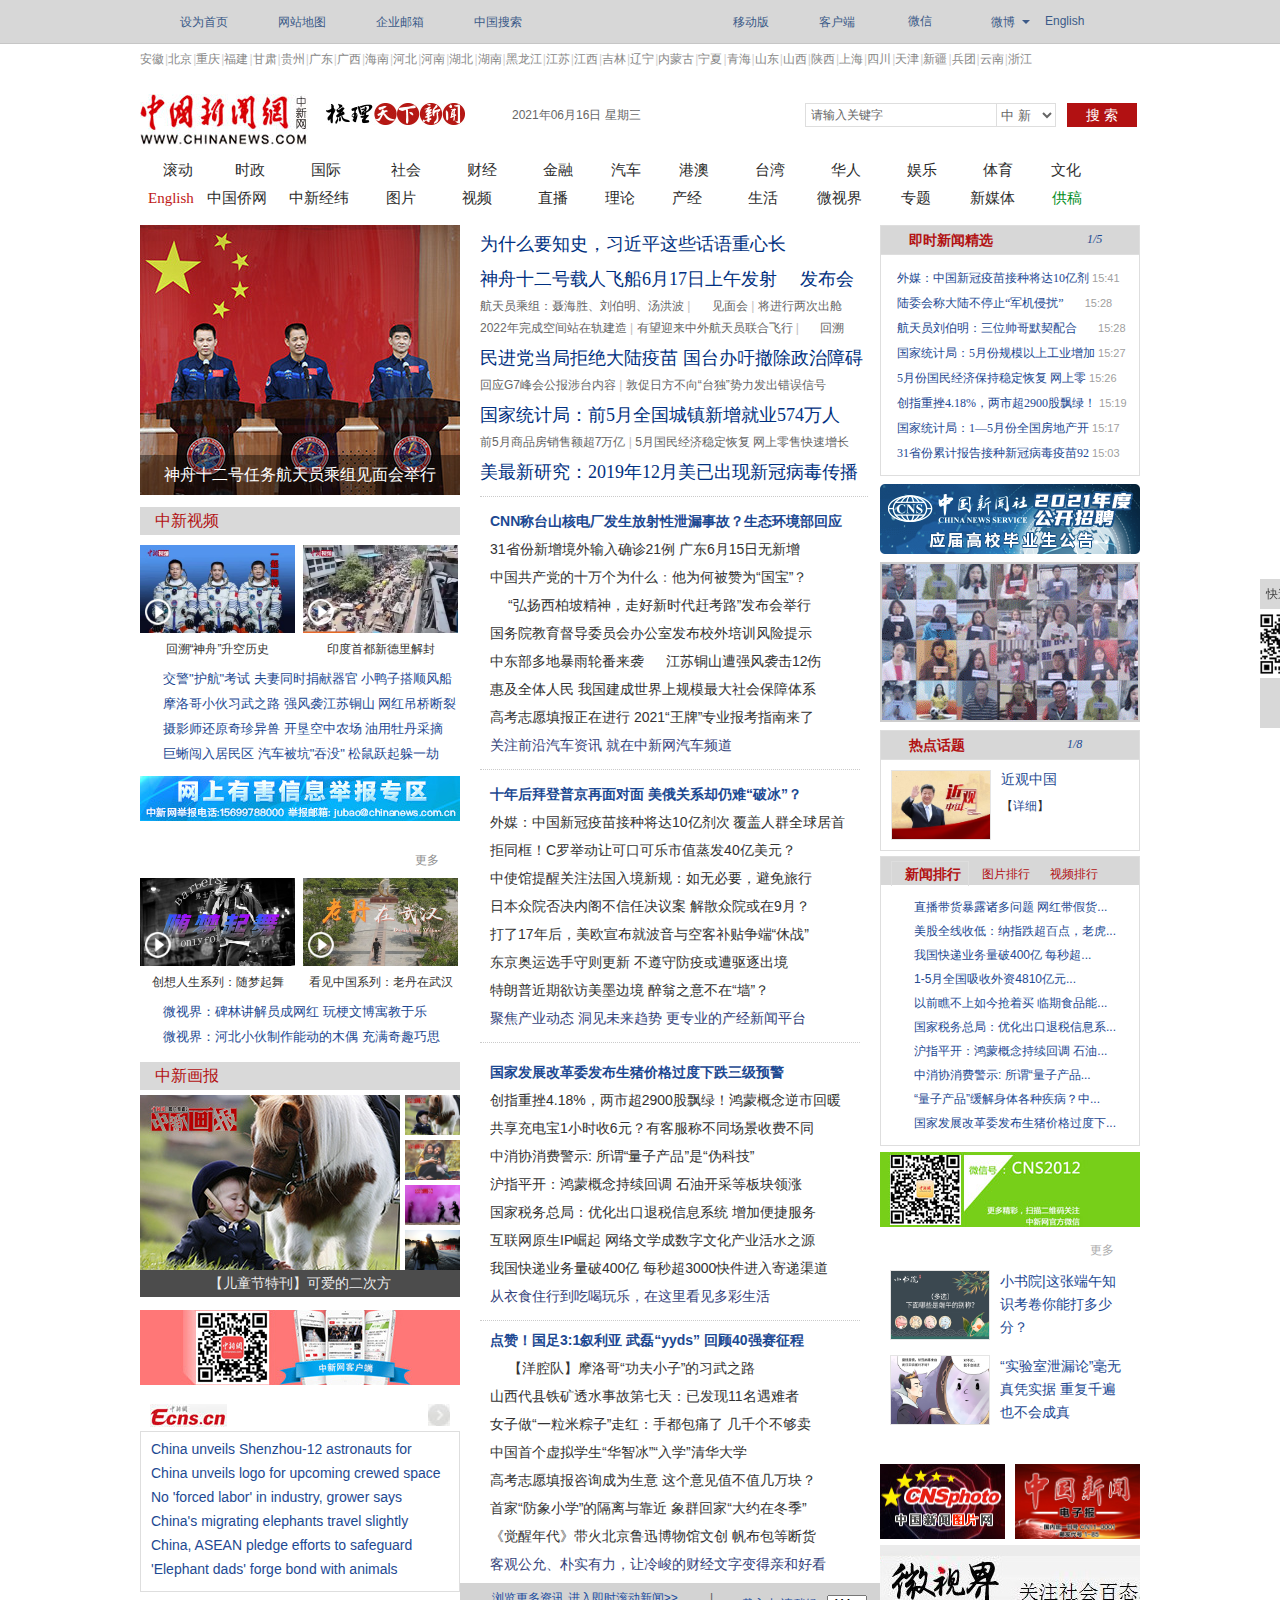
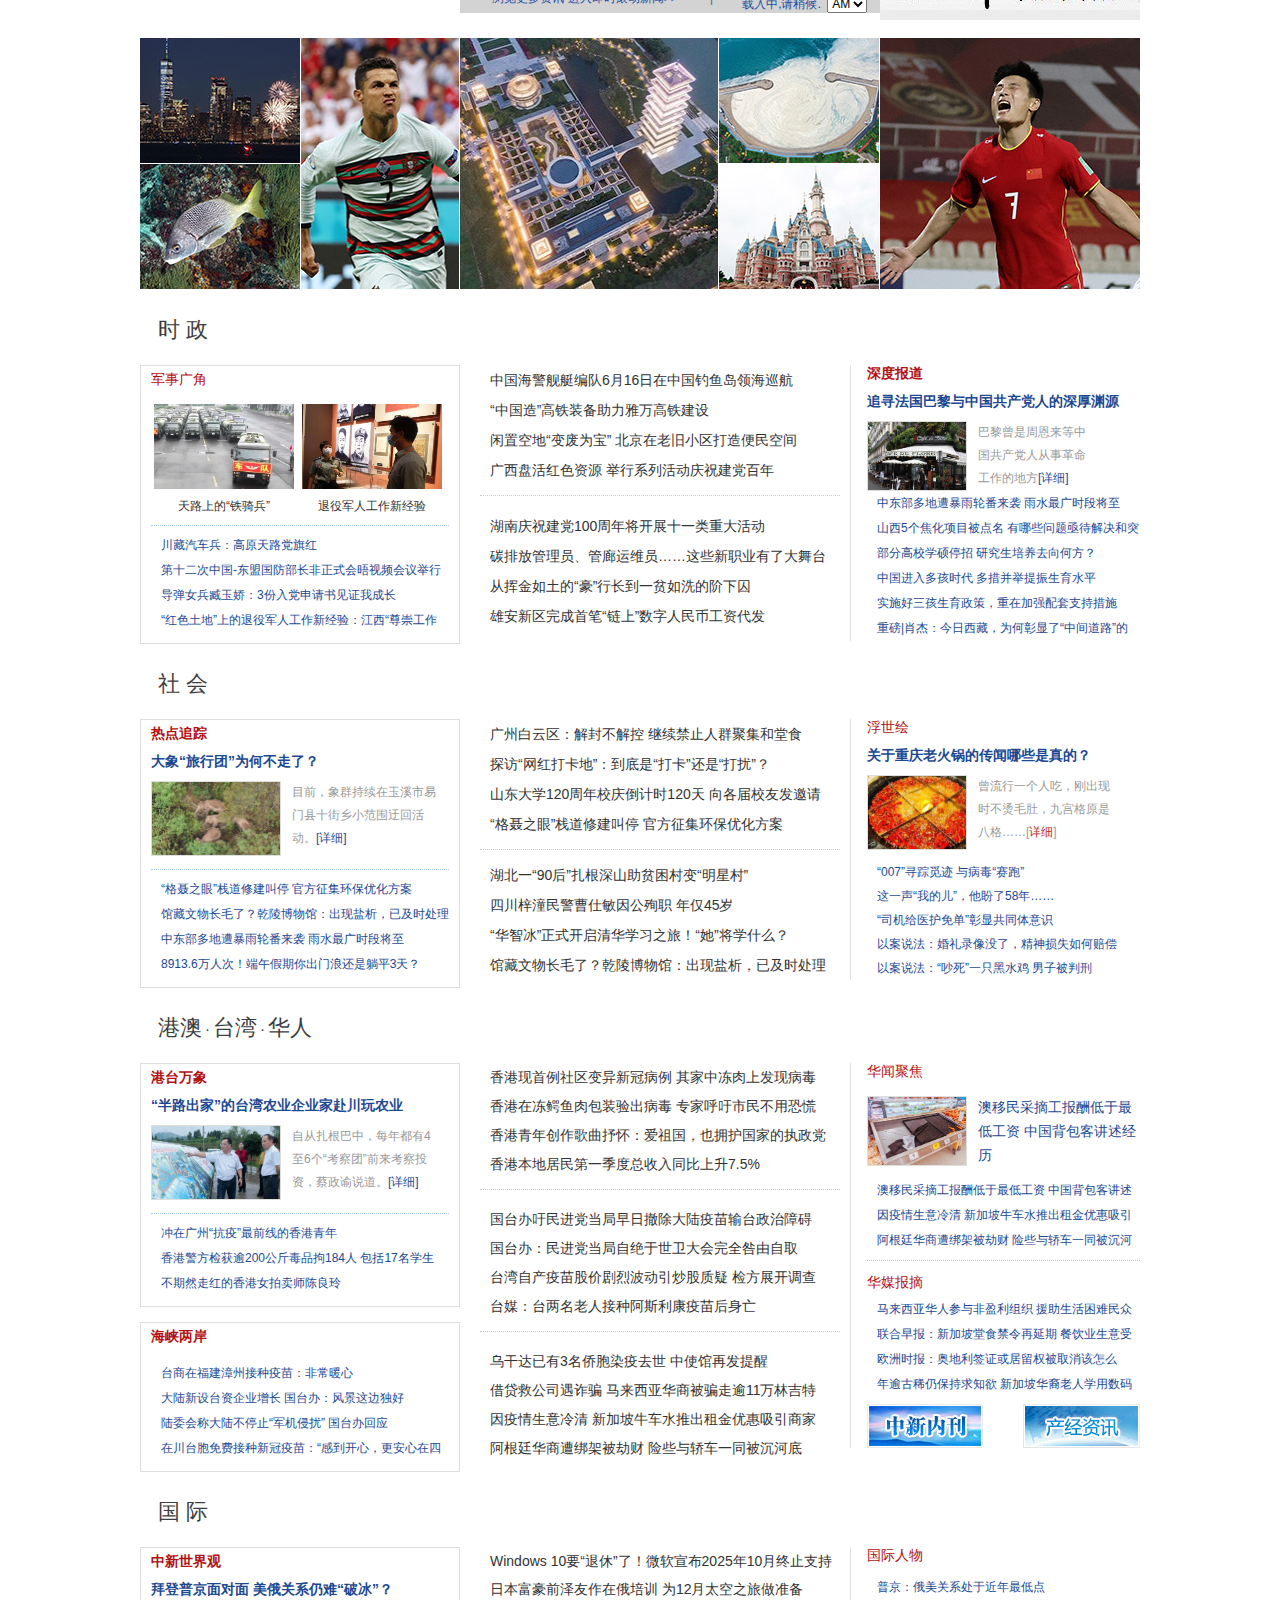
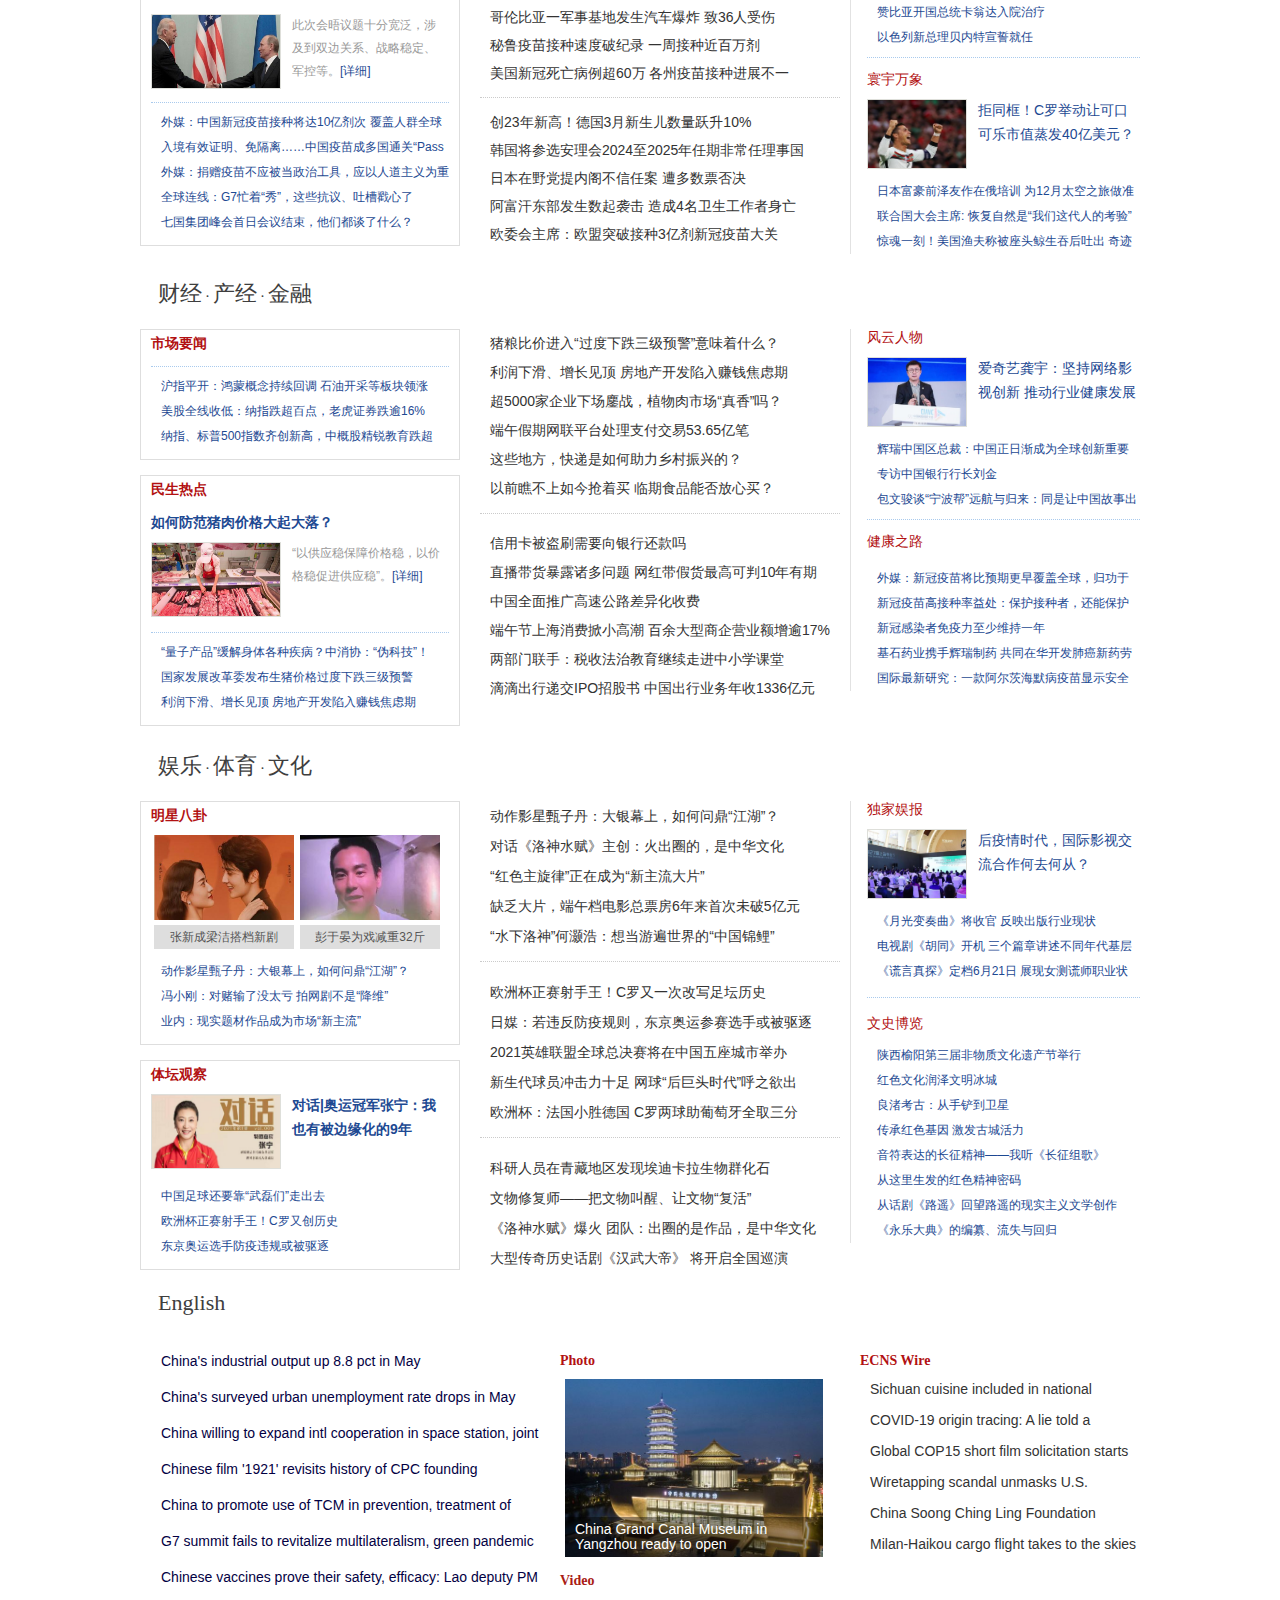
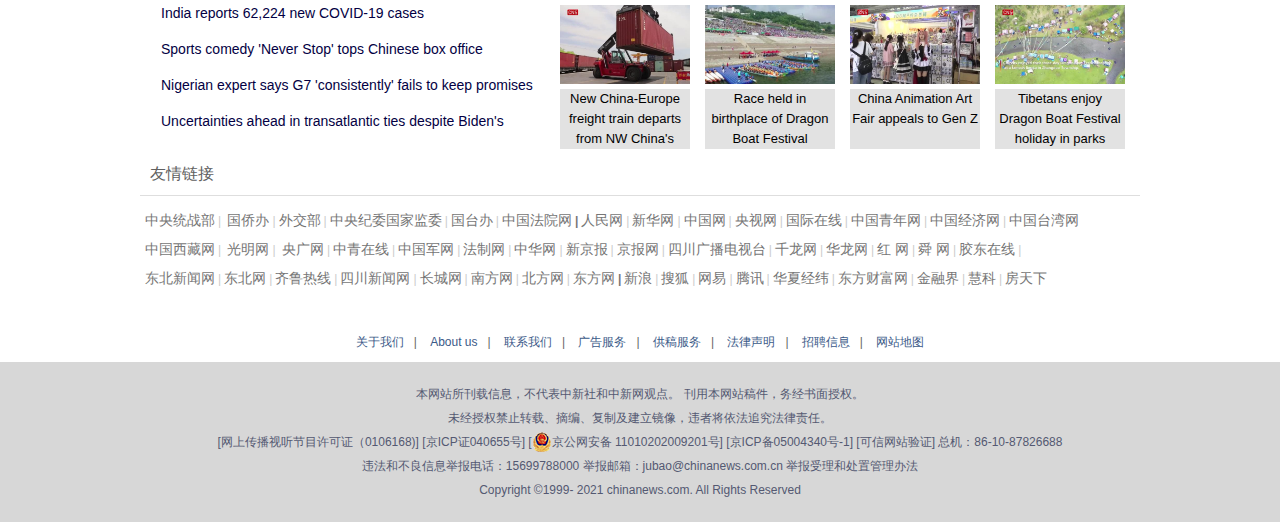
<file: index/中国新闻网_梳理天下新闻.html>
<!DOCTYPE html>
<!-- saved from url=(0026)https://www.chinanews.com/ -->
<html><head><meta http-equiv="Content-Type" content="text/html; charset=UTF-8">
<meta name="baidu-site-verification" content="ouc9Zaf5Bs">
<meta name="baidu-site-verification" content="dfJFQMBFcI">

<title>中国新闻网_梳理天下新闻</title>
<meta name="author" content="chinanews">
<meta name="copyright" content="www.chinanews.com,版权所有"> 
<meta name="keywords" content="新闻,时事,时政,国际,国内,社会,法治,聚焦,评论,文化,教育,新视点,深度,网评,专题,环球,传播,论坛,图片,军事,焦点,排行,环保,校园,法治,奇闻,真情">
<meta name="description" content="中国新闻网是知名的中文新闻门户网站，也是全球互联网中文新闻资讯最重要的原创内容供应商之一。依托中新社遍布全球的采编网络,每天24小时面向广大网民和网络媒体，快速、准确地提供文字、图片、视频等多样化的资讯服务。在新闻报道方面，中新网动态新闻及时准确，解释性报道角度独特，稿件被国内外网络媒体大量转载。"> 
<meta name="baidu-site-verification" content="hYNsQV00TJ">
<meta name="google-site-verification" content="c7NS6rPrjalJKJOgaE5MU8CO7XnkgoPm0dVR7BqwWD4">
<meta name="google-site-verification" content="Q_uGhr8tm8cXP2In9-i9UNZTRpl4Vmfj8yfB9nVqsuY">
<meta name="google-site-verification" content="YJ69nHBFkY7K6-97Nz7pzx_SDZfKzauTUo2jOkvUBpc">
<meta name="msvalidate.01" content="1F2756F44E32C5ADE08ACBD1DED8CC44">
<meta name="360-site-verification" content="2bc20033cbd9074f40fd0a88bd726bf3">
<meta name="sogou_site_verification" content="sa7sfuFywW">
<!--[4,538,1] published at 2021-06-16 15:45:03 by system --> 
<!--<base target="_blank">--><base href="." target="_blank">
<link href="./中国新闻网_梳理天下新闻_files/base.css" rel="stylesheet" type="text/css">
<link href="./中国新闻网_梳理天下新闻_files/index_news_xs-min1.css" rel="stylesheet" type="text/css">
<link type="text/css" href="./中国新闻网_梳理天下新闻_files/jquery-ui-1.7.2.custom.css" rel="stylesheet">
<link href="./中国新闻网_梳理天下新闻_files/index_add.css" rel="stylesheet" type="text/css">

<style>
.border_top_blue{*margin-top:0px;}
.index_icon11 {
background: url(//i2.chinanews.com/2013/news/newnc/images/n1.jpg) no-repeat;
display: block;
width: 20px;
height: 20px;
}
ul.c-fl-ul .topnav_sel .index_icon11{background:url(//i2.chinanews.com/2013/news/newnc/images/n1sel.jpg) no-repeat;}

/*.substation a{padding:0 1px 0 0 ;}*/
.substation a{padding:0 1px 0 0 ;}
.substation a:hover{padding:0 0px 0 0 ;}
/*.mili_box3_div_hd li{margin-bottom:10px;*margin-bottom:4px;}*/
/*.dlyL_wyhd{height:231px;*height:227px;margin-top:3px;}*/

.dlyL_wyhd{height:166px; overflow:hidden;}
.mili_box3_div_hd li .righttext{width:126px;}

a.zp_red{color:#B21112;text-decoration:none;font-size:14px;}
a.zp_red:hover{color:#B21112;text-decoration:underline;}.
/*要闻区5条*/
    .xwzxdd-dbt{line-height:31px;}
    .xwzxdd-dbt h1{line-height:31px;font-size:18px;font-family:microsoft yahei,"宋体";}
    .xwzxdd-xbt{line-height:22px;}
    .xwzxdd-xbt a{color:#666;}

.module_leftblue_ul li {
    height: 25px;
    overflow: hidden;
}
</style>
<style>
    .weishijie_sy{height:41px;width:320px;background:url(//www.chinanews.com/fileftp/2019/07/2019-07-25/U865P4T47D44843F24534DT20190807160350.jpg) no-repeat;}
    .weishijie_sy .leftlogobt{float:left;width:79px;height:41px;}
    .weishijie_sy .leftlogobt a{width:79px;height:41px; display:block;}
    .weishijie_sy .morebt{padding:25px 5px 0 0 ;float:right;}
    .weishijie_sy a.more{padding-right:16px;background:url(//i2.chinanews.com/2013/home/images/weishijie1.jpg) no-repeat right 2px; display:block; color:#8d8d8d;}
    .weishijie_sy a.more:hover{color:#8d8d8d; text-decoration:none;}
    </style>
     <style>
           .video_left_ul li.video_ht{background:url(//i8.chinanews.com/2013/home/images/ht.jpg) no-repeat 0 4px;}

         .module_right_tuwen1{margin-top:10px;margin-top:13px \0;}
.module_right_tuwen1 strong{font-size:14px;color:#1d4992;}

.module_right_tuwen1 a{color:#1d4992;}
.module_right_tuwen1 a strong{color:#1d4992;}

.module_right_tuwen1 a:Hover{color:#1d4992;}
.module_right_tuwen1 .leftimg{float:Left;width:98px;border:#dedfda 1px solid;height:73px;overflow:HIdden;}
.module_right_tuwen1 .leftimg img{width:98px;height:73px;}
.module_right_tuwen1 .righttext{padding-left:11px;float:left;width:140px;}
.module_right_tuwen1 .righttext p{line-height:23px;color:#999;}
.module_right_tuwen1 .righttext p a{color:#b7282a;}
.module_right_tuwen1 .righttext p a:hover{color:#b7282a;}          

.new_con_yw {
    float: left;
    width: 380px;
    margin-left: 20px;
}

.new_con {
    float: left;
    width: 360px;
    margin-left: 20px;
}

.new_right_yw {
    float: right;
    width: 260px;
}
.new_right {
    float: right;
    width: 290px;
}

.module_right_tuwen .righttext {
    width: 160px;
}  
.advert_nav{height:auto;} 

    </style>
<!--[if lte IE 6]>
<script src="i6.chinanews.com/2012/sp/js/iepng.js" type="text/javascript"></script>
<![endif]--> 

<!--[if lt IE 6]>

<style>
/* 除IE6浏览器的通用方法 */
.ie6fixedBR1{position:fixed;right:300px;bottom:0}
/* IE6浏览器的特有方法 */
/* 修正IE6振动bug */
* html,* html body{background-image:url(about:blank);background-attachment:fixed}
* html .ie6fixedBR1{position:absolute;left:expression(eval(document.documentElement.scrollLeft+document.documentElement.clientWidth-this.offsetWidth)-(parseInt(this.currentStyle.marginLeft,10)||0)-(parseInt(this.currentStyle.marginRight,10)||0));top:expression(eval(document.documentElement.scrollTop+document.documentElement.clientHeight-this.offsetHeight-(parseInt(this.currentStyle.marginTop,10)||0)-(parseInt(this.currentStyle.marginBottom,10)||0)-30))}
</style>
<![endif]-->

<!--[4,538,1] published at 2021-06-16 15:45:03 from #10 by system --> 

<script src="./中国新闻网_梳理天下新闻_files/jquery1.4.js"></script>
<!--[if lt IE 8]>
<script src='//i2.chinanews.com/2017/js/jquery-1.10.1.min.js'></script>
<![endif]-->
<script src="./中国新闻网_梳理天下新闻_files/top.js"></script>
<script src="./中国新闻网_梳理天下新闻_files/index_video0.js" type="text/javascript"></script>
<script src="./中国新闻网_梳理天下新闻_files/index00.js" type="text/javascript"></script>
<script src="./中国新闻网_梳理天下新闻_files/index_add20150601.js" type="text/javascript" charset="utf-8"></script>
<meta name="baidu-site-verification" content="pGTJDcUsZJ">
  
<link rel="stylesheet" type="text/css" href="./中国新闻网_梳理天下新闻_files/jquery.autocomplete.css">
<!--<script type="text/javascript" src="//i7.chinanews.com/js/sou/jquery-1.4.2.min.js"></script>-->
 <script type="text/javascript" src="./中国新闻网_梳理天下新闻_files/jquery.autocomplete.js"></script>

  <script>
(function() {
    var backToTopTxt1 = $(".index_layer").html(),
     backToTopEle1 = backToTopTxt1, backToTopFun1 = function() {
        var stback = $(document).scrollTop(), winh1 = $(window).height();
         $(".index_layer").show();
          (stback>0)? $("#newsbacktop").css('display','block'): $("#newsbacktop").css('display','none');  
        //IE6下的定位
        if (!window.XMLHttpRequest) {
            $(".index_layer").css("top", stback + winh1 - 550);    
        }
    };
    $(window).bind("scroll", backToTopFun1);
    backToTopFun1(); 

})();   

$(document).ready(function(){
     var pw_heigth=$(window).height();
        // alert(pw_heigth);
        var screenwidth=$(window).width(); //浏览器当前窗口可视区域宽度 
        //$("#layer").css("right",((screenwidth -1004) /2)-100);
         Box=document.getElementById("full");

         // Box.style.right = ((screenwidth -1004) /2)-80 + "px";
            Box.style.right = ((screenwidth -1200) /2)-80 + "px";

        if(screenwidth <= 1024){
            Box.style.right =0+"px";

        } 
        if(pw_heigth <= 780){
            Box.style.bottom =0+"px";

        } else{
            Box.style.bottom =167+"px";
            }
    $(window).resize(function() {

         var pw_heigth=$(window).height();
        // alert(pw_heigth);
        var screenwidth=$(window).width(); //浏览器当前窗口可视区域宽度 
        //$("#layer").css("right",((screenwidth -1004) /2)-100);
         Box=document.getElementById("full"); 
         //Box.style.right = ((screenwidth -1004) /2)-80 + "px";
         Box.style.right = ((screenwidth -1200) /2)-80 + "px";
        if(screenwidth <= 1024){
            Box.style.right =0+"px";            
        } 
        if(pw_heigth <= 780){
            Box.style.bottom =0+"px";       
        } else{
            Box.style.bottom =167+"px";
            }   
});

});

</script>
 <script>
  $(document).ready(function() {

             $("#q").autocomplete('http://sou.chinanews.com.cn/test/auto.jsp?callback=?', {
                 matchContains: true,
                 callback: true,
                 minChars: 1,
                 extraParams: {name:function(){return $('#q').val();}}, 
                 dataType: "jsonp",
                 jsonp: "callback",
                 mustMatch:false,
                 scrollHeight:300,
                 selectFirst:false,
                 parse: function(data) {
                     return $.map(data, function(row) {

                         return {
                            data: row,
                             value: row.name,
                             result: row.name

                         }
                     });
                 },
                 formatItem: function(item) {
                     return item.name;
                }
             }).result(function(e, item) {
             });
     });
     function quickQueryCust(evt){
        evt = (evt) ? evt : ((window.event) ? window.event : "") //兼容IE和Firefox获得keyBoardEvent对象
        var key = evt.keyCode?evt.keyCode:evt.which; //兼容IE和Firefox获得keyBoardEvent对象的键值
        if(key == 13){ //判断是否是回车事件。
            submitFun();
      }
}
 </script>
<meta name="renderer" content="webkit">
<meta http-equiv="X-UA-Compatible" content="IE=edge,chrome=1">
<!--20170904友盟插码开始-->
<!--include virtual="/part/fabu/2017-09-04/1092.html"-->
<!--20170904友盟插码结束-->
<meta http-equiv="X-UA-Compatible" content="IE=EmulateIE7">
</head>
<body>
<script language="JavaScript">
<!--
document.domain = "chinanews.com"; 
-->
</script>
<script type="text/javascript" src="./中国新闻网_梳理天下新闻_files/pvnoju.js"></script>

<script language="Javascript">
var ADM_DIV="ADAREA",ADM_LOADED=false,ADM_O1,ADM_O2,AD,ADM_Ver="1.0",ADM_S=new Array(),ADM_RESIZE=new Array(),ADM_F="http://download.macromedia.com/pub/shockwave/cabs/flash/swflash.cab#version=8,0,0,0";var ADM_CE=document.all?1:(document.getElementById?0:-1);document.write("<div id='"+ADM_DIV+"'></div>");function InitSchedule(){ADM_S.sort(ADM_sort);for(iAI=0;iAI<ADM_S.length;iAI++)ADM_S[iAI].i=iAI;}function ADM_sort(a,b){return(a.p>b.p)?1:((a.p==b.p)?0:-1);}

function ADM_Start(o){if(eval("typeof("+o.t+"_main)")=="function") eval(o.t+"_main(o)");}

function DoSchedule(){var p=-1;for(dAI=0;dAI<ADM_S.length;dAI++){switch(ADM_S[dAI].s){case 0:if(p==-1)p=ADM_S[dAI].p;if(p==ADM_S[dAI].p){ADM_S[dAI].s=1;ADM_Start(ADM_S[dAI]);break;}case 1:setTimeout("DoSchedule()",300);return;default :}}}if(ADM_CE>-1){window.onload=function ADM_PUSH(){if(!ADM_LOADED){ADM_LOADED=true;InitSchedule();DoSchedule();}}
window.onresize=function(){for(oAI=0;oAI<ADM_RESIZE.length;oAI++)eval(ADM_RESIZE[oAI]);}}function WriteAd(id,s){var o0=document.getElementById(id);if(o0==null){o0=document.createElement("div");o0.id=id;if(ADM_CE==1)document.getElementById(ADM_DIV).insertAdjacentElement("beforeBegin",o0);else document.getElementById(ADM_DIV).insertBefore(o0,null);}o0.innerHTML=s;}

function AddSchedule(oo){if(oo!=null && oo instanceof ADM)ADM_S[ADM_S.length]=oo;}

function ADM(t,p){this.t=t;this.p=p;this.s=0;this.i=0;this.style="position:absolute;";}

function ADM_Check(o){return o.CookieHour && ADM_CheckCookie(o.t+o.p+location.host.substring(0,location.host.indexOf(".")),o);}

function ADM_CheckCookie(E,o){var Now=new Date();var s=String(Now.getYear())+String(Now.getMonth()+1)+String(Now.getDate());if(ADM_GetCookie(E)==s)return true;else{Now.setTime(Now.getTime()+(parseFloat(typeof(o.CookieHour)=="undefined"?24:parseFloat(o.CookieHour))*60*60*1000));ADM_SetCookie(E,s,Now);return false;}}

function ADM_GetCookie(n){var args=n+"=";var aLength=args.length,cLength=document.cookie.length,AAi=0;while(AAi<cLength){var AAj=AAi+aLength;if(document.cookie.substring(AAi, AAj)==args)return ADM_GetCookieVal(AAj);AAi=document.cookie.indexOf(" ", AAi)+1;if(AAi==0)break;}return null;}

function ADM_GetCookieVal(offset){var endstr=document.cookie.indexOf(";", offset);if(endstr==-1)endstr=document.cookie.length;return unescape(document.cookie.substring(offset, endstr));}

function ADM_SetCookie(name, value){var argv=ADM_SetCookie.arguments;var argc=ADM_SetCookie.arguments.length;var expires=(argc>2)?argv[2]:null;var path=(argc>3)?argv[3]:null;var domain=(argc>4)?argv[4]:null;var secure=(argc>5)?argv[5]:false;document.cookie=name+"="+escape(value)+((expires==null)?"":("; expires="+expires.toGMTString()))+((path==null)?"":("; path="+path))+((domain==null)?"":("; domain="+domain))+((secure==true)?"; secure":"");}

function ADM_Media(a,w,h,o,id,href){var s="";if(a.indexOf(".swf")!=-1){if(ADM_CE==1){s="<object classid='clsid:D27CDB6E-AE6D-11cf-96B8-444553540000' codebase='"+ADM_F +"' id='"+((id==null)?o.t:id)+"' width='"+w+"' height='"+h+"' ";if(o.style)s+=" style='"+o.style+"'";if(o.extfunc)s+=" "+o.extfunc+" ";s+=" ><param name='movie' value='"+a+"'>";if(o.play)s+="<param name='play' value='"+o.play+"'>";if(o.wmode&&o.wmode!="")s+="<param name='wmode' value='"+o.wmode+"'>";if(typeof(o.loop)!="undefined")s+="<param name='loop' value='"+o.loop+"'>";s+="<param name='quality' value='autohigh'></object>";}else{s="<embed ";if(o.style)s+=" style='"+o.style+"'";if(o.extfunc)s+=" "+o.extfunc+" ";s+=" src='"+a+"'"+" quality='autohigh' id='"+((id==null)?o.t:id)+"' name='"+((id==null)?o.t:id)+"' width='"+w+"' height='"+h+"' ";if(o.wmode&&o.wmode!="")s+=" wmode='"+o.wmode+"' ";if(typeof(o.loop)!="undefined")s+=" loop='"+o.loop+"' ";s+="type='application/x-shockwave-flash' pluginspage='http://www.macromedia.com/shockwave/download/index.cgi?P1_Prod_Version=ShockwaveFlash'></embed>";}}else if(a.indexOf(".gif")!=-1||a.indexOf(".jpg")!=-1){s="<a href='"+((href==null)?o.href:href)+"' target='_blank'><img ";if(o.style)s+=" style='"+o.style+"'";if(o.extfunc)s+=" "+o.extfunc+" ";s+=" id='"+((id==null)?o.t:id)+"' src='"+a+"' border='0' width='"+w+"' height='"+h+"'></a>";}return s;}

function ADM_Close(o,n){ADM_S[o].s=2;var OBJ=document.getElementById(n);if(OBJ)OBJ.style.display="none";}

function FULL_main(o){if(ADM_Check(o)){o.s=2;return;}var IS_Find=false;if(o.StartTime.length==o.EndTime.length && o.EndTime.length==o.src.length && o.src.length==o.href.length){for(FAi=0;FAi<o.src.length;FAi++){var ST=new Date(o.StartTime[FAi]);var ET=new Date(o.EndTime[FAi]);var NT=new Date();if((ST<=ET)&&(NT<ET)&&(NT>=ST)){var OBJ=document.getElementById("fullscreenad");if(OBJ!=null){self.scroll(0,0);OBJ.style.display="block";o.style="";OBJ.innerHTML=ADM_Media(o.src[FAi],1000,500,o,"",o.href[FAi]);IS_Find=true;setTimeout("ADM_Close("+o.i+",'fullscreenad')",isNaN(parseInt(o.timeout))?7000:parseInt(o.timeout));return;}else{o.s=2;return;}}}if(!IS_Find)ADM_Close(o.i,"fullscreenad");}}
AD = new ADM("FULL",0);
AD.StartTime    = new Array("2013/11/25 9:00");
AD.EndTime      = new Array("2014/11/25 12:30");
AD.src          = new Array("http://i8.chinanews.com/gg/131125/1000.jpg");
//AD.src          = new Array("images/adpic.jpg");
AD.href         = new Array("http://www.dongfeng-nissan.com.cn/Nissan/car/patrol?smt_b=C0B0A09080706053328F20C");
AddSchedule(AD);
</script><div id="ADAREA"></div>
<div id="fullscreenad" style="DISPLAY: none;width:1000px;margin:0 auto"></div>
  
<!---->
<div class="index_layer ie6fixedBR" id="full" style="right: 0px; bottom: 0px;">
    <div style="width:58px;background:#e1e1e1;padding:1px 1px;height:391px;display:none;" id="fast_navbox">
        <div style="height:20px;">
            <div id="prev"><a href="javascript:void(0);" target="_self"><img src="./中国新闻网_梳理天下新闻_files/up.jpg" width="17" height="7" alt="prev"></a></div>    </div>
        <div id="photo_wrap">
         <div id="thumbs" style="height: 702px;">
                <div class="group">
                <ul class="fast_guidul">
                     <li style="background: rgb(241, 241, 241);"><a href="https://www.chinanews.com/" rel="image0">首页</a></li>                   
                <li><a href="https://www.chinanews.com/scroll-news/news1.html" rel="image1">滚动</a></li>
                <li style="background: rgb(241, 241, 241);"><a href="https://www.chinanews.com/china/" rel="image2">国内</a></li> 
                <li><a href="https://www.chinanews.com/world/" rel="image3">国际</a></li>
                <li style="background: rgb(241, 241, 241);"><a href="https://www.chinanews.com/mil/news.shtml" rel="image4">军事</a></li>
                <li><a href="https://www.chinanews.com/society/" rel="image5">社会</a></li>                
                <li style="background: rgb(241, 241, 241);"><a href="https://www.chinanews.com/finance/" rel="image6">财经</a></li>
                <li><a href="https://www.chinanews.com/house/gd.shtml" rel="image7">房产</a></li>
                <li style="background: rgb(241, 241, 241);"><a href="https://www.chinanews.com/fortune/" rel="image8">金融</a></li>
                <li><a href="https://www.chinanews.com/stock/gd.shtml" rel="image9">证券</a></li>
                <li style="background: rgb(241, 241, 241);"><a href="https://www.chinanews.com/gangao/" rel="image10">港澳</a></li>
                <li><a href="https://www.chinanews.com/taiwan/" rel="image11">台湾</a></li>
                <li style="background: rgb(241, 241, 241);"><a href="http://www.chinaqw.com/" rel="image12">侨网</a></li>
                    </ul></div>
                <div class="group">
                    <ul class="fast_guidul">

                <li><a href="http://www.chinaqw.com/gqqj/" rel="image13">侨界</a></li>
                <li style="background: rgb(241, 241, 241);"><a href="https://www.chinanews.com/huaren/" rel="image14">华人</a></li>
                <li><a href="https://www.chinanews.com/hb/" rel="image15">华报</a></li>
                <li style="background: rgb(241, 241, 241);"><a href="http://www.chinaqw.com/hwjy/" rel="image16">华教</a></li>  
                <li><a href="https://www.chinanews.com/shipin/" rel="image17">视频</a></li>
                <li style="background: rgb(241, 241, 241);"><a href="https://www.chinanews.com/live.shtml" rel="image18">直播</a></li>
                <li><a href="https://www.chinanews.com/photo/" rel="image19">图片</a></li>
                <li style="background: rgb(241, 241, 241);"><a href="https://www.chinanews.com/ent/" rel="image20">娱乐</a></li>
                <li><a href="https://www.chinanews.com/sports/" rel="image21">体育</a></li>
                <li style="background: rgb(241, 241, 241);"><a href="https://www.chinanews.com/cul/" rel="image22">文化</a></li>
               <!-- <li><a href="//www.chinanews.com/df/">地方</a></li> -->
                <li><a href="https://www.chinanews.com/auto/" rel="image23">汽车</a></li>
                <li style="background: rgb(241, 241, 241);"><a href="https://www.chinanews.com/life/" rel="image24">生活</a></li>
                <!--<li><a href="//www.chinanews.com/wine/">葡萄酒</a></li> --> 
                <!--<li><a href="http://game.chinanews.com/">游戏</a></li> -->               
                <!--<li><a href="//www.chinanews.com/piaowu/index.html">演出</a></li> --> 
                <li><a href="https://www.chinanews.com/common/news-service.shtml" rel="image25">供稿</a></li>

                    </ul>
                </div>
                <!--<div class="group">
                    <ul class="fast_guidul">

                    </ul>
                </div> --> 

         </div>
        <!-- end thumbs-->

       </div>
      <div id="next"><a href="javascript:void(0);" target="_self" style="display: inline-block;"><img src="./中国新闻网_梳理天下新闻_files/down.png" width="17" height="7" alt="next"></a></div>
  </div>

       <ul class="index_layerul">
      <li class="one" id="lione"><a id="navlist_index">快速导航</a></li>

       <li class="" style="height:59px;*margin:0px;"><a href="https://www.chinanews.com/app/chinanews/index.shtml" target="_blank"><img src="./中国新闻网_梳理天下新闻_files/ewm.jpg" width="60" height="60"></a></li>
        <li class="two" id="litwo" style="display:none;"><a href="http://feedback.chinanews.com/" target="_blank">意见反馈</a></li>
       <li class="back" style="display: block; height: 50px;" id="newsbacktop"> <a id="backtop" href="https://www.chinanews.com/#index_topa" target="_self"></a> 
        </li>
      </ul>

</div>

<!--头部广告-->

<div id="guide-step">
<!--头部广告-->

<div id="index_topa" style="display:block;"></div>

<!--banner-->
<!---->
<div class="index-nav" id="js_N_nav">
    <div class="index-nav-main clearfix">
        <div class="c-fl" id="stepflow01">
            <ul class="c-fl-ul">
                <li class="division"><div class="index-nav-select index-nav-select-wide   left">
                <a onclick="SetHome(&#39;http://www.chinanews.com/&#39;)" class="index-nav-select-title index-nav-entry-bgblack"><em class="index-nav-select-arr index_icon1"></em>设为首页</a>
              </div>

              </li>
                 <li id="jrzmdiv" class="division"> <div class="index-nav-select index-nav-select-wide left">
                     <a href="https://www.chinanews.com/common/footer/sitemap.shtml" class="index-nav-select-title index-nav-entry-bgblack"><em class="index-nav-select-arr index_icon14"></em>网站地图</a> </div>
                </li>

               <li class="division"><div class="index-nav-select  index-nav-select-wide left">
                    <a href="http://mail.chinanews.com/" class="index-nav-select-title index-nav-entry-bgblack"><em class="index-nav-select-arr index_icon12"></em>企业邮箱</a></div>
               </li>

               <li class="division"><div class="index-nav-select index-nav-select-wide left">
                     <a class="index-nav-select-title index-nav-entry-bgblack" href="http://www.chinaso.com/"><em class="index-nav-select-arr index_icon11"></em>中国搜索</a></div>
               </li>

            </ul>
        </div>

         <style>
        .c-fl{width:420px;}

.index_icon_gzh{background:url(//i2.chinanews.com/2013/news/newnc/images/wx_mo.png) no-repeat;display:block;width:24px;height:19px;}
ul.c-fl-ul .topnav_sel .index_icon_gzh{background:url(//i2.chinanews.com/2013/news/newnc/images/wx_sel.png) no-repeat;}
.index-nav-select-wide .index-nav-select-title-gzh{padding:0px 10px 0px 43px}
.index_icon12 {
    background: url(//i2.chinanews.com/2013/news/newnc/images/n2.jpg) no-repeat ;
    display: block;
    height: 15px;
    width: 15px;
}

ul.c-fl-ul .topnav_sel .index_icon12 {
    background: url(//i2.chinanews.com/2013/news/newnc/images/n2sel.jpg) no-repeat ;
}

.index_icon14 {
    background: url(//www.chinanews.com/fileftp/2015/08/2015-08-26/U435P4T47D33269F967DT20150826155308.jpg) no-repeat ;
    display: block;
    height: 13px;
    width: 18px;
}

ul.c-fl-ul .topnav_sel .index_icon14 {

    background: url(//www.chinanews.com/fileftp/2015/08/2015-08-26/U435P4T47D33269F968DT20150826155308.jpg) no-repeat ;
}

        </style>
        <div class="c-fr" style="width: 447px;_width: 460px;">
            <ul class="c-fl-ul">
                <li class="division" id="jrzmdiv1"> <div class="index-nav-select index-nav-select-wide   left">

                <a href="https://www.chinanews.com/m/home/" class="index-nav-select-title index-nav-entry-bgblack"><em class="index-nav-select-arr index_icon4"></em>移动版</a>

             </div>
              </li>
                <li class="division" id="jrzmdiv1"> <div class="index-nav-select index-nav-select-wide   left">

                <a class="index-nav-select-title index-nav-entry-bgblack" href="https://www.chinanews.com/app/chinanews/index.shtml"><em class="index-nav-select-arr index_icon13"></em>客户端</a>

             </div>
            </li>
             <style>
            .newpic{width:25px;height:14px;background:url(//i3.chinanews.com/2013/news/newnc/images/new_img.gif) no-repeat; position:absolute;top:4px;right:3px;}
            </style>
             <li class="division"> <div class="index-nav-select index-nav-select-wide   left" style="width:96px;">
                <div class="newpic"></div>
                <a class="index-nav-select-title-gzh index-nav-entry-bgblack" href="https://www.chinanews.com/cns2012.shtml"><em class="index-nav-select-arr index_icon_gzh"></em>微信</a>

             </div>
            </li>
                <li class="division" id="jrzmdiv2"> <div class="index-nav-select index-nav-select-wide index-nav-app left ">
              <div onmouseout="weibo(1)" onmouseover="weibo(0)" id="id8" class="dii81" style="_width:90px;">
               <div class="index-nav-select-pop" id="navshow_div">
                    <ul class="index-nav-select-list clearfix">
                        <li><a href="http://weibo.com/chinanewsv"><span>中新网<em>新浪</em>法人微博</span></a></li>
                        <!-- <li><a href="http://t.qq.com/chinanews"><span>中新网<em >腾讯</em>法人微博</span></a></li>-->
                         <li><a href="http://weibo.com/u/3604378011"><span>中新社<em>新浪</em>法人微博</span></a></li>
                        <!--  <li><a href="http://t.qq.com/cns"><span>中新社<em >腾讯</em>法人微博</span></a></li>-->

                         <!--
                         <li><a href="http://1.t.qq.com/cns"><span>中新社<em >腾讯</em>法人微博</span></a></li>
                        <li><a href="http://chinanewsv.t.sohu.com/"><span>中新网<em >搜狐</em>法人微博</span></a></li>
                        <li><a href="http://t.163.com/chinanews"><span>中新网<em >网易</em>法人微博</span></a></li>-->

                    </ul>
                </div>
                <a class=" p_relative index-nav-select-title index-nav-select-title1 index-nav-entry-bgblack " style="padding-left:30px;"><em class="index-nav-select-arr1"></em>
                <em class="index-nav-select-arr index_icon5" style="left:3px;"></em>微博
                </a>
                </div>

             </div>
            </li>
                <li class="division"> <a class="index-nav-entry-wide left" href="http://www.ecns.cn/">English</a>
               </li>
             <!--
                 <li class="division">  <a class="index-nav-entry-wide left"  href="http://big5.chinanews.com:89/">繁体</a>
               </li>

           <li class="division">  <a id="yx_style_nav" class="index-nav-entry-wide left"  href="http://wza.chinanews.com/" style="color:#b21112">无障碍</a>
               </li>
             -->

               <!--<li class="division"><fjtignoreurl><a class="index-nav-entry-wide left" href="http://big5.chinanews.com/">繁体</a></fjtignoreurl></li>-->

<!--<li class="division"><fjtignoreurl><a id="yx_style_nav" class="index-nav-entry-wide left"  href="http://wza.chinanews.com/" style="color:#b21112">无障碍</a></fjtignoreurl>-->

            </ul>

        </div>    
    </div>
</div>
<!--分站-->

<!--两会开始-->
<!--两会专区开始-->

<!--两会专区结束-->
<!--两会结束-->

<div class="w1000">
<div class="w1000" id="dt_advert">
</div>
  <style>

.substation a{padding: 0 1px 0 0px;}
.substation a:hover{padding: 0 1px 0 0px;}
    </style>
    

    <div class="substation">
   <div class="syfs4"><div style="float:left; padding-left:0px" class="syfs4_left">
<a href="http://www.ah.chinanews.com/">安徽</a>|<a href="http://www.bj.chinanews.com/">北京</a>|<a href="http://www.cq.chinanews.com/">重庆</a>|<a href="http://www.fj.chinanews.com/">福建</a>|<a href="http://www.gs.chinanews.com/">甘肃</a>|<a href="http://www.gz.chinanews.com/">贵州</a>|<a href="http://www.gd.chinanews.com/">广东</a>|<a href="http://www.gx.chinanews.com/">广西</a>|<a href="http://www.hi.chinanews.com/">海南</a>|<a href="http://www.heb.chinanews.com/">河北</a>|<a href="http://www.ha.chinanews.com/">河南</a>|<a href="http://www.hb.chinanews.com/">湖北</a>|<a href="http://www.hn.chinanews.com/">湖南</a>|<a href="http://www.hlj.chinanews.com/">黑龙江</a>|<a href="http://www.js.chinanews.com/">江苏</a>|<a href="http://www.jx.chinanews.com/">江西</a>|<a href="http://www.jl.chinanews.com/">吉林</a>|<a href="http://www.ln.chinanews.com/">辽宁</a>|<a href="http://www.nmg.chinanews.com/">内蒙古</a>|<a href="http://www.nx.chinanews.com/">宁夏</a>|<a href="http://www.qh.chinanews.com/">青海</a>|<a href="http://www.sd.chinanews.com/">山东</a>|<a href="http://www.sx.chinanews.com/">山西</a>|<a href="http://www.shx.chinanews.com/">陕西</a>|<a href="http://www.sh.chinanews.com/">上海</a>|<a href="http://www.sc.chinanews.com/">四川</a>|<a href="http://www.tj.chinanews.com/">天津</a>|<a href="http://www.xj.chinanews.com/">新疆</a>|<a href="http://www.bt.chinanews.com/">兵团</a>|<a href="http://www.yn.chinanews.com/">云南</a>|<a href="http://www.zj.chinanews.com/">浙江</a>
</div>
</div>

    </div>

    <div class="advert_nav mt5">
        

    </div>
<!--logo-->
<div class="logo_div">

         <span class="logo"><a href="https://www.chinanews.com/"><img src="./中国新闻网_梳理天下新闻_files/logo.jpg" width="169" height="52" alt="中国新闻网"></a></span>

        <!--<span class="logo0"> <a href="//www.chinanews.com"><img src="//i8.chinanews.com/2013/home/images/logo0.jpg" width="143" height="23" alt="中国新闻网"/></a></span>-->

        <span class="logo0"> <a href="https://www.chinanews.com/"><img src="./中国新闻网_梳理天下新闻_files/U435P4T47D41851F977DT20180503153521.jpg" width="139" height="22" alt="中国新闻网"></a></span>

        <!--清明替换start 解决IE10/11 -->
        <!-- <span class="logo"><a href="//www.chinanews.com"><img src="/fileftp/2020/04/2020-04-03/U808P4T47D46552F24532DT20200403154222.png" width="169" height="52" alt="中国新闻网"/></a></span>
         <span class="logo0"> <a href="//www.chinanews.com"><img src="/fileftp/2020/04/2020-04-03/U808P4T47D46552F24533DT20200403154222.png" width="139" height="22" alt="中国新闻网"/></a></span>-->
        <!--清明替换end  解决IE10/11 -->

       <div class="searchnav" id="zxss">
             <div class="left"> 
                 <div class="strip">
                2021年06月16日   星期三
                 </div>
                 <div class="strip" style="width:150px;overflow:HIdden;">

<!--include virtual="/iframe/weather_today.html" -->
</div>                  
         </div>
                <div class="searchinput right">
                    <input type="text" value="请输入关键字" onclick="this.value=&#39;&#39;,this.style.color=&#39;#000&#39;" name="q" id="q" class="search_input ac_input" onkeydown="return quickQueryCust(event)" autocomplete="off">

                    <div class="search_listbox"> 

                <div style="_position:relative;padding:0px;margin:0px;" onmouseout="search_select(1)" onmouseover="search_select(0)" class="dii7" id="id7">
                     <div class="select_border">

<div class="select_container">
                     <select id="s0" name="s0" class="selectnews"> 
<option value="cns">中 新</option> 
<option value="baidu">百 度</option> 

</select> 
</div>
</div></div>      

                    </div>
                    <a class="search_a" onclick="submitFun()">搜 索</a>
                    <div class="clear"></div>
         </div>
                <div class="clear"></div>
      </div>
           <div class="clear"></div>
    </div>

<style>
.nav_navcon li{margin:0 18px;}
</style>

    <div class="nav_box p_relative" id="stepflow04" style="border-top:none;margin-top:15px;">
     <!--<div style="background: url(//i2.chinanews.com/2013/news/images/news.gif) no-repeat ; position: absolute; width: 25px; height: 17px; left: 115px; top: 5px;"></div>-->
        <div class="nav_boxcon" style="height:56px;" id="daohang">
            <div class="">
              <div id="nav">

             <ul class="nav_navcon" style="width:1000px;">                   
                <li class="" style="margin-right: 14px;"><a href="https://www.chinanews.com/scroll-news/news1.html">滚动</a></li>
                <li class="" style="
    margin: 0 18px;
"><a href="https://www.chinanews.com/china/">时政</a></li> 
                <li class=""><a href="https://www.chinanews.com/world/">国际</a></li>

                <li class="" style="padding-left: 4px;"><a href="https://www.chinanews.com/society/">社会</a></li>

                <li class=""><a href="https://www.chinanews.com/finance/">财经</a></li>

            <!--  <li class=""><a href="//www.chinanews.com/comment/">评论</a></li>-->

                <li class=""><a href="https://www.chinanews.com/fortune/">金融</a></li>

                                <li class="" style="margin: 0 10px;"><a href="https://www.chinanews.com/auto/">汽车</a></li>

                <li class=""><a href="https://www.chinanews.com/gangao/">港澳</a></li>
                <li class=""><a href="https://www.chinanews.com/taiwan/">台湾</a></li>
<li class=""><a href="https://www.chinanews.com/huaren/">华人</a></li>
<li class=""><a href="https://www.chinanews.com/ent/">娱乐</a></li>
                <li class=""><a href="https://www.chinanews.com/sports/">体育</a></li>
                  <li class="" style="
    margin: 0 10px;
"><a href="https://www.chinanews.com/cul/">文化</a></li>

                <li class="" style="margin:0 0 0 3px;"><a style=" color:#c01817;" href="http://www.ecns.cn/">English</a></li>            
                <li class="" style="margin: 0 3px;"><a href="http://www.chinaqw.com/">中国侨网</a></li>
                <li class="" style="margin: 0 9px;"><a href="http://www.jwview.com/">中新经纬</a></li>              
                <li class=""><a href="https://www.chinanews.com/photo/">图片</a></li>                

                <li class=""><a href="https://www.chinanews.com/shipin/">视频</a></li>
                <li class=""><a href="https://www.chinanews.com/live.shtml">直播</a></li>

               <li style="margin: 0 9px;" class=""><a href="https://www.chinanews.com/theory/">理论</a></li>

                <li class="" style=""><a href="https://www.chinanews.com/business/">产经</a></li>
                <li class=""><a href="https://www.chinanews.com/life/">生活</a></li>

                <li class="" style="margin:0 11px;"><a href="https://www.chinanews.com/shipin/minidocu.shtml">微视界</a></li>               
        <li class=""><a href="https://www.chinanews.com/allspecial/index.shtml">专题</a></li>

                <li class="" style="margin: 0 11px;"><a href="https://m.chinanews.com/">新媒体</a></li>

<li class="gonggaojiantou" style="margin:0 7px;"><a href="https://www.chinanews.com/common/news-service.shtml" style="color:#008c1a; padding-left:10px;margin:0 4px;">供稿</a></li>

               </ul>

           </div>
           </div>
            <div class="right" style="display:none;" id="jrzmdiv3"><a class="index_icon9" id="nav_zhankai" onclick="topnav()"></a></div>
            <div class="clear"></div>
        </div>
    </div>
</div>

<!--两会开始-->
<!--两会专区开始-->

<!--两会专区结束-->
<!--两会结束-->

<!--第一部分-->
<div class="w1000 mt10">
    <div class="new_left">
    <!-- sliderimg start -->
<div class="banner" id="kakaFocus"> 
    <a class="btn_prev" id="lrbt_show1" style="display: none;" title="上一个" href="https://www.chinanews.com/#">Previous</a> 
    <a class="btn_next" id="lrbt_show2" style="display: none;" title="下一个" href="https://www.chinanews.com/#">Next</a> 
    <!--[4,451,5] published at 2021-06-16 14:20:57 from #10 by 翟璐 -->  
<div class="banner_pic" id="gdt"> 
		<ul style="width: 2560px; left: -960px;">
			<li><a href="https://www.chinanews.com/tp/hd2011/2021/06-16/987630.shtml"><img width="320" height="270" src="./中国新闻网_梳理天下新闻_files/U601P4T451D5F17247DT20210616142057.jpg" alt="神舟十二号任务航天员乘组见面会举行"></a></li>
			<li><a href="https://www.chinanews.com/tp/hd2011/2021/06-16/987572.shtml"><img width="320" height="270" src="./中国新闻网_梳理天下新闻_files/U601P4T451D5F17250DT20210616081937.jpg" alt="国足3:1叙利亚晋级世预赛12强赛"></a></li>
			<li><a href="https://www.chinanews.com/tp/hd2011/2021/06-16/987593.shtml"><img width="320" height="270" src="./中国新闻网_梳理天下新闻_files/U601P4T451D5F17253DT20210616093255.jpg" alt="扬州中国大运河博物馆“盛装”亮相"></a></li>
			<li><a href="https://www.chinanews.com/tp/hd2011/2021/06-16/987581.shtml"><img width="320" height="270" src="./中国新闻网_梳理天下新闻_files/U601P4T451D5F17256DT20210616093255.jpg" alt="厄瓜多尔发现新鱼类物种"></a></li>

		
			<li><a href="https://www.chinanews.com/tp/hd2011/2021/06-16/987630.shtml"><img width="320" height="270" src="./中国新闻网_梳理天下新闻_files/U601P4T451D5F17247DT20210616142057.jpg" alt="神舟十二号任务航天员乘组见面会举行"></a></li>
			<li><a href="https://www.chinanews.com/tp/hd2011/2021/06-16/987572.shtml"><img width="320" height="270" src="./中国新闻网_梳理天下新闻_files/U601P4T451D5F17250DT20210616081937.jpg" alt="国足3:1叙利亚晋级世预赛12强赛"></a></li>
			<li><a href="https://www.chinanews.com/tp/hd2011/2021/06-16/987593.shtml"><img width="320" height="270" src="./中国新闻网_梳理天下新闻_files/U601P4T451D5F17253DT20210616093255.jpg" alt="扬州中国大运河博物馆“盛装”亮相"></a></li>
			<li><a href="https://www.chinanews.com/tp/hd2011/2021/06-16/987581.shtml"><img width="320" height="270" src="./中国新闻网_梳理天下新闻_files/U601P4T451D5F17256DT20210616093255.jpg" alt="厄瓜多尔发现新鱼类物种"></a></li>

		</ul> 
	</div>
	<div class="banner_info">
		<ul>
			<li class=""><a href="https://www.chinanews.com/tp/hd2011/2021/06-16/987630.shtml">神舟十二号任务航天员乘组见面会举行</a></li>
			<li class=""><a href="https://www.chinanews.com/tp/hd2011/2021/06-16/987572.shtml">国足3:1叙利亚晋级世预赛12强赛</a></li>
			<li class=""><a href="https://www.chinanews.com/tp/hd2011/2021/06-16/987593.shtml">扬州中国大运河博物馆“盛装”亮相</a></li>
			<li class="current"><a href="https://www.chinanews.com/tp/hd2011/2021/06-16/987581.shtml">厄瓜多尔发现新鱼类物种</a></li>

		</ul>
	</div>
    <div class="banner_info_bg"></div>

<div class="banner_pages"><ul><li class=""><span>1</span></li><li class=""><span>2</span></li><li class=""><span>3</span></li><li class="current"><span>4</span></li></ul></div></div>

<!-- sliderimg end -->
    </div>
    <!-- 导读-->

  <div class="new_con new_con_border_b" style="padding-bottom:8px;*padding-bottom:6px;width:388px;" id="daodu">

        <!--[4,451,21] published at 2021-06-16 15:37:05 from #10 by 李季(国内) -->  
<div class="xwzxdd-dbt">
<h1>
<a href="https://www.chinanews.com/gn/2021/06-16/9500418.shtml">为什么要知史，习近平这些话语重心长 </a>
</h1>
</div>

<div class="xwzxdd-dbt">
<h1>
<a href="https://www.chinanews.com/gn/2021/06-16/9500303.shtml">神舟十二号载人飞船6月17日上午发射</a> <a class="ptv" href="https://www.chinanews.com/shipin/spfts/20210616/3464.shtml">发布会</a>
</h1>
</div>

<div class="xwzxdd-xbt"><div><a href="https://www.chinanews.com/gn/2021/06-16/9500304.shtml">航天员乘组：聂海胜、刘伯明、汤洪波</a> | <a class="ptv" href="https://www.chinanews.com/shipin/spfts/20210616/3465.shtml">见面会</a> | <a href="https://www.chinanews.com/gn/2021/06-16/9500412.shtml">将进行两次出舱</a></div></div><div class="xwzxdd-xbt"><div><a href="https://www.chinanews.com/gn/2021/06-16/9500409.shtml">2022年完成空间站在轨建造</a> | <a href="https://www.chinanews.com/gn/2021/06-16/9500414.shtml">有望迎来中外航天员联合飞行</a> | <a class="ptv" href="https://www.chinanews.com/sh/shipin/cns-d/2021/06-16/news891871.shtml">回溯</a></div></div>

<div class="xwzxdd-dbt">
<h1>
<a href="https://www.chinanews.com/tw/2021/06-16/9500347.shtml">民进党当局拒绝大陆疫苗 国台办吁撤除政治障碍</a>
</h1>
</div>

<div class="xwzxdd-xbt"><div><a href="https://www.chinanews.com/tw/2021/06-16/9500367.shtml">回应G7峰会公报涉台内容</a> | <a href="https://www.chinanews.com/tw/2021/06-16/9500365.shtml">敦促日方不向“台独”势力发出错误信号</a></div></div>

<div class="xwzxdd-dbt">
<h1>
<a href="https://www.chinanews.com/gn/2021/06-16/9500582.shtml">国家统计局：前5月全国城镇新增就业574万人</a>
</h1>
</div>

<div class="xwzxdd-xbt"><div><a href="https://www.chinanews.com/house/2021/06-16/9500589.shtml">前5月商品房销售额超7万亿</a> | <a href="https://www.chinanews.com/cj/2021/06-16/9500607.shtml">5月国民经济稳定恢复 网上零售快速增长</a></div></div>

<div class="xwzxdd-dbt">
<h1>
<a href="https://www.chinanews.com/gj/2021/06-16/9500269.shtml">美最新研究：2019年12月美已出现新冠病毒传播</a>
</h1>
</div>


  </div>
    <!-- 导读-->
<div class="new_right_yw">
        <div class="new_right_border" id="jsxw">
            <div class="new_right_title" style="border-bottom:#dedede 1px solid">
                <div class="new_right_titletext1 new_right_titletext1_new"><a href="https://www.chinanews.com/scroll-news/news1.html">即时新闻精选</a></div>
                <div style="float:right;width:63px;padding-right:10px; position:relative;z-index:1;">

                <div class="dlyL1" id="dlyL1_js">
                    <b class="prev" id="_prevhdjs"></b>
                    <span>
                        <i class="current">1/5</i><i class="">2/5</i><i class="">3/5</i><i class="">4/5</i><i class="">5/5</i></span>
                    <b class="next" id="_nexthdjs"></b>

                </div>
                <!---->
            </div>

            <div class="clear"></div>

            </div>
            <!--[4,451,2] published at 2013-06-18 09:26:46 from #202 by 64-->

<div class="new_right_content" id="dlyL_js">
<div class="_jsxwdiv" style="display: block;">
            	<ul class="module_left_ul module_left_ul_new">

<li id="9044056"><a href="https://www.chinanews.com/gj/2021/06-16/9500634.shtml" title="外媒：中国新冠疫苗接种将达10亿剂次 覆盖人群全球居首" alt="外媒：中国新冠疫苗接种将达10亿剂次 覆盖人群全球居首">外媒：中国新冠疫苗接种将达10亿剂</a> 15:41</li><li id="9044040"><a class="splogo_js" href="https://www.chinanews.com/tw/shipin/cns-d/2021/06-16/news891911.shtml" title="陆委会称大陆不停止“军机侵扰” 国台办回应" alt="陆委会称大陆不停止“军机侵扰” 国台办回应">陆委会称大陆不停止“军机侵扰”</a> 15:28</li><li id="9044039"><a class="splogo_js" href="https://www.chinanews.com/shipin/2021/06-16/news891915.shtml" title="航天员刘伯明：三位帅哥默契配合迎接一切挑战" alt="航天员刘伯明：三位帅哥默契配合迎接一切挑战">航天员刘伯明：三位帅哥默契配合</a> 15:28</li><li id="9044038"><a href="https://www.chinanews.com/cj/2021/06-16/9500615.shtml" title="国家统计局：5月份规模以上工业增加值增长8.8%" alt="国家统计局：5月份规模以上工业增加值增长8.8%">国家统计局：5月份规模以上工业增加</a> 15:27</li><li id="9044035"><a href="https://www.chinanews.com/cj/2021/06-16/9500607.shtml" title="5月份国民经济保持稳定恢复 网上零售快速增长" alt="5月份国民经济保持稳定恢复 网上零售快速增长">5月份国民经济保持稳定恢复 网上零</a> 15:26</li><li id="9044019"><a href="https://www.chinanews.com/cj/2021/06-16/9500604.shtml" title="创指重挫4.18%，两市超2900股飘绿！鸿蒙概念逆市回暖" alt="创指重挫4.18%，两市超2900股飘绿！鸿蒙概念逆市回暖">创指重挫4.18%，两市超2900股飘绿！</a> 15:19</li><li id="9044014"><a href="https://www.chinanews.com/cj/2021/06-16/9500599.shtml" title="国家统计局：1—5月份全国房地产开发投资54318亿元" alt="国家统计局：1—5月份全国房地产开发投资54318亿元">国家统计局：1—5月份全国房地产开</a> 15:17</li><li id="9043995"><a href="https://www.chinanews.com/gn/2021/06-16/9500586.shtml" title="31省份累计报告接种新冠病毒疫苗92391.0万剂次" alt="31省份累计报告接种新冠病毒疫苗92391.0万剂次">31省份累计报告接种新冠病毒疫苗92</a> 15:03</li>

                    </ul>

            </div>
            <div class="_jsxwdiv" style="display:none;">
            	<ul class="module_left_ul module_left_ul_new">

 <li id="9043993"><a class="piclogo_js" href="https://www.chinanews.com/tp/hd2011/2021/06-16/987648.shtml" title="湖北襄阳发现二十多座唐代古墓葬" alt="湖北襄阳发现二十多座唐代古墓葬">湖北襄阳发现二十多座唐代古墓葬</a> 15:00</li><li id="9043990"><a href="https://www.chinanews.com/gn/2021/06-16/9500580.shtml" title="教育部发布预警：谨防“高价志愿填报指导”诈骗陷阱" alt="教育部发布预警：谨防“高价志愿填报指导”诈骗陷阱">教育部发布预警：谨防“高价志愿填</a> 14:57</li><li id="9043987"><a href="https://www.chinanews.com/cj/2021/06-16/9500578.shtml" title="共享充电宝1小时收6元？有客服称不同场景收费不同" alt="共享充电宝1小时收6元？有客服称不同场景收费不同">共享充电宝1小时收6元？有客服称不</a> 14:56</li><li id="9043952"><a href="https://www.chinanews.com/sh/2021/06-16/9500534.shtml" title="探访“网红打卡地”：到底是“打卡”还是“打扰”？" alt="探访“网红打卡地”：到底是“打卡”还是“打扰”？">探访“网红打卡地”：到底是“打卡</a> 14:37</li><li id="9043941"><a href="https://www.chinanews.com/sh/2021/06-16/9500522.shtml" title="618大促“羊毛党”盯上优惠券 黑灰产再现“假客服”骗局" alt="618大促“羊毛党”盯上优惠券 黑灰产再现“假客服”骗局">618大促“羊毛党”盯上优惠券 黑灰</a> 14:29</li><li id="9043931"><a href="https://www.chinanews.com/ty/2021/06-16/9500511.shtml" title="中国足球还要靠“武磊们”走出去" alt="中国足球还要靠“武磊们”走出去">中国足球还要靠“武磊们”走出去</a> 14:23</li><li id="9043922"><a href="https://www.chinanews.com/tw/2021/06-16/9500504.shtml" title="台湾新增167例本地确诊病例及18例死亡病例" alt="台湾新增167例本地确诊病例及18例死亡病例">台湾新增167例本地确诊病例及18例死</a> 14:18</li><li id="9043905"><a class="piclogo_js" href="https://www.chinanews.com/tp/hd2011/2021/06-16/987624.shtml" title="上海迪士尼度假区迎来五周年生日庆典" alt="上海迪士尼度假区迎来五周年生日庆典">上海迪士尼度假区迎来五周年生日</a> 13:48</li>

                    </ul>

            </div>
            <div class="_jsxwdiv" style="display:none;">
            	<ul class="module_left_ul module_left_ul_new">

<li id="9043883"><a href="https://www.chinanews.com/gn/2021/06-16/9500459.shtml" title="“神十二”航天员汤洪波：期待有朝一日和外国航天员一起遨游“天宫”" alt="“神十二”航天员汤洪波：期待有朝一日和外国航天员一起遨游“天宫”">“神十二”航天员汤洪波：期待有朝</a> 13:39</li><li id="9043871"><a href="https://www.chinanews.com/gn/2021/06-16/9500448.shtml" title="CNN称台山核电厂发生放射性泄漏事故？生态环境部回应" alt="CNN称台山核电厂发生放射性泄漏事故？生态环境部回应">CNN称台山核电厂发生放射性泄漏事故</a> 13:18</li><li id="9043865"><a class="splogo_js" href="https://www.chinanews.com/sh/shipin/cns/2021/06-16/news891887.shtml" title="摩洛哥“功夫小子”的习武之路" alt="摩洛哥“功夫小子”的习武之路">摩洛哥“功夫小子”的习武之路</a> 13:06</li><li id="9043862"><a href="https://www.chinanews.com/sh/2021/06-16/9500437.shtml" title="山西代县铁矿透水事故第七天：已发现11名遇难者" alt="山西代县铁矿透水事故第七天：已发现11名遇难者">山西代县铁矿透水事故第七天：已发</a> 13:01</li><li id="9043837"><a href="https://www.chinanews.com/gn/2021/06-16/9500412.shtml" title="神舟十二号航天员乘组在轨期间将进行两次出舱活动" alt="神舟十二号航天员乘组在轨期间将进行两次出舱活动">神舟十二号航天员乘组在轨期间将进</a> 12:15</li><li id="9043836"><a href="https://www.chinanews.com/cj/2021/06-16/9500403.shtml" title="“量子产品”缓解身体各种疾病？中消协：“伪科技”！" alt="“量子产品”缓解身体各种疾病？中消协：“伪科技”！">“量子产品”缓解身体各种疾病？中</a> 12:14</li><li id="9043826"><a class="piclogo_js" href="https://www.chinanews.com/tp/hd2011/2021/06-16/987617.shtml" title="打破停火协议！以色列再度对加沙发动空袭" alt="打破停火协议！以色列再度对加沙发动空袭">打破停火协议！以色列再度对加沙</a> 11:50</li><li id="9043814"><a href="https://www.chinanews.com/sh/2021/06-16/9500390.shtml" title="女子做“一粒米粽子”走红：手都包痛了 几千个不够卖" alt="女子做“一粒米粽子”走红：手都包痛了 几千个不够卖">女子做“一粒米粽子”走红：手都包</a> 11:25</li>

                    </ul>

            </div>
            <div class="_jsxwdiv" style="display:none;">
            	<ul class="module_left_ul module_left_ul_new">

 <li id="9043812"><a href="https://www.chinanews.com/sh/2021/06-16/9500389.shtml" title="馆藏文物长毛了？乾陵博物馆：出现盐析，已及时处理" alt="馆藏文物长毛了？乾陵博物馆：出现盐析，已及时处理">馆藏文物长毛了？乾陵博物馆：出现</a> 11:23</li><li id="9043802"><a href="https://www.chinanews.com/cj/2021/06-16/9500379.shtml" title="猪粮比价进入“过度下跌三级预警”意味着什么？" alt="猪粮比价进入“过度下跌三级预警”意味着什么？">猪粮比价进入“过度下跌三级预警”</a> 11:13</li><li id="9043798"><a href="https://www.chinanews.com/gj/2021/06-16/9500373.shtml" title="拒同框！C罗举动让可口可乐市值蒸发40亿美元？" alt="拒同框！C罗举动让可口可乐市值蒸发40亿美元？">拒同框！C罗举动让可口可乐市值蒸发</a> 11:01</li><li id="9043793"><a class="splogo_js" href="https://www.chinanews.com/sh/shipin/2021/06-16/news891876.shtml" title="无人机拍到大象为酣睡小象驱蚊警戒画面" alt="无人机拍到大象为酣睡小象驱蚊警戒画面">无人机拍到大象为酣睡小象驱蚊警</a> 10:59</li><li id="9043780"><a class="splogo_js" href="https://www.chinanews.com/sh/shipin/cns-d/2021/06-16/news891871.shtml" title="回溯“神舟”升空历史" alt="回溯“神舟”升空历史">回溯“神舟”升空历史</a> 10:36</li><li id="9043768"><a class="piclogo_js" href="https://www.chinanews.com/tp/hd2011/2021/06-16/987611.shtml" title="土耳其盐池生产忙 航拍镜头下宛若眼影盘" alt="土耳其盐池生产忙 航拍镜头下宛若眼影盘">土耳其盐池生产忙 航拍镜头下宛若</a> 10:08</li><li id="9043764"><a href="https://www.chinanews.com/gj/2021/06-16/9500320.shtml" title="中使馆提醒关注法国入境新规：如无必要，避免旅行" alt="中使馆提醒关注法国入境新规：如无必要，避免旅行">中使馆提醒关注法国入境新规：如无</a> 10:02</li><li id="9043761"><a href="https://www.chinanews.com/cj/2021/06-16/9500334.shtml" title="中消协消费警示: 所谓“量子产品”是“伪科技”" alt="中消协消费警示: 所谓“量子产品”是“伪科技”">中消协消费警示: 所谓“量子产品”</a> 09:58</li>

                    </ul>

            </div>
            <div class="_jsxwdiv" style="display:none;">
            	<ul class="module_left_ul module_left_ul_new">

<li id="9043757"><a href="https://www.chinanews.com/sh/2021/06-16/9500331.shtml" title="为小鸟供水、给黄鼠狼安家 这个上海的生态故事有点暖" alt="为小鸟供水、给黄鼠狼安家 这个上海的生态故事有点暖">为小鸟供水、给黄鼠狼安家 这个上海</a> 09:55</li><li id="9043755"><a href="https://www.chinanews.com/cj/2021/06-16/9500327.shtml" title="沪指平开：鸿蒙概念持续回调 石油开采等板块领涨" alt="沪指平开：鸿蒙概念持续回调 石油开采等板块领涨">沪指平开：鸿蒙概念持续回调 石油开</a> 09:54</li><li id="9043753"><a href="https://www.chinanews.com/gn/2021/06-16/9500328.shtml" title="国务院教育督导委员会办公室发布校外培训风险提示" alt="国务院教育督导委员会办公室发布校外培训风险提示">国务院教育督导委员会办公室发布校</a> 09:54</li><li id="9043751"><a href="https://www.chinanews.com/cj/2021/06-16/9500325.shtml" title="国家发展改革委发布生猪价格过度下跌三级预警" alt="国家发展改革委发布生猪价格过度下跌三级预警">国家发展改革委发布生猪价格过度下</a> 09:52</li><li id="9043750"><a href="https://www.chinanews.com/cj/2021/06-16/9500324.shtml" title="利润下滑、增长见顶 房地产开发陷入赚钱焦虑期" alt="利润下滑、增长见顶 房地产开发陷入赚钱焦虑期">利润下滑、增长见顶 房地产开发陷入</a> 09:52</li><li id="9043747"><a href="https://www.chinanews.com/cj/2021/06-16/9500323.shtml" title="超5000家企业下场鏖战，植物肉市场“真香”吗？" alt="超5000家企业下场鏖战，植物肉市场“真香”吗？">超5000家企业下场鏖战，植物肉市场</a> 09:50</li><li id="9043745"><a href="https://www.chinanews.com/sh/2021/06-16/9500321.shtml" title="梦想成为练习生？签订培训合同之前你要知道这些事儿" alt="梦想成为练习生？签订培训合同之前你要知道这些事儿">梦想成为练习生？签订培训合同之前</a> 09:47</li><li id="9043736"><a href="https://www.chinanews.com/sh/2021/06-16/9500285.shtml" title="四川盆地至长江中下游等地有较强降雨 局地大暴雨" alt="四川盆地至长江中下游等地有较强降雨 局地大暴雨">四川盆地至长江中下游等地有较强降</a> 09:28</li>

                    </ul>

            </div>
          </div>

            <!---->

            <!---->

    </div>

    </div>
    <div class="clear"></div>
</div>
<!--第二部分-->
<div class="w1000 ">

    <div class="mt10">
        <div class="new_left_big">
            <div class="">
                <div class="new_left">

                    <div class="new_left_title">
                     <div style="width:100px;float:left;"><span><a href="https://www.chinanews.com/shipin/">中新视频</a></span></div>
                     <div style="width:120px;height:25px;float:right;padding:2px 9px 0 0;font-size:12px;color:#333;">
                      
                     </div>

                     <!--<a href="//www.chinanews.com/shipin/" class="right"><img src="//i8.chinanews.com/2013/home/images/01.jpg" width="112" height="28" /></a>-->
                     <div class="clear"></div>
                    </div>

<div class="nTab5" id="xwft">
    <!-- 标题开始 -->
    <div class="left_title_one" style="display:none;">
      <ul id="myTab9">
        <li class="active" onmouseover="nTabs(this,0);"><a href="https://www.chinanews.com/shipin/m/gd/views.shtml"><span class="kkc">新 闻</span></a></li>
        <li class="normal" onmouseover="nTabs(this,1);"><a href="https://interview.chinanews.com/"><span class="kkc">访 谈</span></a></li>
      </ul>
    </div>
    <!-- 内容开始 -->
    <div class="">
      <div id="myTab9_Content0">
         <ul class="top_left_picul mt10">
           <li><div class="conlist_img"><a class="conlist_imgvideo" href="https://www.chinanews.com/sh/shipin/cns-d/2021/06-16/news891871.shtml"><img src="./中国新闻网_梳理天下新闻_files/video.png"></a><a href="https://www.chinanews.com/sh/shipin/cns-d/2021/06-16/news891871.shtml"><img src="./中国新闻网_梳理天下新闻_files/60c95be6a9f54c71d390ab7f_small.jpg"></a></div>
           <div class="textbg"></div>
           <p><a href="https://www.chinanews.com/sh/shipin/cns-d/2021/06-16/news891871.shtml">回溯“神舟”升空历史</a></p>
           </li>
           <li style="margin-right:0px"><div class="conlist_img"><a class="conlist_imgvideo" href="https://www.chinanews.com/gj/shipin/cns-d/2021/06-16/news891874.shtml"><img src="./中国新闻网_梳理天下新闻_files/video.png"></a><a href="https://www.chinanews.com/gj/shipin/cns-d/2021/06-16/news891874.shtml"><img src="./中国新闻网_梳理天下新闻_files/60c94b66a9f54c71d390ab33_small.jpg"></a></div>
           <div class="textbg"></div>
           <p><a href="https://www.chinanews.com/gj/shipin/cns-d/2021/06-16/news891874.shtml">印度首都新德里解封</a></p>
           </li>

           <div class="clear"></div>
         </ul>
            <div class="mt5">
            <ul class="video_left_ul">

<li><a href="https://www.chinanews.com/shipin/2021/06-16/news891917.shtml"></a><a href="http://www.chinanews.com/sh/shipin/cns-d/2021/06-16/news891909.shtml">交警"护航"考试</a> <a href="http://www.chinanews.com/sh/shipin/cns-d/2021/06-16/news891872.shtml">夫妻同时捐献器官</a> <a href="http://www.chinanews.com/shipin/2021/06-16/news891910.shtml">小鸭子搭顺风船</a></li><li><a href="https://www.chinanews.com/shipin/2021/06-16/news891916.shtml"></a><a href="http://www.chinanews.com/sh/shipin/cns/2021/06-16/news891887.shtml">摩洛哥小伙习武之路</a> <a href="http://www.chinanews.com/sh/shipin/cns-d/2021/06-16/news891869.shtml">强风袭江苏铜山</a> <a href="http://www.chinanews.com/sh/shipin/cns-d/2021/06-15/news891868.shtml">网红吊桥断裂</a></li><li><a href="https://www.chinanews.com/shipin/2021/06-15/news891838.shtml"></a><a href="http://www.chinanews.com/yl/shipin/2021/06-15/news891831.shtml">摄影师还原奇珍异兽</a> <a href="http://www.chinanews.com/sh/shipin/cns-d/2021/06-15/news891834.shtml">开垦空中农场</a> <a href="http://www.chinanews.com/shipin/cns-d/2021/06-15/news891836.shtml">油用牡丹采摘</a></li><li><a href="https://www.chinanews.com/shipin/2021/06-15/news891818.shtml"></a><a href="http://www.chinanews.com/gj/shipin/2021/06-15/news891811.shtml">巨蜥闯入居民区</a> <a href="http://www.chinanews.com/gj/shipin/2021/06-15/news891812.shtml">汽车被坑"吞没"</a> <a href="http://www.chinanews.com/gj/shipin/cns-d/2021/06-15/news891794.shtml">松鼠跃起躲一劫</a></li>

            </ul>
            </div>
      </div>

      <div id="myTab9_Content1" class="none">
       <ul class="top_left_picul mt10">

           <div class="clear"></div>

         </ul>
            <div class="mt5">
             <ul class="video_left_ul">

            </ul>
            </div>
      </div>
    </div>
  </div>

<!---->
 <!-- 网络监督s-->
                <div style="margin-top:10px;">
                    <!-- 
                    <a href="//www.chinanews.com/gn/z/wangzhanjubao/index.shtml" ><img src="//www.chinanews.com/fileftp/2013/06/2013-06-19/U412P4T47D26545F968DT20130620134048.jpg" width=320 height=45></a>
                     <a href="//www.chinanews.com/zgqj/z/2013sjhwcmlt/index.shtml" style="display:None;"><img src="//www.chinanews.com/fileftp/2013/08/2013-08-27/U412P4T47D27009F967DT20130827105515.jpg"width=320 height=45 /></a>

                           <div class="clear"></div>
                           -->
                           <!--<iframe scrolling="no" width="320" height="45" frameborder="0" src="//www.chinanews.com/test/fabu/2013-11-18/730.html"></iframe>--><!--[4,35,38] published at 2020-11-13 14:58:58 from #10 by 任迪 --> 
<style>
#picBox{ width:320px;  height:45px; position:relative;}

.pic img{ width:320px; position:absolute; height:45px; filter:BlendTrans(duration=1);}

.txtbg{height:40px; background:#000; width:100%; position:absolute; top:211px; filter:alpha(opacity=50); opacity:0.5;}

.text{ line-height:40px; width:100%; text-align:center;position:absolute; /*top:211px*/; font-size:14px;}

.thumbs{ position:absolute; bottom:0;}

.thumbs a{ padding-top:4px; position:relative; cursor:pointer; float:left; margin-right:-3px; width:86px; height:66px;}

.thumbs img{ border:3px solid #777; width:80px; height:60px; filter:alpha(opacity=50);}

.thumbs .cur{ background:url(http://img1.cn.msn.com/1/arrow2.gif) no-repeat center top; z-index:2;}

.thumbs .cur img{ border-color:#fff;filter:alpha(opacity=100);}

</style>
<script type="text/javascript">

    $(function(){

        setInterval("imgtabshow()",5000); 

    })

    var imgnum=3;

    function imgtabshow(){

        $('.imgtab').hide();

        $('#imgtab'+imgnum).show();

        if(imgnum==3){

            imgnum=1;

        }else{

            imgnum++;

        }

    }

</script>
<div id="ttab" style="height:45px;width:320px;padding-top:0px;padding-bottom:0px;">

<div id="imgtab1" class="imgtab" style="display: none; height: 45px; width: 320px;">

        <a target="_blank" href="https://www.xuexi.cn/"><img src="./中国新闻网_梳理天下新闻_files/U808P4T47D43645F977DT20190116154751.jpg" height="45px" width="320px"></a>

        </div>

<div id="imgtab2" class="imgtab" style="height: 45px; width: 320px; display: block;">
        <a target="_blank" href="https://www.12377.cn/"><img src="./中国新闻网_梳理天下新闻_files/U435P4T47D38810F979DT20170308110118.jpg" height="45px" width="320px"></a>

        </div>

<div id="imgtab3" class="imgtab" style="height: 45px; width: 320px; display: none;">
         <a target="_blank" href="http://www.piyao.org.cn/yybgt/index.htm"><img src="./中国新闻网_梳理天下新闻_files/U808P4T47D47708F977DT20201113145643.jpg" height="45px" width="320px"></a>
        <!--<a  target="_blank" href="http://www.chinanews.com/tp/z/zhengnengliang2020/index.shtml"><img src="http://www.chinanews.com/fileftp/2020/10/2020-10-21/U33P4T47D47578F977DT20201021110943.jpg"  height="45px" width="320px"/></a> -->

        </div>
		</div>
                  </div>
                      <!-- 网络监督e-->

        <div class="" style="margin-top:6px;*margin-top:4px;" id="pkjm">
        <div class="nTab5" style="*margin-top:0px;">
    <!-- 标题开始 -->
    <div class="left_title_one" style="display:none;">
      <ul id="myTab">
       <li class="active"><a href="https://www.chinanews.com/shipin/minidocu.shtml"><span class="kkc">微视界</span></a></li>
      <li class="normal"><a href="https://www.chinanews.com/shipin/paike/index.shtml"><span class="kkc">拍 客</span></a></li>

      </ul>
    </div>

    <div class="weishijie_sy">
         <div class="leftlogobt"><a href="https://www.chinanews.com/shipin/minidocu.shtml"></a></div>
        <div class="morebt"><a class="more" href="https://www.chinanews.com/shipin/minidocu.shtml">更多</a></div>
        <div class="clear"></div>
    </div>
    <!-- 内容开始 -->
    <div class="">
    <div id="">

        <div style="display:none;">
        <ul class="top_left_picul mt10" style="*margin-top:10px;">

          <div class="clear"></div>
         </ul>
        <div class="mt5" style="*margin-top:0px;">
             <ul class="video_left_ul">

              </ul>
        </div>
        </div>

    <!--[4,451,34] published at 2021-05-23 10:36:18 from #10 by 王祎 -->  
<ul class="top_left_picul mt10" style="*margin-top:10px;">

            <li>
	 <div class="conlist_img">
		 <a class="conlist_imgvideo" href="https://www.chinanews.com/shipin/wsj/2021/0523/wsj420.html">
		 	<img src="./中国新闻网_梳理天下新闻_files/video.png">
		 </a>
		 <a href="https://www.chinanews.com/shipin/wsj/2021/0523/wsj420.html">
		 	<img src="./中国新闻网_梳理天下新闻_files/U574P4T451D34F17247DT20210523103618.jpg">
		 </a>
	 </div>
      <div class="textbg"></div>
       <p><a href="https://www.chinanews.com/shipin/wsj/2021/0523/wsj420.html">创想人生系列：随梦起舞</a></p>
</li>

 <li style="margin-right:0px">
	 <div class="conlist_img">
		 <a class="conlist_imgvideo" href="https://www.chinanews.com/shipin/wsj/2021/0521/wsj419.html">
		 	<img src="./中国新闻网_梳理天下新闻_files/video.png">
		 </a>
		 <a href="https://www.chinanews.com/shipin/wsj/2021/0521/wsj419.html">
		 	<img src="./中国新闻网_梳理天下新闻_files/U574P4T451D34F17250DT20210523103618.jpg">
		 </a>
	 </div>
      <div class="textbg"></div>
      <p><a href="https://www.chinanews.com/shipin/wsj/2021/0521/wsj419.html">看见中国系列：老丹在武汉</a></p>
  </li>

          <div class="clear"></div>
         </ul>
        <div class="mt5" style="*margin-top:0px;">
             <ul class="video_left_ul">

<li><a></a><a href="https://www.chinanews.com/shipin/wsj/2021/0518/wsj418.html">微视界：碑林讲解员成网红 玩梗文博寓教于乐</a></li>
<li><a></a><a href="https://www.chinanews.com/shipin/wsj/2021/0514/wsj417.html">微视界：河北小伙制作能动的木偶 充满奇趣巧思</a></li>

              </ul>
        </div>

      </div>
      <div id="" class="none">
         <ul class="top_left_picul mt15" style="*margin-top:10px;">

           <div class="clear"></div>
         </ul>
            <div class="mt5">
            <ul class="video_left_ul">

            </ul>
            </div>
      </div>

    </div>
  </div>
        </div>

 <div class="new_left">

                  <div id="jrzmdiv4 " style="margin-top:13px;">
                    <div class="new_left_title" style="border-top:none;"><span><a href="https://www.chinanews.com/photo/">中新画报</a></span><!--<a href="#" class="right"><img src="//i8.chinanews.com/2013/home/images/01.jpg" width="166" height="28" /></a>-->
                     <div class="clear"></div>
                    </div>

                    <!--中新画报s-->

<div class="zttu95812 mt5" id="stepflow05">

<!--大图list-->
 <!--[4,451,4] published at 2021-06-14 21:07:07 from #10 by 李骏 -->  
<style>
.zttu95812{background:url(http://www.chinanews.com/fileftp/2015/08/2015-08-31/U412P4T47D33289F970DT20151223134821.jpg) no-repeat;}
</style>
<div class="zttuleft">
        <div id="bigimg95812">
            <div class="bigimgdiv95812" style="display: block;" onclick="window.open(&#39;http://www.chinanews.com/tp/hd2011/2021/06-01/985900.shtml&#39;)">

                <div class="wbotext95812"><img src="./中国新闻网_梳理天下新闻_files/U610P4T451D4F17247DT20210601141719.jpg" width="260" height="175"></div>
                <div class="botext95812"></div>
                <div id="bigtxt95812">【儿童节特刊】可爱的二次方</div>
            </div>
            <div class="bigimgdiv95812" style="display: none;" onclick="window.open(&#39;http://www.chinanews.com/tp/hd2011/2021/05-09/982978.shtml&#39;)">

                <div class="wbotext95812"><img src="./中国新闻网_梳理天下新闻_files/U601P4T451D4F17250DT20210510100118.jpg" width="260" height="175"></div>
                <div class="botext95812"></div>
                <div id="bigtxt95812">【母亲节特刊】妈妈的怀抱，超暖！</div>
            </div>
            <div class="bigimgdiv95812" style="display: none;" onclick="window.open(&#39;http://www.chinanews.com/tp/hd2011/2021/05-29/985622.shtml&#39;)">

                 <div class="wbotext95812"><img src="./中国新闻网_梳理天下新闻_files/U610P4T451D4F17253DT20210601141719.jpg" width="260" height="175"></div>
                <div class="botext95812"></div>
                <div id="bigtxt95812">去万里 为和平 致敬中国蓝盔</div>
            </div>
            <div class="bigimgdiv95812" style="display: none;" onclick="window.open(&#39;http://www.chinanews.com/tp/hd2011/2021/06-14/987449.shtml&#39;)">

                <div class="wbotext95812"><img src="./中国新闻网_梳理天下新闻_files/U855P4T451D4F17256DT20210614210707.jpg" width="260" height="175"></div>
                <div class="botext95812"></div>
                <div id="bigtxt95812">以龙舟为名乘风破浪</div>
            </div>
        </div>
    </div>

    <div class="trighttd95812">
    <!--小图list-->
        <div id="smallimg95812">
            <div class="y-curimg95812" style="display: block;"><div class="showbg"></div><a href="https://www.chinanews.com/tp/hd2011/2021/06-01/985900.shtml"><img src="./中国新闻网_梳理天下新闻_files/U610P4T451D4F17247DT20210601141719.jpg"></a></div>
            <div class="smallimgdiv95812" style="display: block;"><div class="showbg"></div><a href="https://www.chinanews.com/tp/hd2011/2021/05-09/982978.shtml"><img src="./中国新闻网_梳理天下新闻_files/U601P4T451D4F17250DT20210510100118.jpg"></a></div>
            <div class="smallimgdiv95812" style="display: block;"><div class="showbg"></div><a href="https://www.chinanews.com/tp/hd2011/2021/05-29/985622.shtml"><img src="./中国新闻网_梳理天下新闻_files/U610P4T451D4F17253DT20210601141719.jpg"></a></div>
            <div class="smallimgdiv95812" style="display: block;"><div class="showbg"></div><a href="https://www.chinanews.com/tp/hd2011/2021/06-14/987449.shtml"><img src="./中国新闻网_梳理天下新闻_files/U855P4T451D4F17256DT20210614210707.jpg"></a></div>
        </div>

    </div>

</div>
</div>
                    <!--中新画报e-->

                     <div class="mt10"> <a href="http://www.chinanews.com/app/chinanews/index.shtml" target="_blank"><img src="./中国新闻网_梳理天下新闻_files/U33P4T47D47529F24532DT20201009145148.jpg" width="320" height="75"></a>
</div>
                 <div class="new_left_etitle"><span><a href="http://www.ecns.cn/"><img src="./中国新闻网_梳理天下新闻_files/e_logo.jpg" width="77" height="23"></a></span><a href="http://www.ecns.cn/" class="right"><img src="./中国新闻网_梳理天下新闻_files/e_arrow_r.jpg" width="22" height="22"></a>
                     <div class="clear"></div>
              </div>
                    <div class="module_left_border" id="ecns">
                        <ul class="module_english_ul">

                         <!--<li><a href="http://www.ecns.cn/military/2018/05-22/303364.shtml">FM: Don't overreact on S China Sea training</a></li>

<li><a href="http://www.ecns.cn/2018/05-22/303381.shtml">U.S. Commerce chief to visit China next week</a></li>

<li><a href="http://www.ecns.cn/business/2018/05-22/303362.shtml">Capital outflows may crimp forex reserves</a></li>

<li><a href="http://www.ecns.cn/2018/05-22/303371.shtml">Iran slams Pompeo's remarks as 'interventionist'</a></li>

<li><a href="http://www.ecns.cn/business/2018/05-22/303374.shtml">Tech companies dominate Fortune 500</a></li>

<li><a href="http://www.ecns.cn/2018/05-22/303377.shtml">China to help ID unknown lethal viruses</a></li>-->
                   <li><a href="http://www.ecns.cn/news/sci-tech/2021-06-16/detail-ihanfwct7388480.shtml">China unveils Shenzhou-12 astronauts for space station construction</a></li><li><a href="http://www.ecns.cn/news/sci-tech/2021-06-16/detail-ihanfwct7388454.shtml">China unveils logo for upcoming crewed space mission</a></li><li><a href="http://www.ecns.cn/news/2021-06-16/detail-ihanfwct7388411.shtml">No 'forced labor' in industry, grower says</a></li><li><a href="http://www.ecns.cn/news/2021-06-16/detail-ihanfwct7388403.shtml">China's migrating elephants travel slightly northwest</a></li><li><a href="http://www.ecns.cn/news/2021-06-16/detail-ihanfwct7388401.shtml">China, ASEAN pledge efforts to safeguard regional peace</a></li><li><a href="http://www.ecns.cn/news/culture/2021-06-15/detail-ihanfwct7388073.shtml">'Elephant dads' forge bond with animals</a></li>

                      </ul>
                    </div>
                </div>

              </div>
              <div class="new_con_yw">
                <div id="yaowen1">
                    <div class="new_con_border_b">
                        <ul class="module_topcon_ul">
            <li id="9500448"><strong><a href="https://www.chinanews.com/gn/2021/06-16/9500448.shtml">CNN称台山核电厂发生放射性泄漏事故？生态环境部回应</a></strong></li>
            <li id="9500593"><a href="https://www.chinanews.com/iframe/2021/06-16/9500593.shtml"></a><a href="http://www.chinanews.com/gn/2021/06-16/9500295.shtml">31省份新增境外输入确诊21例</a> <a href="http://www.chinanews.com/sh/2021/06-16/9500262.shtml">广东6月15日无新增</a></li><li id="9500368"><a href="https://www.chinanews.com/iframe/2021/06-16/9500368.shtml"></a><a href="http://www.chinanews.com/scroll/4/5167/4537/more.shtml">中国共产党的十万个为什么</a>：<a href="http://www.chinanews.com/gn/2021/06-16/9500352.shtml">他为何被赞为“国宝”？</a></li><li id="9500338"><a href="https://www.chinanews.com/kong/2021/06-16/9500338.shtml"></a><a class="ptv" href="http://www.chinanews.com/shipin/spfts/20210615/3463.shtml"> “弘扬西柏坡精神，走好新时代赶考路”发布会举行</a></li><li id="9500328"><a href="https://www.chinanews.com/gn/2021/06-16/9500328.shtml">国务院教育督导委员会办公室发布校外培训风险提示</a></li><li id="9500274"><a href="https://www.chinanews.com/iframe/2021/06-16/9500274.shtml"></a><a href="http://www.chinanews.com/sh/2021/06-16/9500197.shtml">中东部多地暴雨轮番来袭</a> <a class="ptv" href="http://www.chinanews.com/sh/shipin/cns-d/2021/06-16/news891869.shtml">江苏铜山遭强风袭击12伤</a></li><li id="9500255"><a href="https://www.chinanews.com/gn/2021/06-16/9500255.shtml">惠及全体人民 我国建成世界上规模最大社会保障体系</a></li><li id="9500253"><a href="https://www.chinanews.com/gn/2021/06-16/9500253.shtml">高考志愿填报正在进行 2021“王牌”专业报考指南来了</a></li>
            <li class="advert_red"><a href="http://www.chinanews.com/auto/" target="_blank">关注前沿汽车资讯 就在中新网汽车频道</a>

 
</li>

                      </ul>
                    </div>

                    <div class="new_con_border_b mt10">
                        <ul class="module_topcon_ul">

            <li id="9500339"><strong><a href="https://www.chinanews.com/kong/2021/06-16/9500339.shtml"></a><a href="http://www.chinanews.com/gj/2021/06-16/9500198.shtml">十年后拜登普京再面对面 美俄关系却仍难“破冰”？</a></strong></li>
                        <li id="9500634"><a href="https://www.chinanews.com/gj/2021/06-16/9500634.shtml">外媒：中国新冠疫苗接种将达10亿剂次 覆盖人群全球居首</a></li><li id="9500373"><a href="https://www.chinanews.com/gj/2021/06-16/9500373.shtml">拒同框！C罗举动让可口可乐市值蒸发40亿美元？</a></li><li id="9500320"><a href="https://www.chinanews.com/gj/2021/06-16/9500320.shtml">中使馆提醒关注法国入境新规：如无必要，避免旅行</a></li><li id="9500291"><a href="https://www.chinanews.com/gj/2021/06-16/9500291.shtml">日本众院否决内阁不信任决议案 解散众院或在9月？</a></li><li id="9500287"><a href="https://www.chinanews.com/gj/2021/06-16/9500287.shtml">打了17年后，美欧宣布就波音与空客补贴争端“休战”</a></li><li id="9500280"><a href="https://www.chinanews.com/gj/2021/06-16/9500280.shtml">东京奥运选手守则更新 不遵守防疫或遭驱逐出境 </a></li><li id="9500267"><a href="https://www.chinanews.com/gj/2021/06-16/9500267.shtml">特朗普近期欲访美墨边境 醉翁之意不在“墙”？</a></li>
                        <li class="advert_red"><a href="http://www.chinanews.com/business/" target="_blank">聚焦产业动态 洞见未来趋势 更专业的产经新闻平台</a>

 
</li>

                      </ul>
                    </div>

                </div>

                <div class=" mt15" id="yaowen2">
                    <div class="new_con_border_b">
                        <ul class="module_topcon_ul">
            <li id="9500325"><strong><a href="https://www.chinanews.com/cj/2021/06-16/9500325.shtml">国家发展改革委发布生猪价格过度下跌三级预警</a></strong></li>
                        <li id="9500604"><a href="https://www.chinanews.com/cj/2021/06-16/9500604.shtml">创指重挫4.18%，两市超2900股飘绿！鸿蒙概念逆市回暖</a></li><li id="9500578"><a href="https://www.chinanews.com/cj/2021/06-16/9500578.shtml">共享充电宝1小时收6元？有客服称不同场景收费不同</a></li><li id="9500334"><a href="https://www.chinanews.com/cj/2021/06-16/9500334.shtml">中消协消费警示: 所谓“量子产品”是“伪科技”</a></li><li id="9500327"><a href="https://www.chinanews.com/cj/2021/06-16/9500327.shtml">沪指平开：鸿蒙概念持续回调 石油开采等板块领涨</a></li><li id="9500308"><a href="https://www.chinanews.com/cj/2021/06-16/9500308.shtml">国家税务总局：优化出口退税信息系统 增加便捷服务</a></li><li id="9500256"><a href="https://www.chinanews.com/cul/2021/06-16/9500256.shtml">互联网原生IP崛起 网络文学成数字文化产业活水之源</a></li><li id="9500257"><a href="https://www.chinanews.com/cj/2021/06-16/9500257.shtml">我国快递业务量破400亿 每秒超3000快件进入寄递渠道</a></li>   

                        <li class="advert_red"><a href="http://www.chinanews.com/life/" target="_blank">从衣食住行到吃喝玩乐，在这里看见多彩生活</a>
 
</li>         
                      </ul>
                    </div>
                        <div class="mt5">
                        <ul class="module_topcon_ul">
            <li id="9500260"><strong><a href="https://www.chinanews.com/iframe/2021/06-16/9500260.shtml"></a><a href="http://www.chinanews.com/ty/2021/06-16/9500258.shtml">点赞！</a><a href="http://www.chinanews.com/ty/2021/06-16/9500232.shtml">国足3:1叙利亚</a> <a href="http://www.chinanews.com/ty/2021/06-16/9500511.shtml">武磊“yyds”</a> <a href="http://www.chinanews.com/ty/2021/06-16/9500259.shtml">回顾40强赛征程</a></strong></li>
                       <li id="9500441"><a href="https://www.chinanews.com/iframe/2021/06-16/9500441.shtml"></a><p><a href="https://www.chinanews.com/iframe/2021/06-16/9500441.shtml"></a><a class="ptv" href="http://www.chinanews.com/sh/shipin/cns/2021/06-16/news891887.shtml">【洋腔队】摩洛哥“功夫小子”的习武之路</a></p></li><li id="9500437"><a href="https://www.chinanews.com/sh/2021/06-16/9500437.shtml">山西代县铁矿透水事故第七天：已发现11名遇难者</a></li><li id="9500390"><a href="https://www.chinanews.com/sh/2021/06-16/9500390.shtml">女子做“一粒米粽子”走红：手都包痛了 几千个不够卖</a></li><li id="9500301"><a href="https://www.chinanews.com/sh/2021/06-16/9500301.shtml">中国首个虚拟学生“华智冰”“入学”清华大学</a></li><li id="9500281"><a href="https://www.chinanews.com/gn/2021/06-16/9500281.shtml">高考志愿填报咨询成为生意 这个意见值不值几万块？</a></li><li id="9500243"><a href="https://www.chinanews.com/iframe/2021/06-16/9500243.shtml"></a><a href="http://www.chinanews.com/sh/2021/06-16/9500318.shtml">首家“防象小学”的隔离与靠近</a> <a href="http://www.chinanews.com/sh/2021/06-16/9500229.shtml">象群回家“大约在冬季”</a></li><li id="9500220"><a href="https://www.chinanews.com/cul/2021/06-16/9500220.shtml">《觉醒年代》带火北京鲁迅博物馆文创 帆布包等断货</a></li>
                       <li class="advert_red"><a href="http://www.chinanews.com/finance/" target="_blank">客观公允、朴实有力，让冷峻的财经文字变得亲和好看</a>
 
</li>
            <div class="clear"></div>
                        </ul>
                        <div class="clear"></div>
                    </div>

                    <div class="review_box mt5" style="*margin-top:0px;_width:380px;z-index:3;">
                         <div class="review" style="z-index:4;">
                         <a href="https://www.chinanews.com/scroll-news/news1.html" style="width:250px;_width:250px; float:left; text-align:center; font-size:12px; color:#1A4CA0; line-height:30px; display:block">浏览更多资讯 进入即时滚动新闻&gt;&gt;</a>
                           <div class="review_right" style="width:170px;_width:170px;padding:0px;">
                           <span class="left">|</span>
                              <form name="pageReview" onsubmit="return false">

                           <div id="btnHuiGu"><span class="index_icon8 left" style="*margin-top:4px;"></span><span class="review_right_text left" style="padding-top:5px;padding-left:0px;"><input type="text" readonly="" class="pr_date" name="date" value="载入中,请稍候..."></span>

                             <div style="padding:5px 0 0 5px;*padding-top:0px;_padding-top:5px;float:left;width:30px;">

                                <select name="time" class="12v">
                                    <option value="am">AM</option>
                                    <option value="pm">PM</option>
                                </select>

                           </div>

                           </div>

                          </form>   

                           </div>

                           <div id="dialog1" title="往日新闻回顾" style="position:absolute;left:170px;top:30px;z-index:9;display:none;">

  <div class="dateView" id="dataView" style="display: none; "><div class="dv_title"><a href="javascript:void(0)" class="preMonth">&lt;&lt;</a><a href="javascript:void(0)" class="nextMonth" style="visibility: hidden;">&gt;&gt;</a><span class="dvt_cont"><select size="1"><option value="2009">2009</option><option value="2010">2010</option><option value="2011">2011</option><option value="2012">2012</option><option value="2013">2013</option><option value="2014">2014</option><option value="2015">2015</option><option value="2016">2016</option><option value="2017">2017</option><option value="2018">2018</option><option value="2019">2019</option><option value="2020">2020</option><option value="2021">2021</option></select><select size="1"><option value="1">1月</option><option value="2">2月</option><option value="3">3月</option><option value="4">4月</option><option value="5">5月</option><option value="6">6月</option></select></span></div><dl class="dv_day"><dd class="sun">日</dd><dd>一</dd><dd>二</dd><dd>三</dd><dd>四</dd><dd>五</dd><dd class="sun">六</dd></dl><div class="dv_date"><table cellpadding="0" cellspacing="0" border="0"><tbody><tr><td>&nbsp;</td><td>&nbsp;</td><td><a href="javascript:void(0)" onclick="return false">1</a></td><td><a href="javascript:void(0)" onclick="return false">2</a></td><td><a href="javascript:void(0)" onclick="return false">3</a></td><td><a href="javascript:void(0)" onclick="return false">4</a></td><td><a href="javascript:void(0)" onclick="return false">5</a></td></tr><tr><td><a href="javascript:void(0)" onclick="return false">6</a></td><td><a href="javascript:void(0)" onclick="return false">7</a></td><td><a href="javascript:void(0)" onclick="return false">8</a></td><td><a href="javascript:void(0)" onclick="return false">9</a></td><td><a href="javascript:void(0)" onclick="return false">10</a></td><td><a href="javascript:void(0)" onclick="return false">11</a></td><td><a href="javascript:void(0)" onclick="return false">12</a></td></tr><tr><td><a href="javascript:void(0)" onclick="return false">13</a></td><td><a href="javascript:void(0)" onclick="return false">14</a></td><td><a href="javascript:void(0)" onclick="return false">15</a></td><td><a href="javascript:void(0)" onclick="return false" class="selected">16</a></td><td><span>17</span></td><td><span>18</span></td><td><span>19</span></td></tr><tr><td><span>20</span></td><td><span>21</span></td><td><span>22</span></td><td><span>23</span></td><td><span>24</span></td><td><span>25</span></td><td><span>26</span></td></tr><tr><td><span>27</span></td><td><span>28</span></td><td><span>29</span></td><td><span>30</span></td><td>&nbsp;</td><td>&nbsp;</td><td>&nbsp;</td></tr><tr><td>&nbsp;</td><td>&nbsp;</td><td>&nbsp;</td><td>&nbsp;</td><td>&nbsp;</td><td>&nbsp;</td><td>&nbsp;</td></tr></tbody></table></div></div>
</div>
                    </div>
                    </div>

                </div>
              </div>

                <div class="clear"></div>
            </div>

        </div>
       <div class="new_right_yw">
            <a href="http://www.chinanews.com/hr/zxs/2021gs/index.shtml" target="_blank"><img style="margin-top: -23px;margin-bottom: 5px;" src="./中国新闻网_梳理天下新闻_files/U808P4T47D48043F24532DT20210223084850.png" width="260" height="70"></a>

            <a href="http://www.chinanews.com/live.shtml" target="_blank"><img src="./中国新闻网_梳理天下新闻_files/260160.gif" width="260" height="160"></a>

<div class="new_right_border mt15" id="rdht" style="margin-top:5px;">
            <!--[4,451,13] published at 2021-06-10 14:38:15 from #10 by 张楷欣 -->  
<div class="new_right_title" style="border-bottom:#dedede 1px solid">
            	<div class="new_right_titletext1 new_right_titletext1_new"><a href="https://www.chinanews.com/allspecial/index.shtml">热点话题</a></div>
                <div style="float:right;width:83px;padding-right:10px; position:relative;z-index:1;">
                <div class="dlyL1" id="dlyL1_n" style="width:83px">
                    <b class="prev" id="_prevhdn"></b>
                    <span>

<i class="">1/8</i> <i class="current">2/8</i> <i class="">3/8</i> <i class="">4/8</i> <i class="">5/8</i> <i class="">6/8</i> <i class="">7/8</i> <i class="">8/8</i>

</span>
                    <b class="next" id="_nexthdn"></b>
                </div>
            </div>
            <div class="clear"></div>
            </div>
<div class="new_right_content" id="dlyL_n">

<div class="_rdhtdiv" style="display: none;"><ul class="mili_box3_div mili_box3_div_n"><li><div class="leftimg"><a href="https://www.chinanews.com/gn/z/ChinaView/index.shtml"><img src="./中国新闻网_梳理天下新闻_files/U624P4T451D13F17247DT20200227183622.jpg"></a></div><div class="righttext"><strong><a href="https://www.chinanews.com/gn/z/ChinaView/index.shtml">近观中国</a></strong><p>【<a href="https://www.chinanews.com/gn/z/ChinaView/index.shtml">详细</a>】</p></div><div class="clear"></div></li></ul></div> <div class="_rdhtdiv" style="display: block;"><ul class="mili_box3_div mili_box3_div_n"><li><div class="leftimg"><a href="https://www.chinanews.com/gn/z/jd100zn/index.shtml"><img src="./中国新闻网_梳理天下新闻_files/U523P4T47D47921F978DT20210121172523.jpg"></a></div><div class="righttext"><strong><a href="https://www.chinanews.com/gn/z/jd100zn/index.shtml">奋斗百年路·启航新征程</a></strong><p>【<a href="https://www.chinanews.com/gn/z/jd100zn/index.shtml">详细</a>】</p></div><div class="clear"></div></li></ul></div> <div class="_rdhtdiv" style="display: none;"><ul class="mili_box3_div mili_box3_div_n"><li><div class="leftimg"><a href="https://www.chinanews.com/gn/z/dudongchuxinshiming/index.shtml"><img src="./中国新闻网_梳理天下新闻_files/U523P4T47D48242F978DT20210326171534.jpg"></a></div><div class="righttext"><strong><a href="https://www.chinanews.com/gn/z/dudongchuxinshiming/index.shtml">在这里读懂初心使命</a></strong><p>【<a href="https://www.chinanews.com/gn/z/dudongchuxinshiming/index.shtml">详细</a>】</p></div><div class="clear"></div></li></ul></div> <div class="_rdhtdiv" style="display: none;"><ul class="mili_box3_div mili_box3_div_n"><li><div class="leftimg"><a href="https://www.chinanews.com/pc/COVID-19.html"><img src="./中国新闻网_梳理天下新闻_files/U621P4T451D13F17259DT20201028132140.jpg"></a></div><div class="righttext"><strong><a href="https://www.chinanews.com/pc/COVID-19.html">同心战疫信息服务平台</a></strong><p>【<a href="https://www.chinanews.com/pc/COVID-19.html">详细</a>】</p></div><div class="clear"></div></li></ul></div> <div class="_rdhtdiv" style="display: none;"><ul class="mili_box3_div mili_box3_div_n"><li><div class="leftimg"><a href="https://www.chinanews.com/gn/z/yzgskzg/index.shtml"><img src="./中国新闻网_梳理天下新闻_files/U608P4T47D48300F976DT20210410162410.jpg"></a></div><div class="righttext"><strong><a href="https://www.chinanews.com/gn/z/yzgskzg/index.shtml">沿着高速看中国</a></strong><p>【<a href="https://www.chinanews.com/gn/z/yzgskzg/index.shtml">详细</a>】</p></div><div class="clear"></div></li></ul></div> <div class="_rdhtdiv" style="display: none;"><ul class="mili_box3_div mili_box3_div_n"><li><div class="leftimg"><a href="https://www.chinanews.com/gn/z/SpecialEconomicZone/index.shtml"><img src="./中国新闻网_梳理天下新闻_files/U621P4T546D2769F23887DT20210420150013.jpg"></a></div><div class="righttext"><strong><a href="https://www.chinanews.com/gn/z/SpecialEconomicZone/index.shtml">走进经济特区国家级新区</a></strong><p>【<a href="https://www.chinanews.com/gn/z/SpecialEconomicZone/index.shtml">详细</a>】</p></div><div class="clear"></div></li></ul></div> <div class="_rdhtdiv" style="display: none;"><ul class="mili_box3_div mili_box3_div_n"><li><div class="leftimg"><a href="https://www.chinanews.com/gn/z/theDragonboatFestiva/index.shtml"><img src="./中国新闻网_梳理天下新闻_files/U523P4T47D48555F977DT20210610143722.jpg"></a></div><div class="righttext"><strong><a href="https://www.chinanews.com/gn/z/theDragonboatFestiva/index.shtml">网络中国节·端午</a></strong><p>【<a href="https://www.chinanews.com/gn/z/theDragonboatFestiva/index.shtml">详细</a>】</p></div><div class="clear"></div></li></ul></div> <div class="_rdhtdiv" style="display: none;"><ul class="mili_box3_div mili_box3_div_n"><li><div class="leftimg"><a href="https://www.chinanews.com/ty/z/2022WinterOlympics/index.shtml"><img src="./中国新闻网_梳理天下新闻_files/U885P4T546D2752F23887DT20210301174735.jpg"></a></div><div class="righttext"><strong><a href="https://www.chinanews.com/ty/z/2022WinterOlympics/index.shtml">2022年北京冬奥会</a></strong><p>【<a href="https://www.chinanews.com/ty/z/2022WinterOlympics/index.shtml">详细</a>】</p></div><div class="clear"></div></li></ul></div>

</div>


            <!---->

            <!---->

    </div>
    <!---->
    <!--<div style="width:260px;margin-top:13px;display:none;">

    <marquee width="260" height="18" class="black_12" direction="left" scrolldelay="0" scrollamount="2" behavior="scroll"   onmouseover="this.stop()" onMouseOut="this.start()"><a class="zp_red" href="http://hr.chinanews.com/2014/hr_2014_185.shtml">中国新闻社2014年校园招聘启事</a></marquee>
      </div>-->
    <!---->

<div class="new_right_yw xwph_right">
        <div class="new_right_border mt10" style="margin-top:5px;*margin-top:13px;" id="paihangbiao">
            <div class="new_right_title">

                <ul id="myTabhd" class="new_right_titleul left">
                    <li class="active" onmouseover="nTabs(this,0);"><span class="kkc">新闻排行</span></li>

                    <li class="normal" onmouseover="nTabs(this,1);"><span class="kkc">图片排行</span></li>
                    <li class="normal" onmouseover="nTabs(this,2);"><span class="kkc">视频排行</span></li>
              </ul>
                  <div class="clear"></div>

            </div>
            <div class="new_right_content">
             <div id="myTabhd_Content0">

                 <ul class="rank_right_ul">
                    <li><a href="https://www.chinanews.com/cj/2021/06-16/9500234.shtml" target="_blank" title="直播带货暴露诸多问题 网红带假货最高可判10年有期">直播带货暴露诸多问题 网红带假货...</a></li><li><a href="https://www.chinanews.com/cj/2021/06-16/9500252.shtml" target="_blank" title="美股全线收低：纳指跌超百点，老虎证券跌逾16%">美股全线收低：纳指跌超百点，老虎...</a></li><li><a href="https://www.chinanews.com/cj/2021/06-16/9500257.shtml" target="_blank" title="我国快递业务量破400亿 每秒超3000快件进入寄递渠道">我国快递业务量破400亿 每秒超...</a></li><li><a href="https://www.chinanews.com/cj/2021/06-16/9500254.shtml" target="_blank" title="1-5月全国吸收外资4810亿元 中国吸收外资“涨”势好">1-5月全国吸收外资4810亿元...</a></li><li><a href="https://www.chinanews.com/cj/2021/06-16/9500238.shtml" target="_blank" title="以前瞧不上如今抢着买 临期食品能否放心买？">以前瞧不上如今抢着买 临期食品能...</a></li><li><a href="https://www.chinanews.com/cj/2021/06-16/9500308.shtml" target="_blank" title="国家税务总局：优化出口退税信息系统 增加便捷服务">国家税务总局：优化出口退税信息系...</a></li><li><a href="https://www.chinanews.com/cj/2021/06-16/9500327.shtml" target="_blank" title="沪指平开：鸿蒙概念持续回调 石油开采等板块领涨">沪指平开：鸿蒙概念持续回调 石油...</a></li><li><a href="https://www.chinanews.com/cj/2021/06-16/9500334.shtml" target="_blank" title="中消协消费警示: 所谓“量子产品”是“伪科技”">中消协消费警示: 所谓“量子产品...</a></li><li><a href="https://www.chinanews.com/cj/2021/06-16/9500403.shtml" target="_blank" title="“量子产品”缓解身体各种疾病？中消协：“伪科技”！">“量子产品”缓解身体各种疾病？中...</a></li><li><a href="https://www.chinanews.com/cj/2021/06-16/9500325.shtml" target="_blank" title="国家发展改革委发布生猪价格过度下跌三级预警">国家发展改革委发布生猪价格过度下...</a></li>

               </ul>
      </div>
      <div id="myTabhd_Content1" class="none">
                <ul class="rank_right_ul">
                    <li><a href="https://www.chinanews.com/tp/hd2011/2021/06-15/987551.shtml" target="_blank" title="德国动物园猫鼬玩足球预测欧洲杯德法大战">德国动物园猫鼬玩足球预测欧洲杯德...</a></li><li><a href="https://www.chinanews.com/tp/hd2011/2021/06-15/987536.shtml" target="_blank" title="航拍海雾中的山东荣成成山头">航拍海雾中的山东荣成成山头</a></li><li><a href="https://www.chinanews.com/tp/hd2011/2021/06-15/987557.shtml" target="_blank" title="成自高铁成自泸高速立交双线特大桥顺利合龙">成自高铁成自泸高速立交双线特大桥...</a></li><li><a href="https://www.chinanews.com/tp/hd2011/2021/06-15/987533.shtml" target="_blank" title="沈阳故宫展出乾隆款剔红开光山水人物纹龙耳瓶">沈阳故宫展出乾隆款剔红开光山水人...</a></li><li><a href="https://www.chinanews.com/tp/hd2011/2021/06-15/987541.shtml" target="_blank" title="云南昆明：移动疫苗接种车助力新冠疫苗接种">云南昆明：移动疫苗接种车助力新冠...</a></li><li><a href="https://www.chinanews.com/tp/hd2011/2021/06-16/987578.shtml" target="_blank" title="土耳其海岸“海鼻涕”泛滥成灾">土耳其海岸“海鼻涕”泛滥成灾</a></li><li><a href="https://www.chinanews.com/tp/hd2011/2021/06-16/987581.shtml" target="_blank" title="厄瓜多尔发现新鱼类物种">厄瓜多尔发现新鱼类物种</a></li><li><a href="https://www.chinanews.com/tp/hd2011/2021/06-16/987589.shtml" target="_blank" title="神舟十二号任务航天员乘组公布：聂海胜、刘伯明、汤洪波">神舟十二号任务航天员乘组公布：聂...</a></li><li><a href="https://www.chinanews.com/tp/hd2011/2021/06-16/987593.shtml" target="_blank" title="扬州中国大运河博物馆流光溢彩“盛装”亮相">扬州中国大运河博物馆流光溢彩“盛...</a></li><li><a href="https://www.chinanews.com/tp/hd2011/2021/06-16/987607.shtml" target="_blank" title="废旧航站楼变酒店 纽约复古酒店显别样风情">废旧航站楼变酒店 纽约复古酒店显...</a></li>
            </ul>
      </div>
       <div id="myTabhd_Content2" class="none">
                <ul class="rank_right_ul">
                    <li><a href="https://www.chinanews.com/sh/shipin/cns-d/2021/06-15/news891855.shtml" target="_blank" title="紫色海洋 新疆万亩薰衣草进入盛花期">紫色海洋 新疆万亩薰衣草进入盛花...</a></li><li><a href="https://www.chinanews.com/ty/shipin/cns-d/2021/06-15/news891850.shtml" target="_blank" title="29名难民备战东京奥运 为梦想与和平而战">29名难民备战东京奥运 为梦想与...</a></li><li><a href="https://www.chinanews.com/gj/shipin/cns-d/2021/06-15/news891828.shtml" target="_blank" title="因戴口罩问题起争执 美国一超市收银员遭顾客枪杀">因戴口罩问题起争执 美国一超市收...</a></li><li><a href="https://www.chinanews.com/cul/shipin/cns-d/2021/06-15/news891863.shtml" target="_blank" title="“大克鼎”就位 静待“大盂鼎”上海重聚">“大克鼎”就位 静待“大盂鼎”上...</a></li><li><a href="https://www.chinanews.com/sh/shipin/cns-d/2021/06-15/news891852.shtml" target="_blank" title="长影乐团在餐车奏响《我的祖国》">长影乐团在餐车奏响《我的祖国》</a></li><li><a href="https://www.chinanews.com/sh/shipin/cns-d/2021/06-15/news891856.shtml" target="_blank" title="辽宁本溪：路面塌陷 满载沙子的货车坠入坑中">辽宁本溪：路面塌陷 满载沙子的货...</a></li><li><a href="https://www.chinanews.com/gj/shipin/cns-d/2021/06-15/news891854.shtml" target="_blank" title="索马里首都一军营遭袭击 至少15名士兵死亡">索马里首都一军营遭袭击 至少15...</a></li><li><a href="https://www.chinanews.com/shipin/cns-d/2021/06-15/news891836.shtml" target="_blank" title="青海最大油用牡丹种植基地进入采摘期">青海最大油用牡丹种植基地进入采摘...</a></li><li><a href="https://www.chinanews.com/cj/shipin/cns/2021/06-15/news891846.shtml" target="_blank" title="8913.6万人次端午出游 你去哪玩了？">8913.6万人次端午出游 你去...</a></li><li><a href="https://www.chinanews.com/gj/shipin/cns-d/2021/06-15/news891844.shtml" target="_blank" title="美国6州发生多起枪击案 至少9死47伤">美国6州发生多起枪击案 至少9死...</a></li>
            </ul>
      </div>
            </div>
        </div>

   <div class="clear"></div>
        </div>
        <div class="clear"></div>
                    <div class="mt13" style="clear:both;margin-top:6px;">
                    <a href="http://www.chinanews.com/app/chinanews/index.shtml?spm=zm5090-001.0.0.1.MopOti&amp;file=index.shtml" target="_blank"><img src="./中国新闻网_梳理天下新闻_files/U194P4T47D46410F980DT20200311094511.jpg"></a>


</div>

               <div class="clear"></div>

         <div class="mt15" id="wangyouhudong" style="background:url(//www.chinanews.com/fileftp/2015/08/2015-08-26/U435P4T47D33269F969DT20150827145019.jpg) no-repeat center top; height:300px; display:block;margin-top:2px;">

            <div class="new_right_title" style="background:none;">
                <div class="new_right_titletext1 " style="height:28px;line-height:28px;left:0px;bottom:0px; display:block; width:60px;"><a href="https://www.chinanews.com/tp/chart/index.shtml" style="display:block; width:60px;height:28px;"></a></div>
                <div style="float:right;width:40px;padding-right:10px;z-index:1;">

                <a href="https://www.chinanews.com/tp/chart/index.shtml" style="font-size:12px; color:#acacac; background:url(//www.chinanews.com/fileftp/2015/08/2015-08-26/U435P4T47D33269F970DT20150827145921.jpg) no-repeat right center; width:40px; height:36px; line-height:36px; display:block;">更多</a>
                <!---->
            </div>  </div>
                <div class="new_right_content new_right_content_ie7new" style="height:184px;">

             <div class="dlyL dlyL_wyhd" id="dlyL">

                <div class="picbox">
                    <div style="display: block;" class="_hddiv">
                            <!--[4,451,1] published at 2021-06-15 10:18:28 from #10 by 雷宇竺 -->  
<ul class="mili_box3_div_hd ">

      <li>
                      <div class="leftimg">
                          <a href="https://www.chinanews.com/sh/2021/06-15/9499733.shtml"><img src="./中国新闻网_梳理天下新闻_files/U891P4T451D1F22436DT20210615101828.jpg"></a>
                        </div>
                       <div class="righttext">

                         <p><a style="display:block;line-height: 23px;" class="gray6" href="https://www.chinanews.com/sh/2021/06-15/9499733.shtml">小书院|这张端午知识考卷你能打多少分？</a></p>
                        </div>
                           <div class="clear"></div>
                      </li>

<li>
                      <div class="leftimg">
                          <a href="https://www.chinanews.com/gn/2021/06-11/9497522.shtml"><img src="./中国新闻网_梳理天下新闻_files/U857P4T451D1F22439DT20210611104819.jpg"></a>
                        </div>
                       <div class="righttext">

                         <p><a style="display:block;line-height: 23px;" class="gray6" href="https://www.chinanews.com/gn/2021/06-11/9497522.shtml">“实验室泄漏论”毫无真凭实据 重复千遍也不会成真</a></p>
                        </div>
                           <div class="clear"></div>
                      </li>     

                      </ul>

                    </div>

                </div>

            </div>

            </div>

            <div class="clear"></div>
            <span class="mt14" style="margin-top:12px;">

            <div>
<ul style="list-style:none;margin:0px; ">
<li style="float:left;"><a href="http://www.cnsphoto.com/" target="_blank"><img src="./中国新闻网_梳理天下新闻_files/U194P4T47D41883F24530DT20180509102038.jpg" width="125" height="75"></a></li>
<li style="float:right"><a href="http://epaper.chinanews.com/" target="_blank"><img src="./中国新闻网_梳理天下新闻_files/U194P4T47D42407F977DT20180726133625.jpg" width="125" height="75"></a></li>
</ul>
</div>

            </span>

        </div>

          <div class="mt14" style="margin-top:13px;"><a href="http://www.chinanews.com/shipin/minidocu.shtml" target="_blank"><img src="./中国新闻网_梳理天下新闻_files/U194P4T47D46549F979DT20200403135939.jpg" width="260" height="75"></a>
</div>
         <div class="mt14" style="margin-top:12px;display:none;"></div>

      </div>
         <div class="clear"></div>
    </div>

        <div class="clear"></div>
  </div>
</div>
<!--tupian-->
<div class="w1000 mt15" id="picyaowen">
    <div id="jrzmdiv5">
    <!--[4,451,3] published at 2021-06-16 14:24:15 from #10 by 翟璐 -->  
<div class="milicon_box_chartlet">
			<div class="chartlet_box">

				<ul class="chartlet_small_s">
					<li><a class="" href="https://www.chinanews.com/tp/hd2011/2021/06-16/987620.shtml"><img src="./中国新闻网_梳理天下新闻_files/U601P4T451D3F17247DT20210616142415.jpg"></a>
					  <div class="layerbox" style="display: none;">
							<a href="https://www.chinanews.com/tp/hd2011/2021/06-16/987620.shtml"><div class="textbg"></div></a>
							<div class="text"><a class="" href="https://www.chinanews.com/tp/hd2011/2021/06-16/987620.shtml">纽约标志性建筑亮灯</a></div>
						</div>
					</li>
					<li><a class="" href="https://www.chinanews.com/tp/hd2011/2021/06-16/987581.shtml"><img src="./中国新闻网_梳理天下新闻_files/U601P4T451D3F17250DT20210616142415.jpg"></a>
					 <div class="layerbox" style="display: none;">
							<a href="https://www.chinanews.com/tp/hd2011/2021/06-16/987581.shtml"><div class="textbg"></div></a>
							<div class="text"><a class="" href="https://www.chinanews.com/tp/hd2011/2021/06-16/987581.shtml">厄瓜多尔发现新鱼类物种</a></div>
						</div>
					</li>
					<div class="clear"></div>

				</ul>

			</div>
			<div class="chartlet_box">
				<ul class="chartlet_long">
					<li><a class="" href="https://www.chinanews.com/tp/hd2011/2021/06-16/987583.shtml"><img src="./中国新闻网_梳理天下新闻_files/U601P4T451D3F17253DT20210616142415.jpg"></a>
						<div class="layerbox" style="display: none;">
							<a href="https://www.chinanews.com/tp/hd2011/2021/06-16/987583.shtml"><div class="textbg"></div></a>
							<div class="text"><a class="" href="https://www.chinanews.com/tp/hd2011/2021/06-16/987583.shtml">C罗成欧洲杯最佳射手</a></div>
						</div>

					</li>

				</ul>

			</div>
            <div class="chartlet_box">
				<ul class="chartlet_big">
					<li><a class="" href="https://www.chinanews.com/tp/hd2011/2021/06-16/987593.shtml"><img src="./中国新闻网_梳理天下新闻_files/U601P4T451D3F17256DT20210616142415.jpg"></a>
						<div class="layerbox" style="display: none;">
							<a href="https://www.chinanews.com/tp/hd2011/2021/06-16/987593.shtml"><div class="textbg"></div></a>
							<div class="text"><a class="" href="https://www.chinanews.com/tp/hd2011/2021/06-16/987593.shtml">中国大运河博物馆流光溢彩“盛装”亮相</a></div>
						</div>

					</li>

				</ul>

			</div>
			<div class="chartlet_box">

				<ul class="chartlet_small_s">
					<li><a class="" href="https://www.chinanews.com/tp/hd2011/2021/06-16/987578.shtml"><img src="./中国新闻网_梳理天下新闻_files/U601P4T451D3F17259DT20210616142415.jpg"></a>
					  <div class="layerbox" style="display: none;">
							<a href="https://www.chinanews.com/tp/hd2011/2021/06-16/987578.shtml"><div class="textbg"></div></a>
							<div class="text"><a class="" href="https://www.chinanews.com/tp/hd2011/2021/06-16/987578.shtml">土耳其海鼻涕泛滥成灾</a></div>
						</div>
					</li>
					<li><a class="" href="https://www.chinanews.com/tp/hd2011/2021/06-16/987624.shtml"><img src="./中国新闻网_梳理天下新闻_files/U601P4T451D3F17262DT20210616142415.jpg"></a>
					 <div class="layerbox" style="display: none;">
							<a href="https://www.chinanews.com/tp/hd2011/2021/06-16/987624.shtml"><div class="textbg"></div></a>
							<div class="text"><a class="" href="https://www.chinanews.com/tp/hd2011/2021/06-16/987624.shtml">上海迪士尼迎五周年</a></div>
						</div>
					</li>
					<div class="clear"></div>

				</ul>

			</div>
			<div class="chartlet_box" style="float:right;margin:0px;">
				<ul class="chartlet_big1">
					<li><a class="" href="https://www.chinanews.com/tp/hd2011/2021/06-16/987572.shtml"><img src="./中国新闻网_梳理天下新闻_files/U601P4T451D3F17265DT20210616142415.jpg"></a>
						<div class="layerbox" style="display: none;">
							<a href="https://www.chinanews.com/tp/hd2011/2021/06-16/987572.shtml"><div class="textbg"></div></a>
							<div class="text"><a class="" href="https://www.chinanews.com/tp/hd2011/2021/06-16/987572.shtml">国足3:1叙利亚晋级世预赛12强赛</a></div>
						</div>

					</li>

				</ul>

			</div>

		</div>

    </div>
        <div class="clear"></div>
</div>
<!--广告-->
<div class="w1000 tonglan_advert" style="margin-top:1px;">



</div>
<!--时政-->

<!--[4,539,1] published at 2021-06-16 15:45:02 from #10 by system --> 

<style>
#gnright .module_right_ul li{height:24px; overflow:hidden;}
</style>
<div class="w1000 mod_mt25">
	<div class="module_title">
    	<div class="module_title_left"><a href="https://www.chinanews.com/china/">时 政</a></div>
        <div class="module_title_right">

        </div>
    </div>
    <div class="mt15">
    	<div class="new_left" id="gnleft">
        <div class="module_left_border">

             <div class="module_left_title1"><a href="https://www.chinanews.com/mil/news.shtml">军事广角</a></div>
                <ul class="module_right_picul mt15">
				   <li style="width:140px;"><div class="conlist_img" style="width:140px;height:85px;"><a href="https://www.chinanews.com/mil/2021/06-15/9500143.shtml"><img style="width:140px;height:85px;" src="./中国新闻网_梳理天下新闻_files/U608P4T539D1F22678DT20210616142420.jpg"></a></div>
				   <p><a href="https://www.chinanews.com/mil/2021/06-15/9500143.shtml">天路上的“铁骑兵”</a></p>
				   </li>
				   <li style="width:140px;padding:0px 3px 0px 3px;"><div class="conlist_img" style="width:140px;height:85px;"><a href="https://www.chinanews.com/mil/2021/06-15/9500022.shtml"><img style="width:140px;height:85px;" src="./中国新闻网_梳理天下新闻_files/U608P4T539D1F22679DT20210616142420.jpg"></a></div>
				   <p><a href="https://www.chinanews.com/mil/2021/06-15/9500022.shtml">退役军人工作新经验</a></p>
				   </li>

				   <div class="clear"></div>
				 </ul>
                    <div class="border_top_blue mt10">
                    <ul class="module_right_ul">

    <li><a href="https://www.chinanews.com/mil/2021/06-15/9500143.shtml">川藏汽车兵：高原天路党旗红</a></li><li><a href="https://www.chinanews.com/mil/2021/06-15/9500106.shtml">第十二次中国-东盟国防部长非正式会晤视频会议举行</a></li><li><a href="https://www.chinanews.com/mil/2021/06-15/9500046.shtml">导弹女兵臧玉娇：3份入党申请书见证我成长</a></li><li><a href="https://www.chinanews.com/mil/2021/06-15/9500022.shtml">“红色土地”上的退役军人工作新经验：江西“尊崇工作法”落地见成效</a></li>

                    </ul>
                    </div>

          </div>

        </div>
        <div class="new_con" id="gnmid">
        <div class="new_con_border_b">
        	<ul class="module_con_ul">

<li><a href="https://www.chinanews.com/gn/2021/06-16/9500502.shtml">中国海警舰艇编队6月16日在中国钓鱼岛领海巡航</a></li><li><a href="https://www.chinanews.com/cj/2021/06-16/9500442.shtml">“中国造”高铁装备助力雅万高铁建设</a></li><li><a href="https://www.chinanews.com/sh/2021/06-16/9500408.shtml">闲置空地“变废为宝” 北京在老旧小区打造便民空间</a></li><li><a href="https://www.chinanews.com/gn/2021/06-16/9500425.shtml">广西盘活红色资源 举行系列活动庆祝建党百年</a></li>

				</ul>
        </div>

         <div class="mt15">
        	<ul class="module_con_ul">

<li><a href="https://www.chinanews.com/gn/2021/06-16/9500417.shtml">湖南庆祝建党100周年将开展十一类重大活动</a></li><li><a href="https://www.chinanews.com/gn/2021/06-16/9500282.shtml">碳排放管理员、管廊运维员……这些新职业有了大舞台</a></li><li><a href="https://www.chinanews.com/gn/2021/06-16/9500271.shtml">从挥金如土的“豪”行长到一贫如洗的阶下囚</a></li><li><a href="https://www.chinanews.com/cj/2021/06-16/9500264.shtml">雄安新区完成首笔“链上”数字人民币工资代发</a></li>

				</ul>
        </div>

        </div>
        <div class="new_right" id="gnright">

          <div class="module_right ">
             <div class="module_left_title"><a href="https://channel.chinanews.com/u/sdbd.shtml">深度报道</a></div>
                <div class="module_left_tuwen">
                      <a href="https://www.chinanews.com/gn/2021/06-15/9499784.shtml"><strong>追寻法国巴黎与中国共产党人的深厚渊源</strong></a>
                      <div class="mt10">
                         <div class="leftimg" style="width:98px; height:68px;">
                          <a href="https://www.chinanews.com/gn/2021/06-15/9499784.shtml"><img style="width:98px; height:68px;" src="./中国新闻网_梳理天下新闻_files/U587P4T539D1F22671DT20210615143609.jpg"></a>
                        </div>
                       <div class="righttext" style="width:110px;">
                        <p>巴黎曾是周恩来等中国共产党人从事革命工作的地方<a href="https://www.chinanews.com/gn/2021/06-15/9499784.shtml">[详细]</a></p>
                        </div>
                      </div>
                      <div class="clear"></div>
                    </div>
                    <div class="">
                    <ul class="module_left_ul">

 <li><a href="https://www.chinanews.com/sh/2021/06-16/9500197.shtml">中东部多地遭暴雨轮番来袭 雨水最广时段将至</a></li><li><a href="https://www.chinanews.com/gn/2021/06-15/9499663.shtml">山西5个焦化项目被点名 有哪些问题亟待解决和突破</a></li><li><a href="https://www.chinanews.com/sh/2021/06-02/9490846.shtml">部分高校学硕停招 研究生培养去向何方？</a></li><li><a href="https://www.chinanews.com/gn/2021/06-02/9490774.shtml">中国进入多孩时代 多措并举提振生育水平</a></li><li><a href="https://www.chinanews.com/gn/2021/06-02/9490773.shtml">实施好三孩生育政策，重在加强配套支持措施</a></li><li><a href="https://www.chinanews.com/gn/2021/05-28/9487326.shtml">重磅|肖杰：今日西藏，为何彰显了“中间道路”的非法与荒谬？</a></li>

                    </ul>
                    </div>
                    <!--中国搜索 <div class="mt10" style="display:none">             
                    <iframe width="240" scrolling="no" height="28" frameborder="0" marginheight="0" marginwidth="0" src="http://news.chinaso.com/chinasosearch/link4.html"></iframe>  
                    </div>--> 
            </div>

        </div>
        <div class="clear"></div>
    </div>
</div>


<!--社会-->
<!--[4,540,1] published at 2021-06-16 15:45:02 from #10 by system --> 
<style>
.module_left_ul li{height:25px; overflow:hidden;}

</style>

<div class="w1000 mod_mt25">
	<div class="module_title">
    	<div class="module_title_left"><a href="https://www.chinanews.com/society/">社 会</a></div>
        <div class="module_title_right">

        </div>
    </div>
    <div class="mt15">
    	<div class="new_left" id="gnleft">
        	<div class="module_left_border">
             <div class="module_left_title"><a href="https://channel.chinanews.com/u/rdzz.shtml">热点追踪</a></div>
                <div class="module_left_tuwen">
                      <a href="https://www.chinanews.com/sh/2021/06-15/9499688.shtml"><strong>大象“旅行团”为何不走了？</strong></a>
                      <div class="mt10">
                         <div class="leftimg">
                          <a href="https://www.chinanews.com/sh/2021/06-15/9499688.shtml"><img src="./中国新闻网_梳理天下新闻_files/U422P4T540D1F22687DT20210609144359.jpg"></a>
                        </div>
                       <div class="righttext">
                        <p>目前，象群持续在玉溪市易门县十街乡小范围迂回活动。<a href="https://www.chinanews.com/sh/2021/06-15/9499688.shtml">[详细]</a></p>
                        </div>
                      </div>
                      <div class="clear"></div>
                    </div>
                    <div class="border_top_blue">
                    <ul class="module_left_ul">

 <li><a href="https://www.chinanews.com/sh/2021/06-16/9500435.shtml">“格聂之眼”栈道修建叫停 官方征集环保优化方案</a></li><li><a href="https://www.chinanews.com/sh/2021/06-16/9500389.shtml">馆藏文物长毛了？乾陵博物馆：出现盐析，已及时处理</a></li><li><a href="https://www.chinanews.com/sh/2021/06-16/9500197.shtml">中东部多地遭暴雨轮番来袭 雨水最广时段将至</a></li><li><a href="https://www.chinanews.com/sh/2021/06-15/9499607.shtml">8913.6万人次！端午假期你出门浪还是躺平3天？</a></li>

                    </ul>
                    </div>
            </div>

        </div>
        <div class="new_con" id="gnmid">
        <div class="new_con_border_b">
        	<ul class="module_con_ul">

              <li><a href="https://www.chinanews.com/sh/2021/06-16/9500540.shtml">广州白云区：解封不解控 继续禁止人群聚集和堂食</a></li>
              <li><a href="https://www.chinanews.com/sh/2021/06-16/9500534.shtml">探访“网红打卡地”：到底是“打卡”还是“打扰”？</a></li>
              <li><a href="https://www.chinanews.com/sh/2021/06-16/9500517.shtml">山东大学120周年校庆倒计时120天 向各届校友发邀请</a></li>
              <li><a href="https://www.chinanews.com/sh/2021/06-16/9500435.shtml">“格聂之眼”栈道修建叫停 官方征集环保优化方案</a></li>

				</ul>
        </div>
         <div class="mt10">
        	<ul class="module_con_ul">

<li><a href="https://www.chinanews.com/sh/2021/06-16/9500420.shtml">湖北一“90后”扎根深山助贫困村变“明星村”</a></li><li><a href="https://www.chinanews.com/sh/2021/06-16/9500421.shtml">四川梓潼民警曹仕敏因公殉职 年仅45岁</a></li><li><a href="https://www.chinanews.com/sh/2021/06-16/9500355.shtml">“华智冰”正式开启清华学习之旅！“她”将学什么？</a></li><li><a href="https://www.chinanews.com/sh/2021/06-16/9500389.shtml">馆藏文物长毛了？乾陵博物馆：出现盐析，已及时处理</a></li>
				</ul>
        </div>

        </div>
        <div class="new_right" id="gnright">
        	<div class="module_right ">
             <div class="module_left_title1"><a href="https://channel.chinanews.com/u/fsh.shtml">浮世绘</a></div>
                <div class="module_right_tuwen1 mt15">
                        <a href="https://www.chinanews.com/sh/2021/06-15/9499730.shtml"><strong>关于重庆老火锅的传闻哪些是真的？</strong></a>
                      <div class="mt10">
                       <div class="leftimg">
                          <a href="https://www.chinanews.com/sh/2021/06-15/9499730.shtml"><img src="./中国新闻网_梳理天下新闻_files/U587P4T540D1F22693DT20210615143415.jpg"></a>
                        </div>
                       <div class="righttext">

                        <p>曾流行一个人吃，刚出现时不烫毛肚，九宫格原是八格……[<a href="https://www.chinanews.com/sh/2021/06-15/9499730.shtml">详细</a>]</p>

                        </div>
                      </div>
                      <div class="clear"></div>
                    </div>
                    <div class=" mt10">
                    <ul class="module_right_ul">

    <li><a href="https://www.chinanews.com/sh/2021/06-11/9497603.shtml">“007”寻踪觅迹 与病毒“赛跑”</a></li><li><a href="https://www.chinanews.com/sh/2021/06-09/9495612.shtml">这一声“我的儿”，他盼了58年……</a></li><li><a href="https://www.chinanews.com/sh/2021/06-08/9494686.shtml">“司机给医护免单”彰显共同体意识</a></li><li><a href="https://www.chinanews.com/sh/2021/06-03/9491590.shtml">以案说法：婚礼录像没了，精神损失如何赔偿</a></li><li><a href="https://www.chinanews.com/sh/2021/06-02/9490976.shtml">以案说法：“吵死”一只黑水鸡 男子被判刑</a></li>

                    </ul>
                    </div>

            </div>
        </div>
        <div class="clear"></div>
    </div>
</div>


<!--广告-->
<div class="w1000 tonglan_advert">


</div>
<!--港澳台-->

<!--[4,544,1] published at 2021-06-16 15:45:02 from #10 by system --> 
<div class="w1000 mod_mt25">
	<div class="module_title">
    	<div class="module_title_left"><a href="https://www.chinanews.com/gangao/">港澳</a><span>·</span><a href="https://www.chinanews.com/taiwan/">台湾</a><span>·</span><a href="https://www.chinanews.com/huaren/">华人</a></div>

    </div>
    <div class="mt15">
    	<div class="new_left" id="hrleft">
        	<div class="module_left_border">
             <div class="module_left_title"><a href="https://channel.chinanews.com/u/hr/hr-gtwx.shtml">港台万象</a></div>
                <div class="module_left_tuwen">
                     <a href="https://www.chinanews.com/tw/2021/06-14/9499395.shtml"><strong>“半路出家”的台湾农业企业家赴川玩农业</strong></a>
                      <div class="mt10">
                        <div class="leftimg">
                          <a href="https://www.chinanews.com/tw/2021/06-14/9499395.shtml"><img src="./中国新闻网_梳理天下新闻_files/U860P4T544D1F22764DT20210615153609.jpg"></a>
                        </div>
                       <div class="righttext">
                        <p>自从扎根巴中，每年都有4至6个“考察团”前来考察投资，蔡政谕说道。<a href="https://www.chinanews.com/tw/2021/06-14/9499395.shtml">[详细]</a></p>
                        </div>
                      </div>
                      <div class="clear"></div>
                    </div>
                    <div class="border_top_blue">
                    <ul class="module_left_ul">

    <li><a href="https://www.chinanews.com/ga/2021/06-15/9499978.shtml">冲在广州“抗疫”最前线的香港青年</a></li><li><a href="https://www.chinanews.com/ga/2021/06-14/9499418.shtml">香港警方检获逾200公斤毒品拘184人 包括17名学生</a></li><li><a href="https://www.chinanews.com/ga/2021/06-11/9497640.shtml">不期然走红的香港女拍卖师陈良玲</a></li>

                    </ul>
                    </div>
            </div>
            <div class="module_left_border mt15">
             <div class="module_left_title"><a href="https://channel.chinanews.com/cns/cl/tw-lahd.shtml">海峡两岸</a></div>

                    <div class="mt15">
                    <ul class="module_leftblue_ul">

   <li><a href="https://www.chinanews.com/tw/2021/06-16/9500588.shtml">台商在福建漳州接种疫苗：非常暖心</a></li><li><a href="https://www.chinanews.com/tw/2021/06-16/9500402.shtml">大陆新设台资企业增长 国台办：风景这边独好</a></li><li><a href="https://www.chinanews.com/tw/2021/06-16/9500398.shtml">陆委会称大陆不停止“军机侵扰” 国台办回应</a></li><li><a href="https://www.chinanews.com/tw/2021/06-13/9499165.shtml">在川台胞免费接种新冠疫苗：“感到开心，更安心在四川发展”</a></li>

                    </ul>
                    </div>
            </div>
        </div>
        <div class="new_con txhr_con_ul" id="hrmid">
        <div class="new_con_border_b">
        	<ul class="module_con_ul">

<li><a href="https://www.chinanews.com/ga/2021/06-16/9500587.shtml">香港现首例社区变异新冠病例 其家中冻肉上发现病毒</a></li><li><a href="https://www.chinanews.com/ga/2021/06-16/9500507.shtml">香港在冻鳄鱼肉包装验出病毒 专家呼吁市民不用恐慌</a></li><li><a href="https://www.chinanews.com/ga/2021/06-16/9500468.shtml"></a><a href="https://www.chinanews.com/ga/2021/06-16/9500401.shtml">香港青年创作歌曲抒怀：爱祖国，也拥护国家的执政党</a></li><li><a href="https://www.chinanews.com/ga/2021/06-16/9500202.shtml">香港本地居民第一季度总收入同比上升7.5%</a></li>
				</ul>
        </div>
         <div class="new_con_border_b mt15">
        	<ul class="module_con_ul">

<li><a href="https://www.chinanews.com/tw/2021/06-16/9500563.shtml">国台办吁民进党当局早日撤除大陆疫苗输台政治障碍</a></li><li><a href="https://www.chinanews.com/tw/2021/06-16/9500610.shtml">国台办：民进党当局自绝于世卫大会完全咎由自取</a></li><li><a href="https://www.chinanews.com/tw/2021/06-16/9500579.shtml">台湾自产疫苗股价剧烈波动引炒股质疑 检方展开调查 </a></li><li><a href="https://www.chinanews.com/tw/2021/06-16/9500552.shtml">台媒：台两名老人接种阿斯利康疫苗后身亡</a></li>

				</ul>
        </div>
         <div class="mt15">
        	<ul class="module_con_ul">

<li><a href="https://www.chinanews.com/hr/2021/06-16/9500423.shtml">乌干达已有3名侨胞染疫去世 中使馆再发提醒</a></li><li><a href="https://www.chinanews.com/hr/2021/06-16/9500395.shtml">借贷救公司遇诈骗 马来西亚华商被骗走逾11万林吉特</a></li><li><a href="https://www.chinanews.com/hr/2021/06-16/9500384.shtml">因疫情生意冷清 新加坡牛车水推出租金优惠吸引商家</a></li><li><a href="https://www.chinanews.com/hr/2021/06-16/9500356.shtml">阿根廷华商遭绑架被劫财 险些与轿车一同被沉河底</a></li>

				</ul>
        </div>

        </div>
        <div class="new_right txhr_right" id="hrright">
        	<div class="module_right ">
             <div class="module_left_title1"><a href="http://channel.chinanews.com/cns/cl/hr-hrshq.shtml">华闻聚焦</a></div>
                <ul class="module_right_picul  rztx_ul mt15" style="display:none;">

				   <div class="clear"></div>
				 </ul>

                 <div class="module_right_tuwen">

                      <div class="mt15">
                         <!--[4,544,2] published at 2021-06-16 15:45:03 from #10 by system --> 

 <div class="leftimg">
          <a href="https://www.chinanews.com/hr/2021/06-16/9500393.shtml"><img src="./中国新闻网_梳理天下新闻_files/U683P4T544D2F22758DT20210616114317.jpg"></a>
        </div>
       <div class="righttext" style="line-height:23px;">
        <a href="https://www.chinanews.com/hr/2021/06-16/9500393.shtml">澳移民采摘工报酬低于最低工资 中国背包客讲述经历</a>

        </div>
                      </div>
                      <div class="clear"></div>
              </div>
                    <div class="border_bottom_blue mt10">
                    <ul class="module_right_ul">

       <li><a href="https://www.chinanews.com/hr/2021/06-16/9500393.shtml">澳移民采摘工报酬低于最低工资 中国背包客讲述经历</a></li><li><a href="https://www.chinanews.com/hr/2021/06-16/9500384.shtml">因疫情生意冷清 新加坡牛车水推出租金优惠吸引商家</a></li><li><a href="https://www.chinanews.com/hr/2021/06-16/9500356.shtml">阿根廷华商遭绑架被劫财 险些与轿车一同被沉河底</a></li>

                    </ul>
                    </div>

             <div class="module_left_title1"><a href="https://www.chinanews.com/hb.shtml">华媒报摘</a></div>

                    <div class="mt5">

                    <ul class="module_right_ul">

   <li><a href="https://www.chinanews.com/hr/2021/06-15/9499985.shtml">马来西亚华人参与非盈利组织 援助生活困难民众</a></li><li><a href="https://www.chinanews.com/hr/2021/06-11/9497505.shtml">联合早报：新加坡堂食禁令再延期 餐饮业生意受影响</a></li><li><a href="https://www.chinanews.com/hr/2021/06-10/9496582.shtml">欧洲时报：奥地利签证或居留权被取消该怎么办？</a></li><li><a href="https://www.chinanews.com/hr/2021/06-07/9494135.shtml">年逾古稀仍保持求知欲 新加坡华裔老人学用数码技能</a></li>

                    </ul>
                    </div>
                    <div class="" style="margin-top:7px;">
                   <!-- <a href="http://zxnk.chinanews.com"><img src="//www.chinanews.com/fileftp/2013/12/2013-12-13/U412P4T47D27774F967DT20131213093733.jpg" /></a>-->
                   			<div class="" style="width:116px;height:44px;float:left;">
                   <a href="http://zxnk.cns.hk/"><img src="./中国新闻网_梳理天下新闻_files/U664P4T47D35108F968DT20160622094528.jpg"></a>
                    </div>
                    <div class="" style="width:117px;height:44px;float:right;">
                   <a href="http://cjzx.cns.hk/"><img src="./中国新闻网_梳理天下新闻_files/U412P4T47D28557F976DT20140325092831.jpg"></a>
                    </div>
                     <div class="clear"></div>

                    </div>
            </div>
        </div>
        <div class="clear"></div>
    </div>
</div>

<!--广告-->
<div class="w1000 tonglan_advert">



</div>
<!--国际-->
<!--[4,541,1] published at 2021-06-16 15:45:02 from #10 by system --> 

<style>
.module_right_ul li{height:25px; overflow:hidden;}
</style>

<div class="w1000 mod_mt25">
	<div class="module_title">
    	<div class="module_title_left"><a href="https://www.chinanews.com/world/">国 际</a></div>
        <div class="module_title_right">

        </div>
    </div>
    <div class="mt15">
    	<div class="new_left" id="gjleft">
        	<div class="module_left_border">
             <div class="module_left_title"><a href="https://channel.chinanews.com/cns/cl/gj-zxsjg.shtml">中新世界观</a></div>
                <div class="module_left_tuwen">
                     <a href="https://www.chinanews.com/gj/2021/06-16/9500198.shtml"><strong>拜登普京面对面 美俄关系仍难“破冰”？</strong></a>
                      <div class="mt15">
                        <div class="leftimg">
                          <a href="https://www.chinanews.com/gj/2021/06-16/9500198.shtml"><img src="./中国新闻网_梳理天下新闻_files/U896P4T541D1F22697DT20210616143555.jpg"></a>
                        </div>
                       <div class="righttext">
                        <p>此次会晤议题十分宽泛，涉及到双边关系、战略稳定、军控等。<a href="https://www.chinanews.com/gj/2021/06-16/9500198.shtml">[详细]</a></p>
                        </div>
                      </div>
                      <div class="clear"></div>
              </div>
                    <div class="border_top_blue">
                    <ul class="module_left_ul">

  <li><a href="https://www.chinanews.com/gj/2021/06-16/9500634.shtml">外媒：中国新冠疫苗接种将达10亿剂次 覆盖人群全球居首</a></li><li><a href="https://www.chinanews.com/gj/2021/06-15/9499916.shtml">入境有效证明、免隔离……中国疫苗成多国通关“Pass卡”</a></li><li><a href="https://www.chinanews.com/gj/2021/06-15/9499894.shtml">外媒：捐赠疫苗不应被当政治工具，应以人道主义为重</a></li><li><a href="https://www.chinanews.com/gj/2021/06-13/9499140.shtml">全球连线：G7忙着“秀”，这些抗议、吐槽戳心了</a></li><li><a href="https://www.chinanews.com/gj/2021/06-12/9498328.shtml">七国集团峰会首日会议结束，他们都谈了什么？	</a></li>

                    </ul>
                    </div>
            </div>

        </div>
        <div class="new_con hqwx_con_ul" id="gjmid">
        <div class="new_con_border_b">
        	<ul class="module_con_ul">

<li><a href="https://www.chinanews.com/gj/2021/06-16/9500640.shtml">Windows 10要“退休”了！微软宣布2025年10月终止支持</a></li><li><a href="https://www.chinanews.com/gj/2021/06-16/9500558.shtml">日本富豪前泽友作在俄培训 为12月太空之旅做准备</a></li><li><a href="https://www.chinanews.com/gj/2021/06-16/9500457.shtml">哥伦比亚一军事基地发生汽车爆炸 致36人受伤</a></li><li><a href="https://www.chinanews.com/gj/2021/06-16/9500372.shtml">秘鲁疫苗接种速度破纪录 一周接种近百万剂</a></li><li><a href="https://www.chinanews.com/gj/2021/06-16/9500349.shtml">美国新冠死亡病例超60万 各州疫苗接种进展不一</a></li>

				</ul>
        </div>
         <div class="mt10">
        	<ul class="module_con_ul">

<li><a href="https://www.chinanews.com/gj/2021/06-16/9500353.shtml">创23年新高！德国3月新生儿数量跃升10%</a></li><li><a href="https://www.chinanews.com/gj/2021/06-16/9500312.shtml">韩国将参选安理会2024至2025年任期非常任理事国</a></li><li><a href="https://www.chinanews.com/gj/2021/06-15/9500095.shtml">日本在野党提内阁不信任案 遭多数票否决</a></li><li><a href="https://www.chinanews.com/gj/2021/06-15/9499969.shtml">阿富汗东部发生数起袭击 造成4名卫生工作者身亡</a></li><li><a href="https://www.chinanews.com/gj/2021/06-15/9499944.shtml">欧委会主席：欧盟突破接种3亿剂新冠疫苗大关</a></li>
				</ul>
        </div>

        </div>
        <div class="new_right hqwx_right" id="gjright">
        	<div class="module_right ">

                         <div class="module_left_title1"><a href="https://channel.chinanews.com/u/gj-rw.shtml">国际人物</a></div>

              <div class="border_bottom_blue mt10">
                    <ul class="module_right_ul">

       <li><a href="https://www.chinanews.com/gj/2021/06-15/9499696.shtml">普京：俄美关系处于近年最低点 </a></li><li><a href="https://www.chinanews.com/gj/2021/06-14/9499521.shtml">赞比亚开国总统卡翁达入院治疗</a></li><li><a href="https://www.chinanews.com/gj/2021/06-14/9499428.shtml">以色列新总理贝内特宣誓就任</a></li>

                    </ul>
                    </div>

             <div class="module_left_title1"><a href="https://channel.chinanews.com/cns/cl/gj-dqsj.shtml">寰宇万象</a></div>
                    <div class="module_right_tuwen">

			<div class="mt10">
                        <div class="leftimg">
                          <a href="https://www.chinanews.com/kong/2021/06-16/9500535.shtml"><img src="./中国新闻网_梳理天下新闻_files/U899P4T8D9500535F19930DT20210616143738.jpg"></a>
                        </div>
                       <div class="righttext" style="line-height:23px;">
                        <a href="https://www.chinanews.com/kong/2021/06-16/9500535.shtml"></a><a href="https://www.chinanews.com/gj/2021/06-16/9500373.shtml">拒同框！C罗举动让可口可乐市值蒸发40亿美元？</a>

                        </div>
                    </div>		

                      <div class="clear"></div>
              </div>
           <div class="mt10">
                    <ul class="module_right_ul">

   <li><a href="https://www.chinanews.com/gj/2021/06-16/9500558.shtml">日本富豪前泽友作在俄培训 为12月太空之旅做准备</a></li><li><a href="https://www.chinanews.com/gj/2021/06-15/9499797.shtml">联合国大会主席: 恢复自然是“我们这代人的考验”</a></li><li><a href="https://www.chinanews.com/gj/2021/06-12/9498511.shtml">惊魂一刻！美国渔夫称被座头鲸生吞后吐出 奇迹生还</a></li>

                    </ul>
                    </div>

          </div>
        </div>
        <div class="clear"></div>
    </div>
</div>

<!--广告-->
<div class="w1000 tonglan_advert">


</div>
<!--财经-->
<!--[4,542,1] published at 2021-06-16 15:45:02 from #10 by system -->  

<div class="w1000 mod_mt25">
	<div class="module_title">
    	<div class="module_title_left"><a href="https://www.chinanews.com/finance/">财经</a><span>·</span><a href="https://www.chinanews.com/business/">产经</a><span>·</span><a href="https://www.chinanews.com/fortune/">金融</a></div>
        <div class="module_title_right">

      </div>
    </div>
    <div class="mt15">
    	<div class="new_left" id="cjleft">

                   <div class="module_left_border">
             <div class="module_left_title"><a href="https://channel.chinanews.com/cns/cl/stock-scyw.shtml">市场要闻</a></div>

                    <div class="border_top_blue">
                    <ul class="module_left_ul">

    <li><a href="https://www.chinanews.com/cj/2021/06-16/9500327.shtml">沪指平开：鸿蒙概念持续回调 石油开采等板块领涨</a></li><li><a href="https://www.chinanews.com/cj/2021/06-16/9500252.shtml">美股全线收低：纳指跌超百点，老虎证券跌逾16%</a></li><li><a href="https://www.chinanews.com/cj/2021/06-15/9499673.shtml">纳指、标普500指数齐创新高，中概股精锐教育跌超13%</a></li>

                    </ul>
                    </div>
            </div>
            <div class="module_left_border mt15">
             <div class="module_left_title"><a href="https://channel.chinanews.com/cns/cl/cj-msrd.shtml">民生热点</a></div>
                <div class="module_left_tuwen mt15">
                     <a href="https://www.chinanews.com/cj/2021/06-09/9495803.shtml"><strong>如何防范猪肉价格大起大落？</strong></a>
                      <div class="mt10">
                        <div class="leftimg">
                          <a href="https://www.chinanews.com/cj/2021/06-09/9495803.shtml"><img src="./中国新闻网_梳理天下新闻_files/U849P4T542D1F22719DT20210609152406.jpg"></a>
                        </div>
                       <div class="righttext">
                        <p>“以供应稳保障价格稳，以价格稳促进供应稳”。<a href="https://www.chinanews.com/cj/2021/06-09/9495803.shtml">[详细]</a></p>
                        </div>
                      </div>
                      <div class="clear"></div>
                    </div>
                    <div class="border_top_blue mt15">
                    <ul class="module_left_ul">

    <li><a href="https://www.chinanews.com/cj/2021/06-16/9500403.shtml">“量子产品”缓解身体各种疾病？中消协：“伪科技”！</a></li><li><a href="https://www.chinanews.com/cj/2021/06-16/9500325.shtml">国家发展改革委发布生猪价格过度下跌三级预警</a></li><li><a href="https://www.chinanews.com/cj/2021/06-16/9500324.shtml">利润下滑、增长见顶 房地产开发陷入赚钱焦虑期</a></li>

                    </ul>
                    </div>
            </div>
        </div>

        <div class="new_con cjzh_con_ul" id="cjmid">
      <div class="new_con_border_b">
        	<ul class="module_con_ul">

<li><a href="https://www.chinanews.com/cj/2021/06-16/9500379.shtml">猪粮比价进入“过度下跌三级预警”意味着什么？</a></li><li><a href="https://www.chinanews.com/cj/2021/06-16/9500324.shtml">利润下滑、增长见顶 房地产开发陷入赚钱焦虑期</a></li><li><a href="https://www.chinanews.com/cj/2021/06-16/9500323.shtml">超5000家企业下场鏖战，植物肉市场“真香”吗？</a></li><li><a href="https://www.chinanews.com/cj/2021/06-16/9500305.shtml">端午假期网联平台处理支付交易53.65亿笔</a></li><li><a href="https://www.chinanews.com/cj/2021/06-16/9500237.shtml">这些地方，快递是如何助力乡村振兴的？</a></li><li><a href="https://www.chinanews.com/cj/2021/06-16/9500238.shtml">以前瞧不上如今抢着买 临期食品能否放心买？</a></li>

				</ul>
        </div>
         <div class="mt15">
        	<ul class="module_con_ul">

<li><a href="https://www.chinanews.com/cj/2021/06-16/9500235.shtml">信用卡被盗刷需要向银行还款吗</a></li><li><a href="https://www.chinanews.com/cj/2021/06-16/9500234.shtml">直播带货暴露诸多问题 网红带假货最高可判10年有期</a></li><li><a href="https://www.chinanews.com/cj/2021/06-15/9500191.shtml">中国全面推广高速公路差异化收费</a></li><li><a href="https://www.chinanews.com/cj/2021/06-15/9499782.shtml">端午节上海消费掀小高潮 百余大型商企营业额增逾17%</a></li><li><a href="https://www.chinanews.com/cj/2021/06-11/9497625.shtml">两部门联手：税收法治教育继续走进中小学课堂</a></li><li><a href="https://www.chinanews.com/cj/2021/06-11/9497548.shtml">滴滴出行递交IPO招股书 中国出行业务年收1336亿元</a></li>

				</ul>
        </div>

        </div>
        <div class="new_right cjzh_right" id="cjright">
        	<div class="module_right ">
             <div class="module_left_title1"><a href="https://channel.chinanews.com/cns/cl/cj-fyrw.shtml">风云人物</a></div>
                <div class="module_right_tuwen">

                      <div class="mt10">
                        <div class="leftimg">
                          <a href="https://www.chinanews.com/business/2021/06-04/9492547.shtml"><img src="./中国新闻网_梳理天下新闻_files/U849P4T542D1F22712DT20210604162959.jpg"></a>
                        </div>
                       <div class="righttext" style="line-height:23px;font-size:12px;">
                       <a href="https://www.chinanews.com/business/2021/06-04/9492547.shtml">爱奇艺龚宇：坚持网络影视创新 推动行业健康发展</a>

                        </div>
                      </div>
                      <div class="clear"></div>
                    </div>
                    <div class="border_bottom_blue mt10">
                    <ul class="module_right_ul">

     <li><a href="https://www.chinanews.com/cj/2021/06-03/9491645.shtml">辉瑞中国区总裁：中国正日渐成为全球创新重要来源</a></li><li><a href="https://www.chinanews.com/cj/2021/06-02/9491040.shtml">专访中国银行行长刘金</a></li><li><a href="https://www.chinanews.com/cj/2021/06-01/9489795.shtml">包文骏谈“宁波帮”远航与归来：同是让中国故事出海</a></li>

                    </ul>
                    </div>

             <div class="module_left_title1"><a href="https://www.chinanews.com/jiankang.shtml">健康之路</a></div>

                    <div class="mt15">
                    <ul class="module_right_ul">
    <li><a href="https://www.chinanews.com/jk/2021/06-16/9500623.shtml">外媒：新冠疫苗将比预期更早覆盖全球，归功于中国</a></li><li><a href="https://www.chinanews.com/jk/2021/06-16/9500248.shtml">新冠疫苗高接种率益处：保护接种者，还能保护未接种者</a></li><li><a href="https://www.chinanews.com/jk/2021/06-16/9500247.shtml">新冠感染者免疫力至少维持一年</a></li><li><a href="https://www.chinanews.com/jk/2021/06-15/9500161.shtml">基石药业携手辉瑞制药 共同在华开发肺癌新药劳拉替尼</a></li><li><a href="https://www.chinanews.com/jk/2021/06-15/9500132.shtml">国际最新研究：一款阿尔茨海默病疫苗显示安全性和免疫应答</a></li>

                    </ul>
                    </div>

                    <div class="cjr-ad mt10">
                            <!--include virtual="/ad2008/526.html"-->  
                        </div>

            </div>
        </div>
        <div class="clear"></div>
    </div>
</div>

<!--广告-->
<div class="w1000 tonglan_advert">


</div>
<!--文化娱乐体育-->
<!--[4,543,1] published at 2021-06-16 15:45:02 from #10 by system -->  
<div class="w1000 mod_mt25">
	<div class="module_title">
    	<div class="module_title_left"><a href="https://www.chinanews.com/ent/">娱乐</a><span>·</span><a href="https://www.chinanews.com/sports/">体育</a><span>·</span><a href="https://www.chinanews.com/cul/">文化</a></div>
        <div class="module_title_right">

        </div>
    </div>
    <div class="mt15">
    	<div class="new_left" id="wyleft">
    	  <div class="module_left_border">
            <div class="module_left_title"><a href="https://channel.chinanews.com/cns/cl/yl-mxnd.shtml">明星八卦</a></div>
    	    <ul class="module_left_picul mt10">
              <li>
                <div class="conlist_img"><a href="http://www.chinanews.com/yl/2021/06-07/9494346.shtml"><img src="./中国新闻网_梳理天下新闻_files/U587P4T543D1F22732DT20210608161659.jpg"></a></div>
                <p><a href="http://www.chinanews.com/yl/2021/06-07/9494346.shtml">张新成梁洁搭档新剧</a></p>
              </li>
    	      <li>
    	        <div class="conlist_img"><a href="http://www.chinanews.com/yl/2021/06-07/9494327.shtml"><img src="./中国新闻网_梳理天下新闻_files/U587P4T543D1F22733DT20210608161755.jpg"></a></div>
    	        <p><a href="http://www.chinanews.com/yl/2021/06-07/9494327.shtml">彭于晏为戏减重32斤</a></p>
  	        </li>
    	      <div class="clear"></div>
  	      </ul>
    	    <div class="mt10">
              <ul class="module_leftblue_ul">
                <li><a href="http://www.chinanews.com/yl/2021/06-15/9499881.shtml">动作影星甄子丹：大银幕上，如何问鼎“江湖”？</a></li><li><a href="http://www.chinanews.com/yl/2021/06-08/9494688.shtml">冯小刚：对赌输了没太亏 拍网剧不是“降维”</a></li><li><a href="http://www.chinanews.com/yl/2021/06-07/9494642.shtml">业内：现实题材作品成为市场“新主流”</a></li>
              </ul>
  	      </div>
  	    </div>

                    <div class="module_left_border mt15">
                       <div class="module_left_title"><a href="https://channel.chinanews.com/cns/cl/ty-bdjj.shtml">体坛观察</a></div>
                <div class="module_left_tuwen">

                      <div class="mt10">
                        <div class="leftimg">
                          <a href="http://www.chinanews.com/ty/2021/06-11/9497583.shtml"><img src="./中国新闻网_梳理天下新闻_files/U794P4T543D1F22742DT20210611164739.jpg"></a>
                        </div>
                       <div class="righttext" style="line-height:23px;">
                        <a href="http://www.chinanews.com/ty/2021/06-11/9497583.shtml"><strong>对话|奥运冠军张宁：我也有被边缘化的9年</strong></a>

                        </div>
                      </div>
                      <div class="clear"></div>
                    </div>
                    <div class=" mt15">
                    <ul class="module_right_ul">

     <li><a href="http://www.chinanews.com/ty/2021/06-16/9500511.shtml">中国足球还要靠“武磊们”走出去</a></li><li><a href="http://www.chinanews.com/ty/2021/06-16/9500357.shtml">欧洲杯正赛射手王！C罗又创历史</a></li><li><a href="http://www.chinanews.com/ty/2021/06-16/9500422.shtml">东京奥运选手防疫违规或被驱逐</a></li>

                    </ul>
                    </div>
                   </div>
        </div>
        <div class="new_con wtyl_con_ul" id="wymid">
        <div class="new_con_border_b">
        	<ul class="module_con_ul">

<li><a href="http://www.chinanews.com/yl/2021/06-15/9499881.shtml">动作影星甄子丹：大银幕上，如何问鼎“江湖”？</a></li><li><a href="http://www.chinanews.com/yl/2021/06-15/9499838.shtml">对话《洛神水赋》主创：火出圈的，是中华文化</a></li><li><a href="http://www.chinanews.com/yl/2021/06-15/9499743.shtml">“红色主旋律”正在成为“新主流大片”</a></li><li><a href="http://www.chinanews.com/yl/2021/06-15/9499705.shtml">缺乏大片，端午档电影总票房6年来首次未破5亿元</a></li><li><a href="http://www.chinanews.com/yl/2021/06-15/9499704.shtml">“水下洛神”何灏浩：想当游遍世界的“中国锦鲤”</a></li>

				</ul>
        </div>
         <div class="new_con_border_b mt15">
        	<ul class="module_con_ul">

<li><a href="http://www.chinanews.com/ty/2021/06-16/9500357.shtml">欧洲杯正赛射手王！C罗又一次改写足坛历史</a></li><li><a href="http://www.chinanews.com/ty/2021/06-16/9500422.shtml">日媒：若违反防疫规则，东京奥运参赛选手或被驱逐</a></li><li><a href="http://www.chinanews.com/ty/2021/06-16/9500394.shtml">2021英雄联盟全球总决赛将在中国五座城市举办</a></li><li><a href="http://www.chinanews.com/ty/2021/06-16/9500335.shtml">新生代球员冲击力十足 网球“后巨头时代”呼之欲出</a></li><li><a href="http://www.chinanews.com/ty/2021/06-16/9500322.shtml">欧洲杯：法国小胜德国 C罗两球助葡萄牙全取三分</a></li>

				</ul>
        </div>
         <div class="mt15">
        	<ul class="module_con_ul">

<li><a href="http://www.chinanews.com/cul/2021/06-16/9500516.shtml">科研人员在青藏地区发现埃迪卡拉生物群化石</a></li><li><a href="http://www.chinanews.com/cul/2021/06-16/9500296.shtml">文物修复师——把文物叫醒、让文物“复活”</a></li><li><a href="http://www.chinanews.com/cul/2021/06-16/9500219.shtml">《洛神水赋》爆火 团队：出圈的是作品，是中华文化</a></li><li><a href="http://www.chinanews.com/cul/2021/06-15/9500044.shtml">大型传奇历史话剧《汉武大帝》 将开启全国巡演</a></li>

				</ul>
        </div>

        </div>
        <div class="new_right wtyl_right" id="wyright">
        	<div class="module_right ">

             <div class="module_left_title1"><a href="https://channel.chinanews.com/u/yl/djzb.shtml">独家娱报</a></div>
             <div class="module_right_tuwen">

                      <div class="mt10">
                        <div class="leftimg">
                           <a href="http://www.chinanews.com/yl/2021/06-08/9495057.shtml"><strong><img src="./中国新闻网_梳理天下新闻_files/U587P4T543D1F22751DT20210608161620.jpg"></strong></a>
                        </div>
                        <div class="righttext" style="line-height:23px;font-size:12px;">
                        <a href="http://www.chinanews.com/yl/2021/06-08/9495057.shtml">后疫情时代，国际影视交流合作何去何从？</a>

                        </div>
                      </div>
                      <div class="clear"></div>
            </div>

                    <div class="">
                    <ul class="module_left_ul mt10">

   <li><a href="http://www.chinanews.com/yl/2021/06-15/9499956.shtml">《月光变奏曲》将收官 反映出版行业现状</a></li><li><a href="http://www.chinanews.com/yl/2021/06-15/9499971.shtml">电视剧《胡同》开机 三个篇章讲述不同年代基层故事</a></li><li><a href="http://www.chinanews.com/yl/2021/06-15/9499954.shtml">《谎言真探》定档6月21日 展现女测谎师职业状态</a></li>

                    </ul>
                    </div>

<div class="border_top_blue">
             <div class="module_left_title1 mt10"><a href="https://channel.chinanews.com/cns/cl/cul-gjqt.shtml">文史博览</a></div>

                    <div class="mt10">
                    <ul class="module_right_ul">

  <li><a href="http://www.chinanews.com/cul/2021/06-15/9499955.shtml">陕西榆阳第三届非物质文化遗产节举行</a></li><li><a href="http://www.chinanews.com/cul/2021/06-15/9499934.shtml">红色文化润泽文明冰城</a></li><li><a href="http://www.chinanews.com/cul/2021/06-13/9498892.shtml">良渚考古：从手铲到卫星</a></li><li><a href="http://www.chinanews.com/cul/2021/06-04/9492486.shtml">传承红色基因 激发古城活力</a></li><li><a href="http://www.chinanews.com/cul/2021/06-04/9492445.shtml">音符表达的长征精神——我听《长征组歌》</a></li><li><a href="http://www.chinanews.com/cul/2021/06-04/9492402.shtml">从这里生发的红色精神密码</a></li><li><a href="http://www.chinanews.com/cul/2021/06-04/9492395.shtml">从话剧《路遥》回望路遥的现实主义文学创作</a></li><li><a href="http://www.chinanews.com/cul/2021/06-04/9492390.shtml">《永乐大典》的编纂、流失与回归</a></li>

                    </ul>
                    </div>

                    <div class="cjr-ad mt10">
                         <!--include virtual="/ad2008/527.html"--> 
                        </div>
                    </div>
            </div>
        </div>
        <div class="clear"></div>
    </div>
</div>


<!--广告-->
<div class="w1000 tonglan_advert">


</div>

<!--英文网-->
<!--include virtual="/part/home2013/521/1.html"-->
<style>
	charset="UTF-8";
body{zoom:100%\9;}
#english .new_right{width:580px;float:right;}
#english .news_box1{}
#english .news_box_left{width:390px;float:left;margin-top:20px;}
#english .news_box_con{width:250px;float:left;padding-left:30px;_padding-left:20px;margin-top:20px;}
#english .news_box_con_notop{width:250px;float:left;padding-left:30px;margin-top:5px;}
#english .news_box_con_box{width:610px;float:left;_width:}
#english .news_box_right{/*width:310px;float:right;*/}
#english .news_box_con_bg{background:#f1f1f1;_display:inline-block;_overflow:Hidden;}

#english .module_ul_bigdot_nb{}
#english .module_ul_bigdot_nb li{height:36px;line-height:36px;font-size:14px;clear:both;overflow:Hidden;font-family:arial,'瀹嬩綋'; width:410px;}
/*#english .module_ul_bigdot_nb li:first-child{height:auto;line-height:21px;}*/
#english .module_ul_bigdot_nb li em{background:url(//i2.chinanews.com/2013/news/newnc/images/icon_news.gif) no-repeat 0 -197px;width:11px;height:11px;float:left;margin-top:11px;padding:0 5px;}
#english .module_ul_bigdot_nb li .emsel{background:url(//i2.chinanews.com/2013/news/newnc/images/icon_news.gif) no-repeat 0 -180px;width:11px;height:11px;float:left;margin-top:10px;padding:0 5px;}
#english .module_ul_bigdot_nb li a{/*width:360px;float:left;*/color:#030043; text-decoration:none;}

#english .module_ul_bigdot_nb li  strong a{color:#1a2772;}
#english .module_ul_bigdot_nb li a:hover{text-decoration:none;color:#b21112; }
#english .blue_dotline{border-bottom:#aacbee 1px dotted;height:0px;overflow:Hidden;margin-top:10px;}

#english .ecns-right{width:580px;float:left;}
#english .ecns-right-ul{width:260px;display:inline;float:left;}
#english .news_box1_title .title_text3{font-size:14px;color:#aa1d16;font-family:Tahoma,'瀹嬩綋';float:left;width:65%;font-weight:bold;}
#english .news_box1_title .title_text3 a{color:#AA1D16;}
#english .news_box1_title .title_text3 a:Hover{color:#b21112; text-decoration:underline;}
#kakaFocus11 .banner {
  position: relative;
  width: 258px;
  overflow: hidden;
  margin: 0px auto;
}

.banner_box11 .banner {position:relative;width:258px; height:178px; overflow:hidden;margin:0px auto;}
#kakaFocus11 .banner_pic {position:relative;width:258px;height:178px;overflow:hidden;margin:0px auto 0;}

#kakaFocus11 .banner_pic ul {position:absolute;top:0;left:0;width:99999px;height:178px;}
#kakaFocus11 .banner_pic ul li {float:left;width:258px;margin:0px;padding:0px;}
#kakaFocus11 .banner_pic ul li img{height:178px;width:258px;overflow:Hidden;border:0;}
#kakaFocus11 .banner a.btn_prev, #kakaFocus11 .banner a.btn_next {display:block;width:47px;height:48px;overflow:hidden;margin-top:0px;text-indent:-9999px;outline:none;hide-focus:expression(this.hideFocus=true);position:absolute;top:35%;z-index:9 }
#kakaFocus11 .banner a.btn_prev{background:none; filter:progid:DXImageTransform.Microsoft.AlphaImageLoader(src='//i6.chinanews.com/2013/home/images/l_bt.png');} 
#kakaFocus11 .banner a.btn_next {
    background-image: url("//i6.chinanews.com/2013/home/images/r_bt.png");
    right: 0;
}

#kakaFocus11 .banner_info {position:absolute;bottom:0px;left:0px;width:258px;height:35px;overflow:hidden;z-index:2;}
#kakaFocus11 .banner_info li{display:none;padding:0 10px;line-height:14px;height:30px;overflow:hidden;text-align:left;}
#kakaFocus11 .banner_info li.current {display:block;}

	#kakaFocus11 .banner_info li a{ font-family:arial,'瀹嬩綋';font-size:14px;}
#kakaFocus11 .banner_pages {position:absolute;right:10px;top:13px;height:6px;overflow:hidden;z-index:3;}
#kakaFocus11 .banner_pages ul {float:right;}
#kakaFocus11 .banner_pages li {float:left;margin-left:4px;}
#kakaFocus11 .banner_pages li span {display:block;width:6px;height:6px;overflow:hidden;background:url(//i2.chinanews.com/2013/news/newnc/images/icon_news.gif) no-repeat 0 -151px;text-indent:-9999px;cursor:pointer;}
#kakaFocus11 .banner_pages li span:hover {background:url(//i2.chinanews.com/2013/news/newnc/images/icon_news.gif) no-repeat 0 -140px;}
#kakaFocus11 .banner_pages li.current span, #kakaFocus11 .banner_pages li.current span:hover {background:url(//i2.chinanews.com/2013/news/newnc/images/icon_news.gif) no-repeat 0 -140px;}

#english .news_box_con_bg{background:#f1f1f1;_display:inline-block;_overflow:Hidden;}
#english .module_left_ul1 {line-height:35px;}
#english .module_left_ul1 li {padding-left:10px; background: url(//i6.chinanews.com/2013/home/images/dot.jpg) no-repeat 0 -60px;font-size:14px;font-family:arial,'瀹嬩綋';clear:both;line-height:31px;height:31px;overflow:hidden;color:#393939;}
#english .module_left_ul1 a {font-size:14px;}
#english .module_left_ul1 a:Hover {color:#b21112;text-decoration:underline;}
#english .news_box1_title{height:30px;line-height:28px;_line-height:30px;}
#english .news_box1_titler{border-bottom:#dadddf 1px solid;height:24px;}
#english .news_box1_titler .title_text3{font-family:Tahoma,'瀹嬩綋';font-size:14px;color:#b21112;float:left;_width:150px;font-weight:bold;width:100px;line-height:24px;}
#english .news_box1_titler .title_text3 a{color:#b21112; text-decoration:none;}
#english .news_box1_titler .title_text3 a:hover{color:#b21112; text-decoration:underline;}
#english .news_box1_title_border{border-bottom:#f1f1f1 2px solid;}
#english .news_box1_titler_con{height:25px;border-bottom:#fff 1px solid;}
#english .module_left_ul {line-height:25px;}
#english .module_left_ul li {padding-left:10px;background:url(//i2.chinanews.com/2013/news/newnc/images/dot.gif) no-repeat 0 -24px;font-size:10px;clear:both;line-height:29px;height:29px;overflow:hidden;font-family:arial,'瀹嬩綋';}
#english .module_left_ul a {font-size:12px;}
#english .module_left_ul a:Hover {color:#b21112;text-decoration:underline;}
#english .module_left_blue_ul a {font-size:12px;color:#001d7c;}
#english .module_left_blue_ul a:Hover {color:#b21112;text-decoration:underline;}
#english .news_box1_titler_con{height:25px;border-bottom:#fff 1px solid;}
#english .ecns-photo{width:280px;}
#english .news_box1_title1{height:15px;/*border-bottom:#e3e3e3 3px solid;*/position:relative;}
#english .news_box1_title1 .title_text3{font-size:14px;font-family:Tahoma,'瀹嬩綋';color:#aa1d16;float:left;width:65%;font-weight:bold;}
#english .news_box1_title1 .title_text3 a{color:#b21112; text-decoration:none;}
#english .news_box1_title1 .title_text3 a:hover{color:#b21112; text-decoration:underline;}
#english .guoji_bottom_ul1{/*width:280px*/}
#english .guoji_bottom_ul1 li{width:130px;float:left;margin:0 15px 0px 0px ;overflow:hidden;display:inline;display:block\9;}
#english .guoji_bottom_ul1 li .title{}
#english .guoji_bottom_ul1 .nonem{margin:0 0px 0px 0px }
#english .guoji_bottom_ul1 li .conlist_img{width:130px;height:79px;position:relative;overflow:hidden;}
#english .guoji_bottom_ul1 li .conlist_img .big_video{bottom: 20px;position: absolute;right: 35%;}
#english .guoji_bottom_ul1 li .conlist_img img{width:130px;height:79px;}
	#english .guoji_bottom_ul1 li .title_text,#english .guoji_bottom_ul1 li .title{margin-top:5px;line-height:20px;height:60px;overflow:hidden;text-align:center;background:#e2e2e2; font-family:arial,'瀹嬩綋';width:120px\9;height:60px\9;display:block\9;font-size:13px}
#english .guoji_bottom_ul1 li .title_text a,#english .guoji_bottom_ul1 li .title{color:#000;display:block\9;background:#e2e2e2\9;overflow:hidden;}
.news_box_con_bg {
  background: #f1f1f1;
  _display: inline-block;
  _overflow: Hidden;
  overflow: Hidden;
  }
  .p10 {
  padding: 10px;
}

.big_video{background:url(//i2.chinanews.com/2013/news/newnc/images/video_big.png) no-repeat;width:40px;height:40px;}
.guoji_bottom_ul1 li .conlist_img .big_video{bottom: 20px;position: absolute;right: 35%;}
</style>

<div class="" id="english">
<div class="column_title_box mt15">
    <div class="w1000 m_center">
        <div class="module_title">
        <div class="module_title_left"><a href="http://www.ecns.cn/" target="_blank">English</a></div>

    </div>
    </div>
</div>
<div class="w1000 m_center  " id="english1">
    <div class="news_box_left ">
      <div class="module_ul_bigdot_nb">
        <ul>
               <!--涓？枃棣栭〉 News cnsNews-->
               <li><em></em><a href="http://www.ecns.cn/news/2021-06-16/detail-ihanfwct7388678.shtml" target="_blank">China's industrial output up 8.8 pct in May</a></li><li><em></em><a href="http://www.ecns.cn/m/news/society/2021-06-16/detail-ihanfwct7388676.shtml" target="_blank">China's surveyed urban unemployment rate drops in May</a></li><li><em></em><a href="http://www.ecns.cn/news/sci-tech/2021-06-16/detail-ihanfwct7388673.shtml" target="_blank">China willing to expand intl cooperation in space station, joint flight</a></li><li><em></em><a href="http://www.ecns.cn/news/2021-06-16/detail-ihanfwct7388659.shtml" target="_blank">Chinese film '1921' revisits history of CPC founding</a></li><li><em></em><a href="http://www.ecns.cn/news/society/2021-06-16/detail-ihanfwct7388656.shtml" target="_blank"> China to promote use of TCM in prevention, treatment of infectious disease outbreaks </a></li><li><em></em><a href="http://www.ecns.cn/news/2021-06-16/detail-ihanfwct7388652.shtml" target="_blank">G7 summit fails to revitalize multilateralism, green pandemic recovery, says Kenyan expert</a></li><li><em></em><a href="http://www.ecns.cn/news/society/2021-06-16/detail-ihanfwct7388649.shtml" target="_blank"> Chinese vaccines prove their safety, efficacy: Lao deputy PM </a></li><li><em></em><a href="http://www.ecns.cn/news/2021-06-16/detail-ihanfwct7388634.shtml" target="_blank">India reports 62,224 new COVID-19 cases</a></li><li><em></em><a href="http://www.ecns.cn/news/2021-06-16/detail-ihanfwct7388598.shtml" target="_blank">Sports comedy 'Never Stop' tops Chinese box office</a></li><li><em></em><a href="http://www.ecns.cn/news/2021-06-16/detail-ihanfwct7388596.shtml" target="_blank">Nigerian expert says G7 'consistently' fails to keep promises</a></li><li><em></em><a href="http://www.ecns.cn/news/2021-06-16/detail-ihanfwct7388594.shtml" target="_blank">Uncertainties ahead in transatlantic ties despite Biden's symbolic gesture</a></li>           <div class="clear"></div>
        </ul>
        </div>
     </div>

<div class="new_right mt20">
<div class="ecns-right mt10">
<div class="ecns-photo left">
<div class="news_box1_title1">

        <div class="title_text3"><a href="http://www.ecns.cn/photo/pic.d.html?nid=94" target="_blank">Photo</a></div>

                   <div class="clear"></div>
              </div>
<div class="left" style="width:278px;">
	<div class="banner_box11 p10" style="padding-left:0px;">

            <div class="banner" id="kakaFocus11"> 
     <a href="https://www.chinanews.com/#" title="" style="display: none;" id="lrbt_show111" class="btn_prev">Previous</a> 
    <a href="https://www.chinanews.com/#" title="" style="display: none;" id="lrbt_show112" class="btn_next">Next</a>
<!-- ${Photo鐒︾偣鍥緘 cnsPhoto-->

<div class="banner_pic"> 
  <ul style="width: 1548px; left: -774px;">
	   <li><a href="http://www.ecns.cn/hd/2021-06-16/detail-ihanfwct7388586.shtml" target="_blank"><img src="./中国新闻网_梳理天下新闻_files/cUkb-hanfhym6450564.jpg" alt="China" grand="" canal="" museum="" in="" yangzhou="" ready="" to="" open=""></a></li> <li><a href="http://www.ecns.cn/hd/2021-06-16/detail-ihanfwct7388564.shtml" target="_blank"><img src="./中国新闻网_梳理天下新闻_files/ITnB-hanfhym6450086.jpg" alt="Three" shenzhou-12="" astronauts="" for="" china's="" space="" station="" mission=""></a></li> <li><a href="http://www.ecns.cn/hd/2021-06-16/detail-ihanfwct7388542.shtml" target="_blank"><img src="./中国新闻网_梳理天下新闻_files/Okem-hanfhym6449989.jpg" alt="Ancient" chinese="" bronze="" vessel="" da="" ke="" ding="" to="" be="" display="" with="" yu="" at="" shanghai=""></a></li> 	  
	   <li><a href="http://www.ecns.cn/hd/2021-06-16/detail-ihanfwct7388586.shtml" target="_blank"><img src="./中国新闻网_梳理天下新闻_files/cUkb-hanfhym6450564.jpg" alt="China" grand="" canal="" museum="" in="" yangzhou="" ready="" to="" open=""></a></li> <li><a href="http://www.ecns.cn/hd/2021-06-16/detail-ihanfwct7388564.shtml" target="_blank"><img src="./中国新闻网_梳理天下新闻_files/ITnB-hanfhym6450086.jpg" alt="Three" shenzhou-12="" astronauts="" for="" china's="" space="" station="" mission=""></a></li> <li><a href="http://www.ecns.cn/hd/2021-06-16/detail-ihanfwct7388542.shtml" target="_blank"><img src="./中国新闻网_梳理天下新闻_files/Okem-hanfhym6449989.jpg" alt="Ancient" chinese="" bronze="" vessel="" da="" ke="" ding="" to="" be="" display="" with="" yu="" at="" shanghai=""></a></li> 	  </ul> 
</div>
<div class="banner_info">
  <ul>
	     <li class="current"><a href="http://www.ecns.cn/hd/2021-06-16/detail-ihanfwct7388586.shtml" target="_blank">China Grand Canal Museum in Yangzhou ready to open</a></li><li class=""><a href="http://www.ecns.cn/hd/2021-06-16/detail-ihanfwct7388564.shtml" target="_blank">Three Shenzhou-12 astronauts for China's space station mission</a></li><li class=""><a href="http://www.ecns.cn/hd/2021-06-16/detail-ihanfwct7388542.shtml" target="_blank">Ancient Chinese bronze vessel Da Ke Ding to be display with Da Yu Ding at Shanghai</a></li>	     </ul>
</div>

    <div class="banner_info_bg"></div>

<div class="banner_pages"><ul><li class="current"><span>1</span></li><li class=""><span>2</span></li><li class=""><span>3</span></li></ul></div></div>
</div>
</div>

</div>
<div class="ecns-photo right">
<div class="news_box1_title1">

        <div class="title_text3"><a href="http://www.ecns.cn/news/more.d.html?nid=95" target="_blank">ECNS Wire</a></div>

              </div>
<div class="clear" style="clear:both;"></div>
	<ul class="module_left_ul1 " style="padding-top:5px;">
                     <!-- ${cnsEcnswire}  cnsECNS-->
                     <li><a href="http://www.ecns.cn/news/cns-wire/2021-06-15/detail-ihanfwct7388323.shtml" target="_blank">Sichuan cuisine included in national intangible cultural heritage list</a></li><li><a href="http://www.ecns.cn/cns-wire/2021-06-11/detail-ihanfwct7387528.shtml" target="_blank">COVID-19 origin tracing: A lie told a thousand times will not become truth</a></li><li><a href="http://www.ecns.cn/cns-wire/2021-06-10/detail-ihamzrnf8952463.shtml" target="_blank">Global COP15 short film solicitation starts in Yunnan</a></li><li><a href="http://www.ecns.cn/news/cns-wire/2021-06-10/detail-ihamzrnf8952199.shtml" target="_blank">Wiretapping scandal unmasks U.S. 'cybersecurity guard'</a></li><li><a href="http://www.ecns.cn/news/cns-wire/2021-06-09/detail-ihamzrnf8951976.shtml" target="_blank">China Soong Ching Ling Foundation launches 'Junior Cultural Ambassadors' event 2021</a></li><li><a href="http://www.ecns.cn/news/cns-wire/2021-06-08/detail-ihamzrnf8951766.shtml" target="_blank">Milan-Haikou cargo flight takes to the skies</a></li>                     </ul>

</div>

</div>
<div class="news_box1_title">

<div class="title_text3"><a href="http://www.ecns.cn/video/video.d.html?nid=97" target="_blank">Video</a></div>

                   <div class="clear"></div>
                </div>

<div class="ecns-right">
<div class="over_hidden">

<div class="news_box_right">

<div class=" mt5">
                     <ul class="guoji_bottom_ul1 mt10">
     <!-- ${video} cnsVideo-->
     <li><div class="conlist_img"><a href="http://www.ecns.cn/video/2021-06-15/detail-ihanfwct7388383.shtml" target="_blank"><div class="big_video"></div><img src="./中国新闻网_梳理天下新闻_files/60c819b6a9f54c71d390a845_small.jpg" alt=""></a></div><div class="title_text"><a href="http://www.ecns.cn/video/2021-06-15/detail-ihanfwct7388383.shtml" target="_blank" class="title">New China-Europe freight train departs from NW China's Gansu</a></div></li><li><div class="conlist_img"><a href="http://www.ecns.cn/video/2021-06-15/detail-ihanfwct7388369.shtml" target="_blank"><div class="big_video"></div><img src="./中国新闻网_梳理天下新闻_files/60c83c47a9f54c71d390a8a4_small.jpg" alt=""></a></div><div class="title_text"><a href="http://www.ecns.cn/video/2021-06-15/detail-ihanfwct7388369.shtml" target="_blank" class="title">Race held in birthplace of Dragon Boat Festival</a></div></li><li><div class="conlist_img"><a href="http://www.ecns.cn/video/2021-06-15/detail-ihanfwct7388367.shtml" target="_blank"><div class="big_video"></div><img src="./中国新闻网_梳理天下新闻_files/60c84ec5a9f54c71d390a8fa_small.jpg" alt=""></a></div><div class="title_text"><a href="http://www.ecns.cn/video/2021-06-15/detail-ihanfwct7388367.shtml" target="_blank" class="title">China Animation Art Fair appeals to Gen Z</a></div></li><li><div class="conlist_img"><a href="http://www.ecns.cn/video/2021-06-15/detail-ihanfwct7388365.shtml" target="_blank"><div class="big_video"></div><img src="./中国新闻网_梳理天下新闻_files/60c816d4a9f54c71d390a830_small.jpg" alt=""></a></div><div class="title_text"><a href="http://www.ecns.cn/video/2021-06-15/detail-ihanfwct7388365.shtml" target="_blank" class="title">Tibetans enjoy Dragon Boat Festival holiday in parks</a></div></li></ul>
                    </div>
            </div>

</div>
<div class="clear"></div>
</div>

<div class="clear"></div>

</div>
            <div class="clear"></div>
       </div>
       <!--include virtual="/ad2008/360.html" -->
</div><script>

focusBox11('kakaFocus11');
function focusBox11(o11){
    if(!o11) return;

    var w11=$("#kakaFocus11 .banner_pic").width(), $o11=$('#'+o11),i=0,l=0;arr11= [],t11= null,

        $infoLi11 = $o11.find('.banner_info li'), len11= $infoLi11.length*2,
        $ul11=$o11.find('.banner_pic>ul');
    $ul11.append($ul11.html()).css({'width':len11*w11, 'left': -len11*w11/2});
    $infoLi11.eq(0).addClass('current');
    //add banner_pages element
    arr11.push('<div class="banner_pages"><ul>');
    $infoLi11.each(function(i){
        if(i==0){
            arr11.push('<li class="current"><span>'+ (i+1) +'</span></li>');
        }else{
            arr11.push('<li><span>'+ (i+1) +'</span></li>');
        }
    });
    arr11.push('</ul></div>');
    $o11.append(arr11.join(''));
    var $pagesLi11 = $o11.find('.banner_pages li');
    //mouse
    $pagesLi11.children('span').click(function(){
        var p11 = $pagesLi11.index($o11.find('.banner_pages li.current'));
        i11 = $pagesLi11.children('span').index($(this));
        if(i11==p11) return;
        l11 = parseInt($ul11.css('left')) + w11*(p11-i11);
        addCurrent11(i11,l11);
        return false;
    })
    $o11.children('a.btn_prev').click(function(){
        i11 = $pagesLi11.index($o11.find('.banner_pages li.current'));
        (i11==0)? i11=(len11/2-1):i11--;
        l11 = parseInt($ul11.css('left')) + w11;
        addCurrent11(i11,l11);
        return false;
    })
    $o11.children('a.btn_next').click(function(){
        i11 = ($pagesLi11.index($o11.find('.banner_pages li.current'))+1)%(len11/2);
        l11 = parseInt($ul11.css('left')) - w11;
        addCurrent11(i11,l11);
        return false;
    })
    //auto focus
    t11 = setInterval(init11,8000);
    $o11.hover(function(){
        clearInterval(t11);
    }, function(){
        t11 = setInterval(init11,8000);
    });
    function init11(){
        $o11.children('a.btn_next').trigger('click');
    }
    //add focus
    function addCurrent11(i,l){
        if($ul11.is(':animated')) return;
        $ul11.animate({'left':l},500,function(){
            $o11.children('.banner_count').text(i+1);
            $infoLi11.not($infoLi11.eq(i).addClass('current')).removeClass('current');
            $pagesLi11.not($pagesLi11.eq(i).addClass('current')).removeClass('current');
            if(l== (1-len11)*w11){
                $ul11.css({'left': (1-len11/2)*w11});
            }else if(l== 0){
                $ul11.css({'left': -len11*w11/2});
            }
        });
    }
}

$("#kakaFocus11").mouseover(function(){

           $("#lrbt_show111").show();
           $("#lrbt_show112").show();
        });

        $("#kakaFocus11").mouseout(function(){
           $("#lrbt_show111").hide();
           $("#lrbt_show112").hide();
        });

</script>

<!--友情链接-->
<style>
.module_left_links_title {
    font:100 16px microsoft yahei;
    background:url(//i6.chinanews.com/2013/home/images/icon.jpg) no-repeat 0 3px;
    padding-left:10px;
}

.links {
    word-break:keep-all;
    line-height:37px;

}

.links span {
    padding:0 3px;
    color:#ccc;
}
.links span strong{
    color:#767676;
}
.links a {
    color:#767676;
    font-size:14px;
}
.links a:hover {
    color:#767676;
}
.links {
    line-height:27px;
    position:relative;
    border:#dedede 1px solid;
    border-bottom:none;
    border-left:none;
    border-right:none;
    padding:10px 19px;
}

.links {
padding: 10px 5px;
}
.jrzxleft .kuang{width:158px; height:126px; position:absolute; left:0; top:0; z-index:2;background:url(//i2.chinanews.com/aoyunfengyun/aoyun.png) no-repeat center top;}
</style>
<div class="w1000 mt15">
    <div class="">
         <div class="module_left_links_title">友情链接</div>
         <div class="links mt10">
         <div id="links" style="overflow:HIdden;line-height:28px; text-align:left ">

         <a href="http://www.zytzb.gov.cn/">中央统战部</a><span>|</span>
<a href="http://www.gqb.gov.cn/">国侨办</a><span>|</span><a href="http://www.fmprc.gov.cn/">外交部</a><span>|</span><a href="http://www.ccdi.gov.cn/">中央纪委国家监委</a><span>|</span><a href="http://www.gwytb.gov.cn/">国台办</a><span>|</span><a href="http://www.chinacourt.org/">中国法院网</a><span><strong>|</strong></span><a href="http://www.people.com.cn/">人民网</a><span>|</span><a href="http://www.xinhuanet.com/">新华网</a><span>|</span><a href="http://www.china.org.cn/">中国网</a><span>|</span><a href="http://www.cctv.com/">央视网</a><span>|</span><a href="http://www.cri.cn/">国际在线</a><span>|</span><a href="http://www.youth.cn/">中国青年网</a><span>|</span><a href="http://www.ce.cn/">中国经济网</a><span>|</span><a href="http://www.taiwan.cn/">中国台湾网</a><span><br>

<a href="http://www.tibet.cn/">中国西藏网</a><span>|</span>
<a href="http://www.gmw.cn/">光明网</a><span>|</span>
<a href="http://www.cnr.cn/">央广网</a><span>|</span><a href="http://www.cyol.com/">中青在线</a><span>|</span><a href="http://www.chinamil.com.cn/">中国军网</a><span>|</span><a href="http://www.legaldaily.com.cn/">法制网</a><span>|</span><a href="http://www.china.com/">中华网</a><span>|</span><a href="http://www.thebeijingnews.com/">新京报</a><span>|</span><a href="http://www.bjd.com.cn/">京报网</a><span>|</span><a href="http://www.sctv.com/">四川广播电视台</a><span>|</span><a href="http://www.21dnn.com/">千龙网</a><span>|</span><a href="http://www.cqnews.net/">华龙网</a><span>|</span><a href="http://www.rednet.cn/">红 网</a><span>|</span><a href="http://www.e23.cn/">舜 网</a><span>|</span><a href="http://www.jiaodong.net/">胶东在线</a><span>|</span><br><a href="http://www.nen.com.cn/">东北新闻网</a><span>|</span><a href="https://www.dbw.cn/">东北网</a><span>|</span><a href="http://www.qlrx.com.cn/">齐鲁热线</a><span>|</span><a href="http://www.newssc.org/">四川新闻网</a><span>|</span><a href="http://www.hebei.com.cn/">长城网</a><span>|</span><a href="http://www.southcn.com/">南方网</a><span>|</span><a href="http://www.enorth.com.cn/">北方网</a><span>|</span><a href="http://www.eastday.com/">东方网</a><span><strong>|</strong></span><a href="http://news.sina.com.cn/">新浪</a><span>|</span><a href="http://www.sohu.com/">搜狐</a><span>|</span><a href="http://www.163.com/">网易</a><span>|</span><a href="http://www.qq.com/">腾讯</a><span>|</span><a href="http://www.viewcn.com/">华夏经纬</a><span>|</span><a href="http://www.eastmoney.com/">东方财富网</a><span>|</span><a href="http://www.jrj.com.cn/">金融界</a><span>|</span><a href="http://www.wisers.com/">慧科</a><span>|</span><a href="http://www.fang.com/">房天下</a>

           </span></div>
         </div>
    </div>
</div>

<style>

img{border:0px;}
#Ad0{position:relative;}
#Ad2{position:relative;}
.close_gg{position:absolute;top:0px;right:0px;}
   #tstart-toolbar-bottom
        {
            position: fixed;/*固定*/
            bottom: 0;/*在最下*/
            color: #3E3E3E;
            left: 0;
            text-align: left;
            width: 100%;
            z-index: 10000;
            _position:absolute; /* for IE6 */
            _top: expression(documentElement.scrollTop + documentElement.clientHeight-this.offsetHeight); /* for IE6 */
            overflow:visible;
        }
        #tstart-toolbar-bottom .tstart-left
        {
            /*在左float: left;*/             
            width: 140px;
            margin: 0px;
            padding: 0px;
            position:relative;
            /* border: 1px solid silver;
            background-color:white;椭圆与阴影 box-shadow: 0px 0px 5px #000;
            -moz-box-shadow: 0px 0px 5px #000;
            -webkit-box-shadow: 0px 0px 5px #000;*/

        }
</style>
<!-- agin -->

<!--底部-->
<div class="pagebottom">
        <div class="pagebottom_nav">

         <a href="https://www.chinanews.com/common/footer/intro.shtml">关于我们</a><span>|</span> <a href="https://www.chinanews.com/common/footer/aboutus.shtml">About us</a><span>|</span> <a href="https://www.chinanews.com/common/footer/contact.shtml">联系我们</a><span>|</span> <a href="http://ad.chinanews.com.cn/">广告服务</a><span>|</span> <a href="https://www.chinanews.com/common/footer/news-service.shtml">供稿服务</a><span>|</span> <a href="https://www.chinanews.com/common/footer/law.shtml">法律声明</a><span>|</span> <a href="https://www.chinanews.com/hr/">招聘信息</a><span>|</span> <a href="https://www.chinanews.com/common/footer/sitemap.shtml">网站地图</a><div style="display:none;"><span>|</span> <a href="https://www.chinanews.com/common/footer/feedback.shtml">留言反馈</a></div> </div>

        <div class="pagebottom_nr">

        <p>本网站所刊载信息，不代表中新社和中新网观点。 刊用本网站稿件，务经书面授权。</p>

<p>未经授权禁止转载、摘编、复制及建立镜像，违者将依法追究法律责任。</p>

<p>[<a href="https://www.chinanews.com/news/xuke.html">网上传播视听节目许可证（0106168)</a>] [<a href="https://beian.miit.gov.cn/">京ICP证040655号</a>] [<a target="_blank" href="http://www.beian.gov.cn/portal/registerSystemInfo?recordcode=11010202009201" style="display:inline-block;height:20px;line-height:20px;"><img src="./中国新闻网_梳理天下新闻_files/ghs.png" style="float:left;">京公网安备 11010202009201号</a>] [<a href="https://beian.miit.gov.cn/">京ICP备05004340号-1</a>] <a href="https://ss.knet.cn/verifyseal.dll?sn=a13071211010041589twti000000&amp;userid=8IeOInNbj43dec5E&amp;time=1600935287197&amp;stoken=82b536b66cee6445f833aea31efc1580&amp;pa=28719">[可信网站验证]</a> 总机：86-10-87826688   <br>违法和不良信息举报电话：15699788000   举报邮箱：jubao@chinanews.com.cn   <a href="https://www.chinanews.com/kong/2018/01-17/8426100.shtml">举报受理和处置管理办法</a></p>
<p style="font-family:arial;">Copyright ©1999-
2021

 chinanews.com. All Rights Reserved</p>

</div>

        </div>
  

<!--</div>-->


 

  

  
<script type="text/javascript">
function addLoadEvent(func) {
  var oldonload = window.onload;
  if (typeof window.onload != 'function') {
     window.onload = func;
   } else {
     window.onload = function() {
      if (oldonload) {
         oldonload();
       }
       func();
     }
   }
}
addLoadEvent(focusBox);
</script> 




<script>
$(function(){
    $("#dialog").dialog({
            bgiframe: true,

            autoOpen: false,
            height: 120,
            width:370,
            buttons: {
                Close: function() {
                    $(this).dialog('close');
}
            }
        });

    $("#btnHuiGu").click(function(){
        $('#dialog').dialog('open');

        $('#dialog1').css('display','block');

    });

});
//设为首页
function SetHome(url){

        if (document.all) {

            document.body.style.behavior = 'url(#default#homepage)'; 
            document.body.setHomePage(url)

        }else{

            alert("抱歉，您的浏览器不支持自动设置首页, 请使用浏览器菜单手动设置!");

        }

    }
</script>

<script type="text/javascript">

//js异步加载管理
eval(function(p, a, c, k, e, r) {
    e = function(c) {
        return (c < 62 ? '': e(parseInt(c / 62))) + ((c = c % 62) > 35 ? String.fromCharCode(c + 29) : c.toString(36))
    };
    if ('0'.replace(0, e) == 0) {
        while (c--) r[e(c)] = k[c];
        k = [function(e) {
            return r[e] || e
        }];
        e = function() {
            return '[4-9abfgj-vx-zA-R]'
        };
        c = 1
    };
    while (c--) if (k[c]) p = p.replace(new RegExp('\\b' + e(c) + '\\b', 'g'), k[c]);
    return p
} ('(9(){b w=g,d=document,u=\'1.1.0\',7={},j=0,cbkLen=0;5(w.k){5(w.k.u>=u){o};7=w.k.K();j=7.j};b addEvent=9(x,B,C){5(x.L){x.L("on"+B,C)}m{x.addEventListener(B,C,false)}};9 M(a,D,s){b l=d.createElement("script");l.type="text/javascript";5(s){l.s=s};l.N=l.y=9(){5(!g.E||g.E=="loaded"||g.E=="complete"){5(D){D()};l.N=l.y=null;l.parentNode.removeChild(l)}};l.src=a;b h=d.getElementsByTagName("head")[0];h.insertBefore(l,h.firstChild)};b v=9(4,a){g.4=4;g.a=a;g.6=[]};v.prototype={f:\'O\',y:9(){g.f=\'F\';b z=[];P(b i=0;i<g.6.j;i++){5(n g.6[i]==\'9\'){try{g.6[i]()}catch(e){z.A(e)}}};g.6=[];5(z.j!=0){throw z[0]}}};b k=9(q,t){b 8={};5(p.j==3){8.4=p[0];8.a=p[1];8.6=p[2]}m 5(n q===\'Q\'){8.a=q;5(n t===\'9\'){8.6=t}}m{8=q};b a=8.a||"",4=8.4||"",6=8.6||"",s=8.s||"";b r={4:4,k:9(q,t){b agms=p;b 8={};5(p.j==3){8.4=p[0];8.a=p[1];8.6=p[2]}m 5(n q===\'Q\'){8.a=q;5(n t===\'9\'){8.6=t}}m{8=q};5(!8.4){8.4=\'R\'+j;j++};b c=k({4:g.4,6:9(){k(8)}});c.4=8.4;o c}};5(4){5(!7[4]){5(!a){7[4]=G v(4);7[4].f=\'H\'}m{7[4]=G v(4,a)};j++}m 5(7[4].f==\'H\'&&a){7[4].f=\'O\'};5(8.f){7[4].f=8.f};5(7[4].f==\'I\'||7[4].f==\'H\'){5(n 6==\'9\'){7[4].6.A(6)};o r}m 5(7[4].f==\'F\'){5(n 6==\'9\'){6()};o r}}m{5(!a){o r};P(b J in 7){5(7[J].a==a){4=J;break}};5(!4){4=\'R\'+j;7[4]=G v(4,a);j++};r.4=4;5(7[4].f==\'I\'){5(n 6==\'9\'){7[4].6.A(6)};o r}m 5(7[4].f==\'F\'){5(n 6==\'9\'){6()};o r}};5(n 6==\'9\'){7[4].6.A(6)};M(a,9(){7[4].y()},s);7[4].f=\'I\';o r};w.k=k;w.k.u=u;w.k.K=9(){o 7}})();', [], 54, '||||name|if|callback|data|cfg|function|url|var||||status|this|||length|jsLoader|scriptNode|else|typeof|return|arguments|op|chain|charset|fn|version|JsObj||obj|onload|errors|push|eventType|func|dispose|readyState|ok|new|waiting|loading|item|getData|attachEvent|getScript|onreadystatechange|init|for|string|noname'.split('|'), 0, {}))

</script>

<script>
//js地址

var ARTICLE_JSS = {

    common:'//www.chinanews.com/test/fabu/2019-04-15/1259.js'

};

//jsLoader(ARTICLE_JSS.common);
//jsLoader(ARTICLE_JSS.iplookup)

</script>

<script type="text/javascript">
              jsLoader(ARTICLE_JSS.common,function(){
                  //回顾
                  var review = new DateView('dataView');
                  review.startDate = '2009-01-01';
                  review.init();
                  var addEvent = function(obj,eventType,func){if(obj.attachEvent){obj.attachEvent("on"+eventType,func)}else{obj.addEventListener(eventType,func,false)}};
                  var delEvent = function(obj,eventType,func){if(obj.detachEvent){obj.detachEvent("on"+eventType,func)}else{obj.removeEventListener(eventType,func,false)}};
                  var state = 'close';

                  //var ch = document.pageReview.channel;

                  var time = document.pageReview.time;

                  document.pageReview.date.value = '往日新闻回顾';

                  document.pageReview.date.onclick = function(){
                    if(state == 'close'){
                      open();
                    }else{
                      close();
                    }
                  };
                  function chkShow(e){
                    e = e || event;
                    ele = e.target || e.srcElement;
                    do{
                      if(ele == document.pageReview || ele == review.__ele){return} //点击在回顾区域
                      ele = ele.parentNode;
                    }while(ele != document.body & ele != document.documentElement);
                    close();
                  };
                  function close(){
                    review.__ele.style.display = 'none';
                    delEvent(document.body,'mousedown',chkShow);

                    $(".chartlet_small_s li").css('z-index','0');
                    $(".chartlet_big li").css('z-index','0');
                    state = 'close';

                  };
                  function open(){
                    review.__ele.style.display = 'block';
                    addEvent(document.body,'mousedown',chkShow);
                    $(".chartlet_small_s li").css('z-index','-1');
                    $(".chartlet_big li").css('z-index','-1');
                    state = 'open';
                  }

                  review.onclick = function(year, month, day){
                    var url;
                    //url规则

                     url = "//www.chinanews.com/history/index/{$year}/{$month}/{$year}{$month}{$day}" + "index" + "{$time}"+ ".shtml";

                    if(!url){return}
                    if(String(month).length < 2){month = '0' + month}
                    if(String(day).length < 2){day = '0' + day}
                    url = url.replace(/\{\$year\}/g,year).replace(/\{\$month\}/g,month).replace(/\{\$day\}/g,day).replace(/\{\$time\}/g,time.value);
                    window.open(url);
                    close();
                  };

              });
            </script>

<script src="./中国新闻网_梳理天下新闻_files/jcarousellite_1.js"></script>
<script type="text/javascript" src="./中国新闻网_梳理天下新闻_files/jquery-ui-1.7.2.custom2.min.js"></script>

<script type="text/javascript">
 var mynum=window.location.search;
if(mynum ==''){
    var sUserAgent = navigator.userAgent;
    var mobileAgents = ['Windows CE', 'iPod', 'Symbian', 'iPhone', 'BlackBerry', 'Android'];

    if (sUserAgent.indexOf('Android') > -1 && (sUserAgent.indexOf('ERD79') > -1 || sUserAgent.indexOf('MZ60') > -1 || sUserAgent.indexOf('GT-P7') > -1 || sUserAgent.indexOf('SCH-P7') > -1)) {

    } else {

        if (location.href.indexOf('?pc') == -1) {

            for (var i = 0; i < mobileAgents.length; i++) {

                if (sUserAgent.indexOf(mobileAgents[i]) > -1) {

                    location = '//m.chinanews.com/';

                    break;

                }

            }

        } 
    }

    var ads = [];
}
  </script> 

<!--[4,538,1] published at 2021-06-16 15:45:03 from #10 by system --> 
<script src="./中国新闻网_梳理天下新闻_files/large_thumbs01.js" type="text/javascript"></script></body></html>
</file>
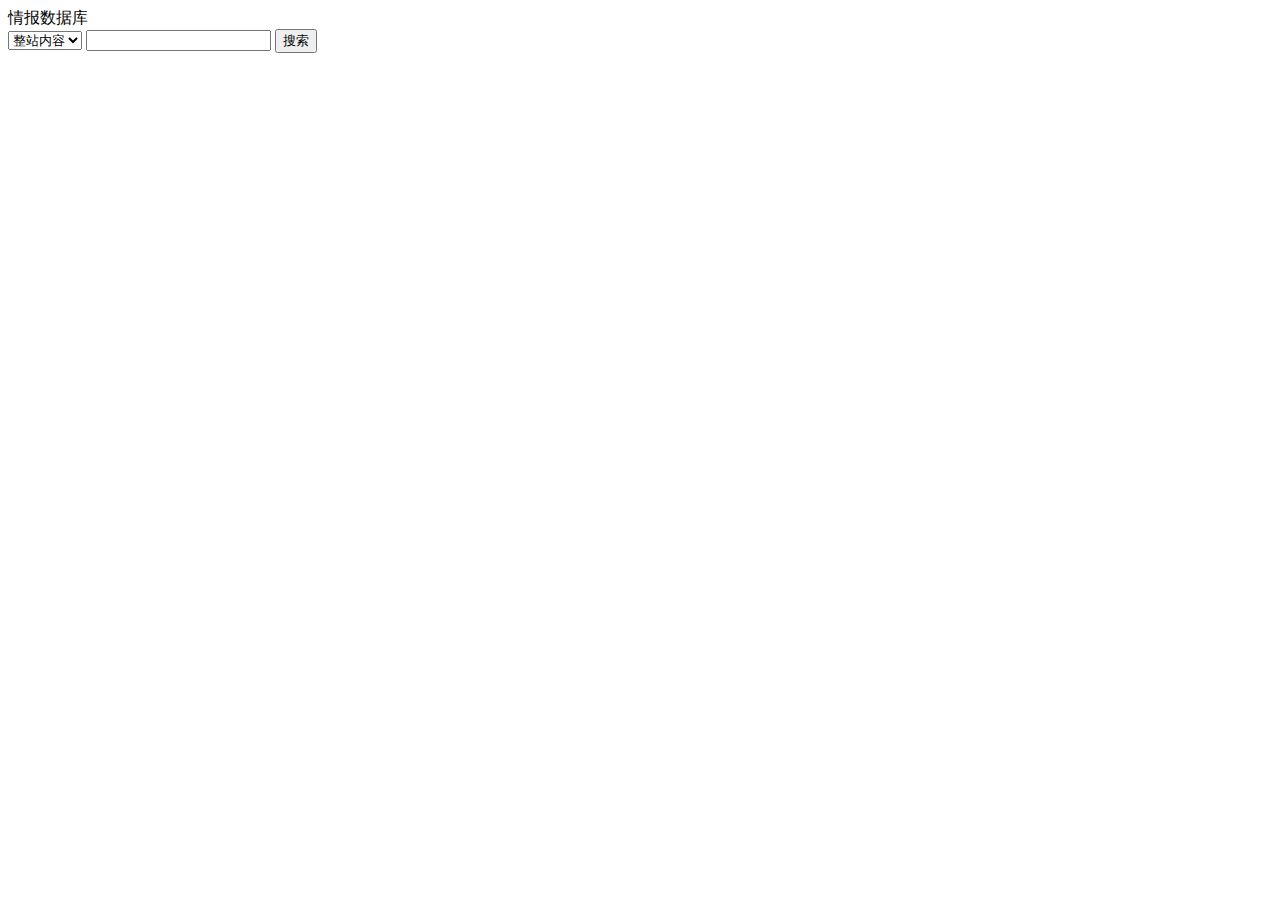
<file: src/header.html>
<!DOCTYPE html>
<html lang="en">
<head>
    <meta charset="UTF-8">
    <meta http-equiv="X-UA-Compatible" content="IE=edge">
    <meta name="viewport" content="width=device-width, initial-scale=1.0">
    <title>Document</title>
    <link rel="stylesheet" href="https://cdn.jsdelivr.net/npm/bootstrap@4.6.0/dist/css/bootstrap.min.css" integrity="sha384-olOxEXxDwd20BlATUibkEnjPN3sVq2YWmYOnsMYutq7X8YcUdD6y/1I+f+ZOq/47" crossorigin="anonymous">
    <script src="https://cdn.jsdelivr.net/npm/jquery@3.5.1/dist/jquery.slim.min.js" integrity="sha384-DfXdz2htPH0lsSSs5nCTpuj/zy4C+OGpamoFVy38MVBnE+IbbVYUew+OrCXaRkfj" crossorigin="anonymous"></script>
<script src="https://cdn.jsdelivr.net/npm/popper.js@1.16.1/dist/umd/popper.min.js" integrity="sha384-9/reFTGAW83EW2RDu2S0VKaIzap3H66lZH81PoYlFhbGU+6BZp6G7niu735Sk7lN" crossorigin="anonymous"></script>
<script src="https://cdn.jsdelivr.net/npm/bootstrap@4.6.0/dist/js/bootstrap.min.js" integrity="sha384-qtoqgtVysUOibC/YeVgpOyLJpelAT1DHvg98mYHqq8ofXEmNEjaNqOZwnMKxlXCy" crossorigin="anonymous"></script>
</head>
<body>
    <div class="logo-wrap">
        <a>情报数据库</a>
        <div>
            <select  class="form-control" id="exampleFormControlSelect2">
                <option>整站内容</option>
                <option>分类1</option>
              </select>
              <input type="text" class="search_input form-control">
              <button>搜索</button>
        </div>
    </div>
</body>
<style>

</style>
</html>
</file>
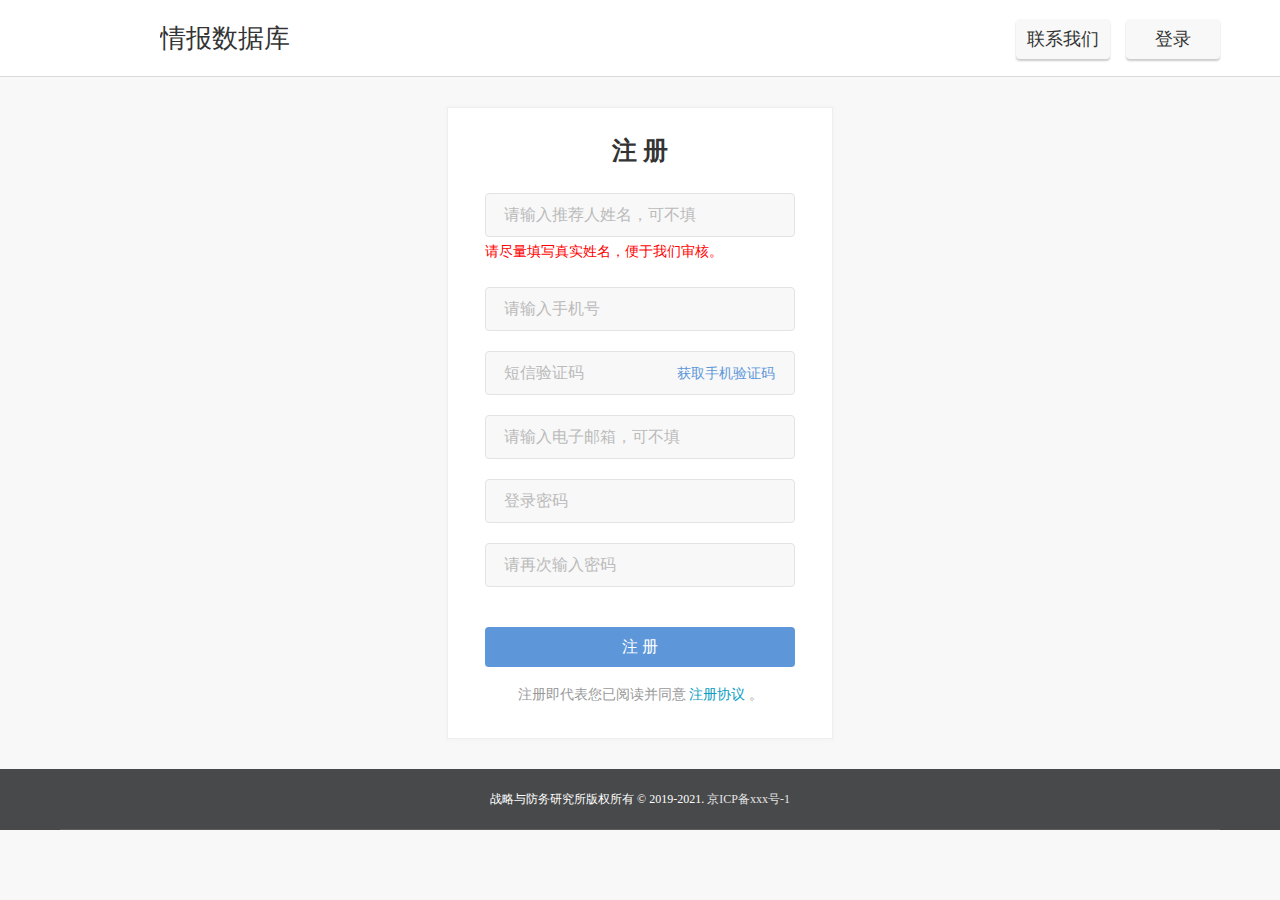
<file: src/signup.html>
<!DOCTYPE html>
<!-- saved from url=(0048)http://www.knowfar.net.cn/passport/register.aspx -->
<html><head><meta http-equiv="Content-Type" content="text/html; charset=UTF-8">

<title>注册_通行证</title>
<link rel="stylesheet" href="./signup_files/base.css">
<link rel="stylesheet" href="./signup_files/css.css">
<script type="text/javascript" src="./signup_files/jquery.tools.pack.js.下载"></script>
<script type="text/javascript" src="./signup_files/global.js.下载"></script>
<script type="text/javascript" src="./signup_files/jquery.SuperSlide.2.1.1.js.下载"></script>
<style type="text/css">
.logErr{width: 306px;height: 26px;line-height: 26px;text-align: center;border: 1px solid #f78f8f;background-color: #f7c2c2;margin:0 auto;}
</style>
 <!-- <script type="text/javascript">
     var countdown_login = 0;

    function $WaitingTime() {
        if (countdown_login == 0) {
            $('#dialogRegisterNotice .tkDefault_btn a').text("开始注册");
            return;
        } else {
            $('#dialogRegisterNotice .tkDefault_btn a').text("剩余(" + countdown_login + ")");
            countdown_login--;
        }
        setTimeout(function () { $WaitingTime(); }, 1000);
    }

    function $ShowDialog() {
        countdown_login = 15;
        $WaitingTime();
        $('#dialogRegisterNotice').show();

        $(window).resize(function () {
            $('#dialogRegisterNotice  .tkDefault_wrap').css({
                position: 'absolute',
                left: ($(window).width() - $('#dialogRegisterNotice  .tkDefault_wrap').outerWidth()) / 2,
                top: ($(window).height() - $('#dialogRegisterNotice  .tkDefault_wrap').outerHeight()) / 2 + $(document).scrollTop()
            });
        });
        $(window).resize();
    }
    function $StartRegister(){
            if (countdown_login > 0) {
            console.log("还剩" + countdown_login + "秒");
            return;
        }
    $('#dialogRegisterNotice').hide();
    }
     $(document).ready(function () {
         $ShowDialog();
     });
</script> -->
</head>
<body class="SignUp">
<div class="header">
	<div class="wrap">
		<a href="http://www.knowfar.net.cn/default.aspx" class="logo">
        情报数据库</a>
        <!-- <a href="javascript:;" onclick="$ShowContactUs()" class="sign-up" style="right:110px;">联系我们</a> -->
        <a href="javascript:;" class="sign-up" style="right:110px;">联系我们</a>
        <a href="./signin.html" class="sign-up">登录</a>
	</div>
</div>
<!-- banner -->
<div class="banner">
    <div class="sign-box sign-up-box">
      <form id="register_form">
        <h3>注 册</h3>
        <ul>
          <li id="liRefereeName">
            <input class="input" type="text" id="txtRefereeName" placeholder="请输入推荐人姓名，可不填">
            <p style="color:red;line-height:30px;">请尽量填写真实姓名，便于我们审核。</p>
          </li>
          <li id="liMobileTel">
            <input class="input" type="text" id="txtMobileTel" placeholder="请输入手机号">
            <p class="w-tip"></p>
          </li>
          <li id="liMobileCode" class="yzm">
            <input class="input" type="text" id="txtMobileCode" placeholder="短信验证码">
            <p id="getCode" class="get" onclick="ajaxGetCode()">获取手机验证码</p>
            <p class="w-tip"></p>
          </li>
          <li id="liEmail">
            <input class="input" type="text" id="txtEmail" placeholder="请输入电子邮箱，可不填">
            <p class="w-tip"></p>
          </li>
          <li id="liRegPWD1" class="pas-repeat">
            <input class="input" type="password" id="txtRegPWD1" placeholder="登录密码">
            <p class="w-tip"></p>
          </li>
          <li id="liRegPWD2" class="pas-repeat">
            <input class="input" type="password" id="txtRegPWD2" placeholder="请再次输入密码">
            <p class="w-tip"></p>
          </li>
          <li><div id="reg_errorinfo"></div></li>
          <li>
            <input class="sub" value="注 册" type="button" id="btnRegister" onclick="ajaxRegister()">
          </li>
        </ul>
        <div class="last"> 注册即代表您已阅读并同意 <a href="#" target="_blank">注册协议</a> 。 </div>
      </form>
    </div>
</div>
<div id="dialogRegister" class="dialogBox" style="display:none;">
	<div class="tkWrap pngfix"></div>
	<div class="tkDefault_wrap">
		<div class="tkDefault_top">
			<a href="javascript:;" onclick="$(&#39;#dialogRegister&#39;).hide();" class="icons tkClose" title="关闭"></a>
			<span class="tkDefault_tit">温馨提醒</span>
		</div>
		<div class="clear"></div>
		<div class="tkDefault_mid">
            <div class="tkPayment"><p id="RegisterTips"></p></div>
            <div class="tkDefault_btn"><a href="http://www.knowfar.net.cn/passport/login.aspx" class="icons inlineBlock tkDefault_btn1">我知道了</a></div>

        
        </div>
		<div class="tkDefault_bot"></div>
	</div>
</div>
<!-- e banner -->
<!-- footer -->
<div id="footer" class="footer">
	<div class="bottom clearfix wrap">
        <div style="line-height: 60px;width:100%;text-align:center;color:white; ">
            战略与防务研究所版权所有 © 2019-2021.  <a target="_blank" href="http://www.beian.miit.gov.cn/">京ICP备xxx号-1</a>
		</div>
	</div>
</div>
<!-- e footer -->
<div id="dialogRegisterNotice" class="dialogBox" style="display: none;">
    <div class="tkWrap pngfix">
    </div>
    <div class="tkDefault_wrap" style="width: 760px; position: absolute; left: 379.5px; top: 349px;">
        <div class="tkDefault_top">
            <span class="tkDefault_tit">注册须知</span>
        </div>
        <div class="clear">
        </div>
        <div id="dialogRegisterNotice_Content" class="tkDefault_mid">
             <div class="tkPayment" style="padding-left: 0;">
                <p style="text-indent: 2em;">为保证数据库使用安全，我们采取身份审核的安全措施（能证明为相关单位人员即可，无需实名），确保使用该数据库的人员确实为我们真正的服务对象，即中国防务生产与研究领域相关人员或机构。主要流程：在线注册——身份审核——登录使用。</p>
                <p style="text-indent: 2em;">在线注册：填写真实的手机号、验证码、邮箱等相应的信息，提交注册申请。</p>
                <p style="text-indent: 2em;">身份审核：所工作人员将会在一个工作日与您联系，烦请注意电话或短信提醒，以便进行身份审核。您也可以主动与工作人员进行联系，能提供相应的身份认定的依据即可。</p>
                <p style="text-indent: 2em;">（注：为了安全，我们不保存任何实质性依据信息）。</p>
                <p style="text-indent: 2em;">登录使用：身份审核完毕后，即可使用注册的帐号登录，并根据自身的需求购买相应的服务。</p>
            </div>
            <div class="tkDefault_btn">
                <a href="javascript:;" onclick="$StartRegister();" class="icons inlineBlock tkDefault_btn1">开始注册</a>
            </div>
        </div>
        <div class="tkDefault_bot">
        </div>
    </div>
</div>
<div id="dialogAbout" class="dialogBox" style="display: none;">
    <div class="tkWrap pngfix">
    </div>
    <div class="tkDefault_wrap" style="width:560px">
        <div class="tkDefault_top">
           <a href="javascript:;" onclick="$(&#39;#dialogAbout&#39;).hide();" class="icons tkClose" title="关闭"></a>
            <span class="tkDefault_tit">关于</span>
        </div>
        <div class="clear">
        </div>
        <div id="dialogAbout_Content" class="tkDefault_mid">
             <div class="tkPayment" style="padding-left: 0;">
                <p style="text-align:center;">•外军防务开源情报数据库</p>
               <p style="text-align:center;color:orange;">Ver 2.0.0.33</p>
               <p style="text-align:center;">战略与防务研究所 版权所有</p>
                <p style="text-align:center;">Copyright © 2019-2021 Knowfar.All Rights Reserved</p>
            </div>
            <div class="tkDefault_btn">
                <a href="javascript:;" onclick="$(&#39;#dialogAbout&#39;).hide();" class="icons inlineBlock tkDefault_btn1">关闭</a>
            </div>
        </div>
        <div class="tkDefault_bot">
        </div>
    </div>
</div>
<script type="text/javascript">
    function $ShowAbout() {
        $('#dialogAbout').show();

        $(window).resize(function () {
            $('#dialogAbout .tkDefault_wrap').css({
                position: 'absolute',
                left: ($(window).width() - $('#dialogAbout .tkDefault_wrap').outerWidth()) / 2,
                top: ($(window).height() - $('#dialogAbout .tkDefault_wrap').outerHeight()) / 2 + $(document).scrollTop()
            });
        });
        $(window).resize();
    }
</script>
<style>
table.t1{
	background:#fff;
	border-collapse:collapse;
	width:600px;
	margin:10px auto 0;
}
table.t1 td,table.t1 th{
	padding:4px;
}
table.t1 table,table.t1 table td{
	border:0px solid #D8EBFF;
	color:#999;
	line-height:1.4em;
}
table.t1 table td a{
	color:#999;
}
table.t1 td p{
	text-indent:2em;
	width:100%;
}
table.t1 td p.user-level{
	text-indent:0;
	line-height:1.8em;
}
table.t1 table td a.user2vip
{
	display:inline-block;
	background: #F47A00;
	color: #fff;
	border-radius: 5px;
	padding:0.3em 0.5em;
	line-height:1.2em;
	margin:0 10px;
	text-decoration:none;
}

</style>
<div id="dialogContactUs" class="dialogBox" style="display: none;">
    <div class="tkWrap pngfix">
    </div>
    <div class="tkDefault_wrap" style="width:680px">
        <div class="tkDefault_top">
            <!-- onclick="$(&#39;#dialogContactUs&#39;).hide();" -->
           <a href="javascript:;"  class="icons tkClose" title="关闭"></a>
            <span class="tkDefault_tit">联系我们</span>
        </div>
        <div class="clear">
        </div>
        <div id="dialogContactUs_Content" class="tkDefault_mid">
             <div class="tkPayment" style="padding-left: 0;">

<table class="t1" width="600" cellspacing="10" border="0" align="center">
                  <tbody>
                    <tr>
                      <td><table width="100%" cellspacing="5" border="0">
                          <tbody>
                            <tr>
                              <td><strong>战略与防务研究所</strong></td>
                            </tr>
                            <tr>
                              <td>地址：江阴市长江路777号东方广场1号楼819室</td>
                            </tr>
                            <tr>
                              <td>邮编：214433</td>
                            </tr>
                            <tr>
                              <td>邮箱：knowfar2009@126.com</td>
                            </tr>
                            <tr>
                              <td>资料购买：0510-86403040</td>
                            </tr>
                            <tr>
                              <td style="color:red;">客服电话：133951 59282（黄女士）、15312272018（蒋女士）</td>
                            </tr>
                            <tr>
                              <td>工作时间：08:30—11:30，12:30—17:00（国家法定工作日）</td>
                            </tr>
                          </tbody>
                        </table></td>
                    </tr>
                    <tr>
                      <td><table width="100%" cellspacing="2" border="0">
                          <tbody>
                            <tr>
                              <td><strong>北京</strong></td>
                            </tr>
                            <tr>
                              <td>地址：北京市海淀区翠微路12号新华联国际4单元302室</td>
                            </tr>
                            <tr>
                              <td>邮编：100036</td>
                            </tr>
                            <tr>
                              <td>邮箱：knowfar@163.com</td>
                            </tr>
                            <tr>
                              <td>资料购买：010-68186991</td>
                            </tr>
                            <tr>
                              <td>翻译合作/课题研究业务：010-88633904</td>
                            </tr>
                            <tr>
                              <td style="color:red;">客服电话：156521 59282（刘女士）</td>
                            </tr>
                            <tr>
                              <td>工作时间：09:00—12:00，13:00—17:30（国家法定工作日）</td>
                            </tr>
                          </tbody>
                        </table></td>
                    </tr>
                  </tbody>
                </table>
            </div>
            <div class="tkDefault_btn">
                <a href="javascript:;" onclick="$(&#39;#dialogContactUs&#39;).hide();" class="icons inlineBlock tkDefault_btn1">关闭</a>
            </div>
        </div>
        <div class="tkDefault_bot">
        </div>
    </div>
</div>
<script type="text/javascript">
    function $ShowContactUs() {
        $('#dialogContactUs').show();

        $(window).resize(function () {
            $('#dialogContactUs .tkDefault_wrap').css({
                position: 'absolute',
                left: ($(window).width() - $('#dialogContactUs .tkDefault_wrap').outerWidth()) / 2,
                top: ($(window).height() - $('#dialogContactUs .tkDefault_wrap').outerHeight()) / 2 + $(document).scrollTop()
            });
        });
        $(window).resize();
    }
</script>




<div id="dialogUserDefined" class="dialogBox" style="display: none;">
    <div class="tkWrap pngfix">
    </div>
    <div class="tkDefault_wrap" style="width:680px">
        <div class="tkDefault_top">
           <a href="javascript:;" onclick="$(&#39;#dialogUserDefined&#39;).hide();" class="icons tkClose" title="关闭"></a>
            <span class="tkDefault_tit">用户说明</span>
        </div>
        <div class="clear">
        </div>
        <div id="dialogUserDefined_Content" class="tkDefault_mid">
             <div class="tkPayment" style="padding-left: 0;">

<table class="t1" width="600" cellspacing="10" border="0" align="center">
                  <tbody>
                    <tr>
                      <td><table width="100%" cellspacing="5" border="0">
                          <tbody>
                            <tr>
                              <td><p class="user-level">VIP用户：收费标准为198元/年。在普通会员的基础上，每天可以下载100篇普通原文文件（不含下载期刊的数量）；每年可以在线浏览2册编译纸质材料（内容可以直接复制）；可以免费下载态势要图高清小图；可以在线充值购买军事译文（按需消费）、开源情报融合、纸质材料在线阅读、人物分析等付费文件。<a class="user2vip" href="http://www.knowfar.net.cn/user/account_membership.aspx">立即升级VIP</a></p></td>
                            </tr>
                            <tr>
                              <td><p class="user-level">VVIP用户：在线阅读包年用户，在原VIP用户服务的基础上，可在线阅读 “军事译文”和“开源情报融合”库的所有内容。军事译文模块：19800元/年，开源情报融合模块：19800元/年  两个模块同时开通，优惠价：35000元/年。</p></td>
                            </tr>
                          </tbody>
                        </table></td>
                    </tr>
                  </tbody>
                </table>
            </div>
            <div class="tkDefault_btn">
                <a href="javascript:;" onclick="$(&#39;#dialogUserDefined&#39;).hide();" class="icons inlineBlock tkDefault_btn1">关闭</a>
            </div>
        </div>
        <div class="tkDefault_bot">
        </div>
    </div>
</div>
<script type="text/javascript">
    function $ShowUserDefined() {
        $('#dialogUserDefined').show();

        $(window).resize(function () {
            $('#dialogUserDefined .tkDefault_wrap').css({
                position: 'absolute',
                left: ($(window).width() - $('#dialogUserDefined .tkDefault_wrap').outerWidth()) / 2,
                top: ($(window).height() - $('#dialogUserDefined .tkDefault_wrap').outerHeight()) / 2 + $(document).scrollTop()
            });
        });
        $(window).resize();
    }
</script>


<script type="text/javascript">
    var countdown = 60;

    function CodeState() {
        if (countdown == 0) {
            $('#getCode').html("获取手机验证码");
            countdown = 60;
            $("#reg_errorinfo").show().text('');
            $("#reg_errorinfo").removeClass("logErr");
            return;
        } else {
            $('#getCode').html("重新发送(" + countdown + ")");
            countdown--;

        }
        setTimeout(function () {
            CodeState();
        }
    , 1000)
    }
    function ajaxGetCode() {
        if ($('#getCode').html() != "获取手机验证码")
            return;
        $("#liMobileTel").removeClass("wrong");
        var uMobile = $("#txtMobileTel").val();
        if (!uMobile.isMobile()) {
            $("#liMobileTel").addClass("wrong");
            $("#liMobileTel .w-tip").text('手机号输入不正确');
            $("#txtMobileTel").focus();
            return;
        }
        $("#reg_errorinfo").hide();
        $.ajax({
            type: "post",
            dataType: "json",
            data: { mobiletel: uMobile,
                isregister: 1
            },
            url: "ajax.aspx?oper=ajaxGetCode",
            error: function (XmlHttpRequest, textStatus, errorThrown) { if (XmlHttpRequest.responseText != "") { PaperAskAlert(XmlHttpRequest.responseText); } },
            success: function (d) {
                if (d.result == 1) {
                    $("#txtMobileCode").val("");
                    CodeState();
                } else {
                    $("#reg_errorinfo").show().text(d.returnval);
                    $("#reg_errorinfo").addClass("logErr");
                }
            }
        });
    }
</script>


 <script type="text/javascript">
     var hasSubmit = false;
     $(document).ready(function () {
         $('#register_form input').bind('keypress', function (event) {
             if (event.keyCode == "13") {
                 $("#btnRegister").click();
             }
         });
     });

     function CheckForm() {
         var uMobile = $("#txtMobileTel").val();
         var uMobileCode = $("#txtMobileCode").val();
         var uEmail = $("#txtEmail").val();
         var oPass1 = $('#txtRegPWD1').val();
         var oPass2 = $('#txtRegPWD2').val();
         var uRefereeName = $("#txtRefereeName").val();
         if (!hasSubmit) return;
         $("#liMobileTel").removeClass("wrong");
         $("#liRegPWD1").removeClass("wrong");
         $("#liRegPWD2").removeClass("wrong");
         $("#liMobileCode").removeClass("wrong");
         if (!uMobile.isMobile()) {
             $("#liMobileTel").addClass("wrong");
             $("#liMobileTel .w-tip").text('手机号输入不正确');
             $("#txtMobileTel").focus();
             return;
         }

         if (uRefereeName.length == 0) {
             //$("#liRefereeName").addClass("wrong");
             //$("#liRefereeName .w-tip").text('请填写推荐人姓名');
             //return;
         }
         if (uEmail.length > 0 && !uEmail.isEmail()) {
             $("#liEmail").addClass("wrong");
             $("#liEmail .w-tip").text('请填写有效的邮箱');
             //$("#txtEmail").focus();
             return;
         }

         if (oPass1 == "" || oPass1.length < 6) {
             $("#liRegPWD1").addClass("wrong");
             $("#liRegPWD1 .w-tip").text('密码长度不少于6位.');
             //$("#txtRegPWD1").focus();
             return;
         }
 
        if (oPass2 == "" || oPass2.length < 6) {
            $("#liRegPWD2").addClass("wrong");
            $("#liRegPWD2 .w-tip").text('密码长度不少于6位.');
            //$("#txtRegPWD2").focus();
            return;
        }
        if (oPass2 != oPass1) {
             $("#liRegPWD2").addClass("wrong");
             $("#liRegPWD2 .w-tip").text('两次密码不一致.');
             //$("#txtRegPWD2").focus();
             return;
         }

         if (uMobileCode == "" || uMobileCode.length != 4) {
             $("#liMobileCode").addClass("wrong");
             $("#liMobileCode .w-tip").text('请输入4位验证码.');
             //$("#txtMobileCode").focus();
             return;
         }
         return true;
     }

     function ajaxRegister() {
         hasSubmit = true;
         var btnVal = $('#btnRegister').val();
         if (CheckForm()) {
             $("#reg_errorinfo").removeClass("logErr");
             $("#reg_errorinfo").text("");
             $('#btnRegister').val('提交...');
             $.ajax({
                 type: "post",
                 dataType: "json",
                 url: "ajax.aspx?oper=ajaxRegister",
                 data: {
                     "mobiletel": $("#txtMobileTel").val(),
                     "email": $("#txtEmail").val(),
                     "userpass": $("#txtRegPWD1").val(),
                     "refereename": $("#txtRefereeName").val(),
                     "code": $("#txtMobileCode").val()
                 },
                 error: function (XmlHttpRequest, textStatus, errorThrown) { hasSubmit = false; $('#btnRegister').val(btnVal); alert(XmlHttpRequest.responseText); },
                 success: function (d) {
                     hasSubmit = false;
                     $('#btnRegister').val(btnVal);
                     switch (d.result) {
                         case '0':
                             $("#reg_errorinfo").addClass("logErr");
                             $("#reg_errorinfo").show().text(d.returnval);
                             break;
                         case '1':
                             //location.href = 'http://www.knowfar.net.cn/passport/login.aspx';
                             $('#RegisterTips').html(d.returnval);
                             $('#dialogRegister').show();

                             $(window).resize(function () {
                                 $('#dialogRegister .tkDefault_wrap').css({
                                     position: 'absolute',
                                     left: ($(window).width() - $('#dialogRegister .tkDefault_wrap').outerWidth()) / 2,
                                     top: ($(window).height() - $('#dialogRegister .tkDefault_wrap').outerHeight()) / 2 + $(document).scrollTop()
                                 });
                             });
                             $(window).resize();
                             break;
                     }
                 }
             });
         } else {
             $('#btnRegister').addClass("disabled");
         }
     }
     $(document).ready(function () {
         $("#txtMobileTel,#txtMobileCode,#txtRegPWD1,#txtRegPWD2").focusout(function () {
             if (hasSubmit) {
                 if (CheckForm()) {
                     $('#btnRegister').removeClass("disabled");
                 } else {
                     $('#btnRegister').addClass("disabled");
                 }
             }
         })
     });
</script><div class="xl-chrome-ext-bar" id="xl_chrome_ext_{4DB361DE-01F7-4376-B494-639E489D19ED}" style="display: none;">
      <div class="xl-chrome-ext-bar__logo"></div>

      <a id="xl_chrome_ext_download" href="javascript:;" class="xl-chrome-ext-bar__option">下载视频</a>
      <a id="xl_chrome_ext_close" href="javascript:;" class="xl-chrome-ext-bar__close"></a>
    </div></body></html>
</file>
<file: index/中国新闻网_梳理天下新闻_files/base.css>
﻿@charset "utf-8";
/* CSS Document */


html{zoom:1;}
html *{outline:0;zoom:1;} 
html button::-moz-focus-inner{border-color:transparent!important;}
q:before,q:after{content:'';}

body,div,dl,dt,dd,ul,ol,li,h1,h2,h3,h4,h5,h6,pre,code,form,fieldset,legend,input,button,textarea,p,blockquote,th,td {margin:0;padding:0;}
input,select{font-size:12px;margin:0;padding:0;}
body {text-align:left;font-family:Arial,Tahoma,Verdana,'宋体',STHeiTi,sans-serif,Helvetica,SimSun;font-size:12px;color:#606060;}
body > div { text-align:left; margin-right:auto; margin-left:auto;}
form,img,ul,ol,li,dl,dd,dt,p { margin: 0; padding: 0; border: 0;}
h1,h2,h3,h4,h5,h6 { margin:0; padding:0; font-size:12px; font-weight:normal;}
ol,ul,li,dd,dt { list-style: none;margin:0px;padding:0px; }
fieldset,a img{border:0;} 
input,select,textarea{font-size:12px;}
input{vertical-align:middle;}
caption,th {text-align:left;}  
table {
  	border:none;
	margin:0px;
	padding:0px;
}


.clearfix:after{content:".";display:block;height:0;clear:both;visibility:hidden;}
.clearfix {display:inline-table;}
/* Hides from IE-mac \*/
* html .clearfix {height: 1%;}
.clearfix {display: block;}
/* End hide from IE-mac */

/* border-collapse: collapse;
    border-spacing: 0;*/
em,u{ font-style:normal; text-decoration:none;}
address,caption,cite,code,dfn,em,th,var{font-style:normal;font-weight:normal;} 
a{cursor:pointer;outline:none;}

.clear{clear:both;}
.left{float:left;display:inline;}
.right{float:right;display:inline;}

.t_weight{font-weight:bold;}
.t_center{text-align:center;}
.t_right{text-align:right;}
.p_relative{position:relative;}

.t_12{font-size:12px;}
.t_14{font-size:14px;}
.t_16{font-size:16px;}

.f_white{color:#ffffff;}
.f_gray6{color:#666666;}
.f_gray3{color:#333333;}
.f_yellow{color:#ff8400;}


a{color:#333; text-decoration:none;}
a:hover{color:#333; text-decoration:underline;}

a.gray6{color:#666; text-decoration:none;}
a.gray6:hover{color:#666; text-decoration:underline;}
a.yellow{color:#ff8400; text-decoration:none;}
a.yellow:hover{color:#ff8400; text-decoration:underline;}
a.navyellow{color:#ffa200; text-decoration:none;}
a.navyellow:hover{color:#ffa200; text-decoration:none;}


.w980{width:980px;}
.m_center{margin:0 auto;}
*:focus {outline:none;}
.text{font-family:'Hiragino Sans GB','Microsoft YaHei',sans-serif !important;}
body{background:#efefef;}
</file>
<file: index/中国新闻网_梳理天下新闻_files/index_news_xs-min1.css>
@charset "utf-8";html *{outline:0;zoom:0;}body{background:#fff;margin:0;padding:0;font-family:'宋体',Arial,Tahoma,Verdana,STHeiTi,sans-serif,Helvetica,SimSun;}ul,li,div{margin:0;padding:0;}.blank2{height:2px;overflow:hidden;clear:both;}.clear{clear:both;*height:0;*overflow:HIdden;}.w1000{width:1000px;margin-left:auto;margin-right:auto;}ul,li{padding:0;margin:0;list-style:none;}a.sred{color:#7b0000;text-decoration:none;}a.sred:hover{color:#7b0000;text-decoration:underline;}.index_new_nav{height:45px;width:100%;background:url(http://i6.chinanews.com/2013/home/images/banner_bg.jpg) repeat-x;}.substation{height:30px;line-height:30px;color:#d1d1d1;letter-spacing:1.3px;*letter-spacing:1.2px;}.substation a{color:#888;}.substation a.sred{color:#7b0000;text-decoration:none;}.substation a.sred:hover{color:#7b0000;text-decoration:underline;}.advert_nav{height:100px;}.advert_nav .leftimg{float:left;width:500px;}.advert_nav .righttext{float:right;width:493px;}.logo_div{height:50px;margin-top:20px;}.logo{width:169px;height:52px;float:left;}.logo0{padding:9px 0 0 17px;width:143px;height:23px;float:left;}.nav_box{margin-top:10px;border-top:#eee 1px solid;}.nav_boxcon{position:relative;background:url(http://i6.chinanews.com/2013/news/images/nav_bg.jpg) repeat-x left bottom;z-index:1;height:74px;overflow:Hidden;}.nav_navcon{position:absolute;left:0;top:0;z-index:7;}.nav_boxcon .index_icon7{margin:15px 10px 0 0;}.nav_boxcon .index_icon9{margin:15px 10px 0 0;}.nav_boxcon .left{width:980px;}.nav_boxcon .right{width:20px;}.nav_navcon{width:980px;}.nav_navcon .sel{color:#b21112;}.nav_navcon .sel a{color:#b21112;border-bottom:#b21112 5px solid;}.nav_navcon li{float:left;font:100 15px microsoft yahei;height:28px;line-height:23px;word-break:keep-all;font-family:microsoft yahei,"黑体";margin:0 6px;}.nav_navcon li a{color:#2d2d2d;padding:0 5px;display:inline-block;height:23px;border-bottom:none;}.nav_navcon li a:hover{color:#b21112;padding:0 5px;border-bottom:#b21112 3px solid;text-decoration:none;}.nav_navcon .sel1{color:#b21112;}.nav_navcon .sel1 a{color:#b21112;border-bottom:#b21112 3px solid;}.searchnav{padding:9px 0 0 0;width:638px;float:right;}.strip{float:left;line-height:24px;height:24px;color:#666;padding-left:10px;}.strip b{float:left;}.strip a{color:#fff;text-decoration:none;padding:0 5px;}.strip a:hover{color:#fff;text-decoration:none;display:inline-table;}.strip span{float:left;}.strip .sunshine{margin:3px 1px 0;}.strip_t{padding:0 0 0 58px;font-family:Arial;font-weight:bold;line-height:33px;}.strip_r{padding:0 0 0 58px;font-family:Arial;float:right;padding-left:0;}.strip_select{margin-top:3px;width:119px;height:18px;background:#dfdfdf;border:#ccc 1px solid;color:#666;cursor:pointer;font-size:14px;}.searchinput{width:335px;}.searchinput .search_input{border:#dedede 1px solid;width:180px;height:22px;padding:0 5px;background:#fff;color:#666;line-height:22px;float:left;}.searchinput .search_a{line-height:24px;text-align:center;color:#fff;margin-left:10px;background:#5cb9e2;float:left;display:block;width:70px;height:24px;text-decoration:none;font-size:14px;}.searchinput .search_a:hover{color:#fff;background:#b21112;text-decoration:none;}.search_listbox{float:left;position:relative;z-index:2;width:60px;}.searchinput .search_listinput{border:none;width:30px;height:22px;padding:0 5px;background:#fff;color:#a0a0a0;line-height:22px;float:left;}.searchinput .search_list{float:left;background:url(http://i6.chinanews.com/2013/home/images/serach_b.jpg) no-repeat;display:block;width:19px;height:19px;margin:1px 1px 0 0;}.c-fl{float:left;width:500px;}.c-fr{float:right;width:280px;_width:290px;}.index-nav{width:100%;margin:0 auto;height:43px;line-height:43px;background:#454545;border-bottom:2px solid #454545;color:#fff;height:43px;}.index-nav a{color:#fff;}.index-nav a:hover{color:#fff;text-decoration:none;}.index-nav-main{width:1000px;margin:0 auto;background:#454545;}.index-nav-select-arr{position:absolute;z-index:10;left:15px;top:13px;}.index-nav-select-arr1{position:absolute;z-index:10;right:5px;top:20px;border-color:#c2c2c2 transparent transparent;border-style:solid dashed dashed;border-width:4px 4px 0;font-size:0;height:0;width:0;line-height:0;}.index-nav-select-wide .index-nav-select-title{padding:0 10px 0 40px;}.index-nav-select-wide .index-nav-select-title1{padding:0 20px 0 40px;}.index-nav-entry,.index-nav-select-title{float:left;height:42px;outline:none;padding:1px 15px 0;line-height:44px;text-decoration:none;}.index-nav-inside .index-nav-select-title,.index-nav-inside .index-nav-entry{position:relative;border-left:1px solid #3f3f3f;border-right:1px solid #1f1f1f;}.index-nav-inside .index-nav-select-title:hover{text-decoration:none;}.index-nav-inside .index-nav-select-title{padding:1px 17px 0 13px;}.index-nav-inside .index-nav-select-unfold .index-nav-select-title,.index-nav-inside .index-nav-entry:hover{border-left:1px solid #1e1e1e;}.index-nav-select-list,.index-nav-loginframe-pop{background:#fff;border:1px solid #cdcdcd;-webkit-box-shadow:0 0 8px #cdcdcd;-moz-box-shadow:0 0 8px #cdcdcd;box-shadow:0 0 8px #cdcdcd;}.index-nav-select{cursor:pointer;position:relative;outline:none;z-index:4;}.index-nav-entry-bgblack:hover{background:#1e1e1e;}.topnav_sel{background:#1e1e1e;}#jrzmsel .index-nav-entry-bgblack:hover{background:none;}#jrzmsel .index-nav-entry-bgblack{color:#fff;background:none;}.topnav_sel{background:#1e1e1e;}#jrzmsel1 .index-nav-entry-bgblack:hover{background:none;}#jrzmsel1 .index-nav-entry-bgblack{color:#fff;background:none;}#jrzmsel2 .index-nav-entry-bgblack:hover{background:none;}#jrzmsel2 .index-nav-entry-bgblack{color:#fff;background:none;}a em.index-nav-select-arr1:hover{-webkit-transform:rotate(180deg);-moz-transform:rotate(180deg);-o-transform:rotate(180deg);transform:rotate(180deg);-webkit-transition:all .25s ease 0s;-moz-transition:all .25s ease 0s;-o-transition:all .25s ease 0s;transition:all .25s ease 0s;}.index-nav-select-pop,.index-nav-loginframe-pop{display:;position:absolute;z-index:9;left:0;}.index-nav-loginframe-pop{top:55px;width:260px;padding:12px 0 20px;}.index-nav-select-list{width:135px;padding:6px 0;}.index-nav-select-list a:hover{text-decoration:none;}.index-nav-select-list li{float:left;position:static;border:0;}.index-nav-select-list li a{display:block;padding:0 10px;position:relative;z-index:1;_zoom:1;}.index-nav-select-list li a span{display:block;cursor:pointer;width:115px;height:31px;line-height:31px;border-bottom:1px dashed #dcdddd;}.index-nav-select-list li a:hover span{border-bottom:none;padding-bottom:1px;}.index-nav-select-list li.last a span{border-bottom:none;}.index-nav-select-list li.last a:hover span{padding-bottom:0;}.index-nav-select-list li a,.index-nav-select-list li a:visited{color:#585858;}.index-nav-select-list li a:hover{color:#252525;background:#f2f2f2;padding-top:1px;margin-top:-1px;}.index-nav-select-list li a:hover span{background:none;}.index-nav-select-unfold .index-nav-select-pop{display:block;}.index-nav-select-pop{top:30px;padding:12px 0 0;}.index-nav-select-pop em{color:#F00;}.index-nav-app-newsapp,.index-nav-app-app,.index-nav-app-open,.index-nav-app-note,.index-nav-app-yuedu,.index-nav-app-cd,.index-nav-app-cp{padding-left:32px;width:73px;display:block;}.index-nav-entry-wide{padding:0 10px;}.c-fl-ul li{float:left;}.tonglan_advert{width:1000px;}.banner{position:relative;width:320px;height:270px;overflow:hidden;margin:0 auto;}.banner_pic{position:relative;width:320px;height:270px;overflow:hidden;margin:0 auto 0;}.banner_pic ul{position:absolute;top:0;left:0;width:99999px;height:235px;}.banner_pic ul li{float:left;width:320px;}.banner a.btn_prev,.banner a.btn_next{display:block;width:47px;height:48px;overflow:hidden;margin-top:0;text-indent:-9999px;outline:none;hide-focus:expression(this.hideFocus=true);position:absolute;top:45%;z-index:9;}.banner a.btn_prev{left:0;background-image:url(http://i6.chinanews.com/2013/home/images/l_bt.png);}.banner a.btn_next{right:0;background-image:url(http://i6.chinanews.com/2013/home/images/r_bt.png);}.banner_info_bg{position:absolute;bottom:0;left:0;width:320px;height:40px;overflow:hidden;background:#000;filter:Alpha(Opacity=40);opacity:.4;}.banner_info{position:absolute;bottom:0;left:0;width:320px;height:40px;overflow:hidden;z-index:2;text-align:center;}.banner_info li{display:none;padding:0 10px;line-height:40px;height:40px;overflow:hidden;}.banner_info li.current{display:block;}.banner_info li a{color:#fff;font-size:16px;font-family:黑体;text-decoration:none;}.banner_info li .ext,.banner_info li .ext a{color:#999;}span.pipe{padding:0 6px;}.banner_pages{position:absolute;right:10px;bottom:40px;height:20px;overflow:hidden;}.banner_pages ul{float:right;}.banner_pages li{float:left;margin-left:4px;}.banner_pages li span{display:block;width:11px;height:11px;overflow:hidden;background:url(http://i6.chinanews.com/2013/home/images/white.png) no-repeat;_background:url(http://i6.chinanews.com/2013/home/images/white.gif) no-repeat;text-indent:-9999px;cursor:pointer;}.banner_pages li span:hover{background:url(http://i6.chinanews.com/2013/home/images/sel.png) no-repeat;_background:url(http://i6.chinanews.com/2013/home/images/sel.gif) no-repeat;}.banner_pages li.current span,.banner_pages li.current span:hover{background:url(http://i6.chinanews.com/2013/home/images/sel.png) no-repeat;_background:url(http://i6.chinanews.com/2013/home/images/sel.gif) no-repeat;}#container{width:320px;margin:0 auto;position:relative;z-index:0;}#example{width:320px;height:270px;position:relative;}#ribbon{position:absolute;top:-3px;left:-15px;z-index:1;}#slides{position:absolute;top:0;left:0;z-index:2;}#slides .next{position:absolute;top:90px;right:0;width:47px;height:48px;display:block;z-index:9;}.slides_container{width:320px;height:271px;overflow:hidden;position:relative;}#slides .prev{position:absolute;top:90px;left:0;width:47px;height:48px;display:block;z-index:9;}.slides_container img{width:320px;height:270px;}.pagination{position:absolute;right:10px;bottom:40px;z-index:9;}.pagination li{float:left;margin-right:2px;}.pagination li a{display:block;width:12px;height:0;padding-top:12px;background:url(http://i6.chinanews.com/2013/home/images/pagination.png);*background:url(http://i6.chinanews.com/2013/home/images/pagination.gif);background-position:0 0;background:url(http://i6.chinanews.com/2013/home/images/white.png) no-repeat;float:left;overflow:hidden;}.pagination .current a{background-position:0 -12px;background:url(http://i6.chinanews.com/2013/home/images/sel.png) no-repeat 0 0;}.caption{left:0;background:#000;position:absolute;bottom:35px;height:30px;line-height:30px;background:#000;z-index:9;padding:0 10px;width:300px;color:#fff;filter:Alpha(Opacity=40);opacity:.4;text-shadow:none;font-size:17px;font-family:黑体;}.xwzxdd-xbt{color:#bebebe;line-height:25px;text-align:center;}.xwzxdd-xbt a{color:#666;text-decoration:none;}.xwzxdd-xbt a:hover{color:#fff;background:#54a4f3;text-decoration:none;}.xwzxdd-xbt span{padding:0 10px;}.xwzxdd-dbt{padding-top:4px;line-height:40px;text-align:center;}.xwzxdd-dbt h1{color:#000;font-family:microsoft yahei,"黑体";font-size:20px;font-weight:normal;line-height:40px;}.xwzxdd-dbt h1 a{color:#000;text-decoration:none;}.xwzxdd-dbt h1 a:hover{color:#b21112;text-decoration:none;}.xwzxdd-dbt-small{padding-top:4px;height:40px;overflow:Hidden;line-height:40px;text-align:center;}.xwzxdd-dbt-small h1{color:#000;font-family:microsoft yahei,"黑体";font-size:20px;font-weight:normal;line-height:40px;}.xwzxdd-dbt-small h1 a{color:#000;text-decoration:none;}.xwzxdd-dbt-small h1 a:hover{color:#b21112;text-decoration:none;}.dt_advert img{height:100px;}.dii .pt{display:none;}.dii0 .pt{display:block;}.dii1 .pt{display:none;}.dii1 .pt1{display:none;}.dii10 .pt1{display:block;}.dii11 .pt1{display:none;}.dii2 .pt2{display:none;}.dii20 .pt2{display:block;}.dii21 .pt2{display:none;}.dii3 .pt3{display:none;}.dii30 .pt3{display:block;}.dii31 .pt3{display:none;}.dii4 .pt4{display:none;}.dii40 .pt4{display:block;}.dii41 .pt4{display:none;}.dii5 .pt5{display:none;}.dii50 .pt5{display:block;}.dii51 .pt5{display:none;}.dii7 .pt2{display:none;}.dii70 .pt2{background:#fff;display:block;}.dii71 .pt2{display:none;}.dii8 .index-nav-select-pop{display:none;}.dii80 .index-nav-select-pop{display:block;}.dii81 .index-nav-select-pop{display:none;}.dii9 .index-nav-select-pop{display:none;}.dii90 .index-nav-select-pop{display:block;}.dii91 .index-nav-select-pop{display:none;}.di .tanc{display:none;}.di0 .tanc{display:block;}.di1 .tanc{display:none;}.index_icon1,.index_icon2,.index_icon3,.index_icon4,.index_icon5,.index_icon6,.index_icon7,.index_icon8,.index_icon9{background:url(http://i6.chinanews.com/2013/home/images/icon_img.png) no-repeat;display:block;}.index_icon1{background-position:0 0;width:20px;height:18px;}.index_icon2{background-position:0 -23px;width:20px;height:18px;}.index_icon3{background-position:0 -46px;width:22px;height:14px;}.index_icon4{background-position:0 -66px;width:14px;height:19px;}.index_icon5{background-position:0 -91px;width:21px;height:19px;}.index_icon6{background-position:0 -118px;width:9px;height:5px;}.index_icon7{background-position:-1px -127px;width:10px;height:10px;}.index_icon8{background-position:-1px -142px;width:21px;height:20px;}.index_icon9{background-position:-12px -127px;width:10px;height:10px;}.new_left{float:left;width:320px;}.new_con{float:left;width:380px;margin-left:20px;}.new_con_border_b{border-bottom:#cbcbcb 1px dotted;padding-bottom:10px;}.new_right{float:right;width:260px;}.new_right_border{border:#dedede 1px solid;}.new_left_etitle{background:url(http://i6.chinanews.com/2013/home/images/e_bg.jpg) repeat-x 0 0;height:27px;width:300px;padding:16px 10px 0;}.new_left_title{background:#f1eff0;height:28px;line-height:28px;border-top:#858585 1px solid;font-size:16px;padding-left:15px;color:#b21112;font-family:microsoft yahei,"黑体";position:relative;overflow:HIdden;}.new_left_title span a{color:#b21112;}.new_left_etitle span{float:left;}.new_left_title .right{position:absolute;top:0;right:0;}.new_right_title{line-height:28px;height:28px;font-size:14px;height:28px;background:#f1eff0;border-bottom:#b21112 1px solid;position:relative;}.new_right_titletext{position:absolute;left:10px;bottom:-1px;padding:0 20px;font-size:14px;font-weight:bold;height:24px;line-height:24px;text-align:center;z-index:2;color:#41403e;}.new_right_titletext a{color:#b21112;text-decoration:none;}.new_right_titletext a:Hover{color:#b21112;text-decoration:none;}.new_right_titletext1{float:left;padding:0 20px;font-size:14px;font-weight:bold;height:24px;line-height:24px;text-align:center;z-index:2;color:#41403e;}.new_right_titletext1 a{color:#b21112;text-decoration:none;}.new_right_titletext 1 a:Hover{color:#b21112;text-decoration:none;}.new_right_titlebg{background:#fff;border:#dedede 1px solid;border-bottom:none;}.new_right_content{padding:10px;}.new_left_big{width:720px;float:left;}.new_right_titleul{position:absolute;left:10px;bottom:-1px;font-size:14px;}.new_right_titleul li{cursor:pointer;padding:0 10px;font-size:14px;height:24px;line-height:24px;text-align:center;float:left;}.new_right_titleul li.normal{text-align:center;}.new_right_titleul li.active{background:#fff;border:#dedede 1px solid;border-bottom:none;font-weight:bold;}.mili_box3_div li{clear:both;margin-bottom:15px;*margin-bottom:10px;overflow:Hidden;}.mili_box3_div li .leftimg{float:Left;width:98px;height:68px;border:#e5e5e5 1px solid;overflow:Hidden;}.mili_box3_div li .leftimg img{width:98px;height:68px;}.mili_box3_div li .righttext{font-size:12px;padding-left:10px;float:left;width:120px;line-height:19px;}.mili_box3_div li .righttext strong{font-weight:normal;font-size:12px;color:#3c3c3c;}.mili_box3_div li .righttext strong a{color:#3c3c3c;text-decoration:none;}.mili_box3_div li .righttext strong a:Hover{color:#3c3c3c;text-decoration:underline;}.mili_box3_div li .righttext p{line-height:23px;color:#999;padding-top:5px;}.mili_box3_div li .righttext p a{line-height:23px;color:#00BAE0;}.mili_box3_div li .righttext p a:Hover{line-height:23px;color:#00BAE0;}.mili_box3_div_hd li{clear:both;margin-bottom:15px;*margin-bottom:13px;overflow:Hidden;}.mili_box3_div_hd li .leftimg{float:Left;width:98px;height:68px;border:#e5e5e5 1px solid;overflow:Hidden;}.mili_box3_div_hd li .leftimg img{width:98px;height:68px;}.mili_box3_div_hd li .righttext{padding-left:10px;float:left;width:120px;font-size:14px;line-height:19px;}.mili_box3_div_hd li .righttext p{line-height:26px;color:#044170;}.mili_box3_div_hd li .righttext p a{line-height:26px;color:#044170;}.mili_box3_div_hd li .righttext p a:Hover{line-height:26px;color:#044170;}.left_title_one{border-left:#DEDEDE 1px solid;border-top:#DEDEDE 1px solid;height:28px;line-height:28px;margin-top:1px;}.left_title_one li{float:left;height:27px;font-size:14px;line-height:27px;cursor:pointer;width:158px;}.left_title_one li.active{border-right:#DEDEDE 1px solid;text-align:center;font-weight:bold;}.left_title_one li.normal{border-right:#DEDEDE 1px solid;border-bottom:#DEDEDE 1px solid;text-align:center;background:url(http://i6.chinanews.com/2013/home/images/ltitle_bg.jpg) repeat-x;height:27px;}#nav_zhankai{text-align:center;font-size:0;}.zttu95812{position:relative;width:320px;height:205px;z-index:1;}#bigimg95812{position:relative;}.zttuleft{width:260px;float:left;}.trighttd95812{width:55px;margin-left:1px;float:right;}.bigimgdiv95812{cursor:pointer;width:260px;height:175px;cursor:pointer;}.botext95812{position:absolute;left:0;bottom:-27px;background:#1f1f1f;filter:alpha(opacity=50);filter:progid:DXImageTransform.Microsoft.Alpha(opacity=90);-moz-opacity:.9;opacity:.9;height:27px;width:320px;}#bigtxt95812{font-size:14px;position:absolute;left:0;bottom:-27px;color:#ebebeb;text-align:cneter;line-height:27px;width:320px;font-family:microsoft yahei;text-align:center;}.wbotext95812{width:260px;height:175px;}.smallimg95812{height:274px;width:55px;OVERFLOW-X:auto;OVERFLOW:scroll;}.smallimgdiv95812{margin-bottom:5px;_margin-bottom:4px;position:relative;cursor:pointer;width:55px;height:40px;display:none;}.smallimgdiv95812 .showbg{display:none;}.smallimgdiv95812 img{width:55px;height:40px;}.y-curimg95812{margin-bottom:5px;_margin-bottom:4px;position:relative;cursor:pointer;width:55px;height:40px;}.y-curimg95812 .showbg{display:block;position:absolute;left:-4px;top:0;background:url(http://i6.chinanews.com/2013/home/images/e_imgbg.gif) no-repeat;cursor:pointer;width:59px;height:40px;}.y-curimg95812 img{width:55px;height:40px;}.review_box{position:relative;height:30px;z-index:1;zoom:1;_left:-20px;*left:-20px;*width:440px;_width:100%;overflow:visible;}.review{background:#414141;width:420px;height:30px;position:absolute;top:0;left:-20px;*left:0;}.review_right{float:right;line-height:30px;padding-right:10px;}.review_right .index_icon8{margin:3px 3px 0 5px;}.review_right_text{padding-left:5px;color:#bdbdbd;line-height:30px;}.review_right_text:Hover{padding-left:5px;color:#bdbdbd;line-height:30px;}.module_left_border{border:#dedede 1px solid;padding:5px 10px 10px;}.none{display:none;}.module_left_border_game{border:#dedede 1px solid;border-top:none;padding:5px 10px 10px;}.module_left_links_title{font:100 16px microsoft yahei;background:url(http://i6.chinanews.com/2013/home/images/icon.jpg) no-repeat 0 3px;padding-left:10px;_font-family:"黑体";}.module_left_title{font-size:14px;color:#333;font-weight:bold;}.module_left_title1{font-size:14px;color:#291f1f;font-family:"微软雅黑";font-weight:bold;_font-family:"黑体";}.module_left_title1 a{font-size:14px;color:#291f1f;font-family:"微软雅黑";_font-family:"黑体";}.module_left_title1 a:hover{font-size:14px;color:#291f1f;font-family:"微软雅黑";_font-family:"黑体";}.module_left_links_title{font:100 16px microsoft yahei;background:url(http://i6.chinanews.com/2013/home/images/icon.jpg) no-repeat 0 3px;padding-left:10px;_font-family:"黑体";}.module_right{border-left:#e2e2e2 1px solid;padding-left:16px;}.module_title{background:url(http://i6.chinanews.com/2013/home/images/module_title.jpg) no-repeat;width:1000px;height:30px;}.module_title_game{border-top:#d9e3e4 1px solid;width:1000px;}.module_title_left{float:left;padding-left:15px;line-height:30px;font:100 18px microsoft yahei;_font-family:"黑体";color:#3e3e3e;}.module_title_right{padding-right:10px;float:right;line-height:30px;}.module_title_right .list_nr{float:right;margin-right:0;color:#dcdcdc;}.module_title_right .list_nr span{padding:0 3px;}.module_title_right .list_nr a{color:#779192;padding:3px 10px;}.module_title_right .list_nr a:hover{background:#b21112;color:#fff;padding:3px 10px;text-decoration:none;}.module_title_right a.more{float:right;color:#999;padding:0;margin-left:54px;}.module_title_right a.more:Hover{background:none;float:right;color:#999;}.border_top_blue{margin-top:13px;padding-top:7px;border-top:#a9caed 1px dotted;}.border_bottom_blue{margin-bottom:13px;padding-bottom:7px;border-bottom:#a9caed 1px dotted;}.watb_bottom{margin-bottom:13px;padding-bottom:15px;}.module_left_tuwen{margin-top:10px;margin-top:13px \0;}.module_left_tuwen strong{font-size:14px;color:#b62824;}.module_left_tuwen a{color:#b62824;}.module_left_tuwen a:Hover{color:#b62824;}.module_left_tuwen .leftimg{float:Left;width:128px;border:#dedfda 1px solid;height:73px;overflow:HIdden;}.module_left_tuwen .leftimg img{width:128px;height:73px;}.module_left_tuwen .righttext{padding-left:11px;float:left;width:148px;}.module_left_tuwen .righttext p{line-height:23px;color:#999;}.module_left_tuwen .righttext p a{color:#b7282a;}.module_left_tuwen .righttext p a:hover{color:#b7282a;}.module_right_tuwen .leftimg{float:Left;width:98px;border:#dedfda 1px solid;height:68px;overflow:HIdden;}.module_right_tuwen .leftimg img{width:98px;height:68px;}.module_right_tuwen .righttext{padding-left:11px;float:left;width:110px;}.module_right_tuwen .righttext strong{color:#9d4e0c;font-weight:normal;}.module_right_tuwen .righttext a{color:#9d4e0c;font-weight:normal;}.module_right_tuwen .righttext a:Hover{color:#9d4e0c;font-weight:normal;}.module_right_tuwen .righttext p{padding-top:5px;line-height:23px;color:#999;}.module_right_tuwen .righttext p a{color:#00bae0;}.module_right_tuwen .righttext p a:hover{color:#00bae0;}.module_topcon_ul{font-size:14px;line-height:28px;}.module_topcon_ul a{font-size:14px;}.module_topcon_ul li{padding-left:10px;line-height:28px;height:28px;overflow:hidden;background:url(http://i6.chinanews.com/2013/home/images/dot.jpg) no-repeat 0 13px;}.module_topcon_ul a:Hover{color:#b21112;text-decoration:underline;}.module_english_ul{font-size:9px;line-height:24px;font-family:Arial;}.module_english_ul a{font-weight:normal;font-size:14px;}.module_english_ul li{line-height:24px;height:24px;overflow:hidden;}.module_english_ul a:Hover{color:#b21112;text-decoration:underline;}.video_left_ul{line-height:25px;}.video_left_ul li{font-size:13px;clear:both;line-height:25px;height:25px;overflow:hidden;background:url(http://i6.chinanews.com/2013/home/images/video.jpg) no-repeat 0 7px;padding-left:23px;}.video_left_ul a{font-size:13px;}.video_left_ul a:Hover{color:#b21112;text-decoration:underline;}.module_left_ul{line-height:25px;}.module_left_ul li{padding-left:10px;background:url(http://i6.chinanews.com/2013/home/images/dot.jpg) no-repeat 0 -24px;font-size:10px;clear:both;line-height:25px;height:25px;overflow:hidden;}.module_left_ul a{font-size:12px;}.module_left_ul a:Hover{color:#b21112;text-decoration:underline;}.module_leftblue_ul{line-height:25px;}.module_leftblue_ul li{background:url(http://i6.chinanews.com/2013/home/images/dot.jpg) no-repeat 0 -43px;font-size:10px;clear:both;line-height:25px;height:25px;overflow:hidden;padding-left:10px;}.module_leftblue_ul a{color:#004076;font-size:12px;text-decoration:none;}.module_leftblue_ul a:hover{color:#004076;text-decoration:underline;}.module_advert_ul{line-height:22px;}.module_advert_ul li{float:left;width:150px;margin-right:10px;line-height:22px;height:20px;overflow:hidden;font-size:8px;color:#000;padding-left:3px;}.module_advert_ul a{font-size:12px;color:#666;}.module_advert_ul a:hover{font-size:12px;color:#b21112;}.splive{background-image:url(http://www.chinanews.com/fileftp/2011/09/2011-09-16/U32P4T47D19722F981DT20110917113710.gif);background-position:center left;background-repeat:no-repeat;padding-left:21px;height:24px;text-decoration:none;}.ptv{background-image:url(http://www.chinanews.com/fileftp/2010/11/2010-11-05/U32P4T47D15940F968DT20101105151950.gif);background-position:left;background-repeat:no-repeat;padding-left:18px;}.splogo{background-image:url(http://www.chinanews.com/fileftp/2010/11/2010-11-05/U32P4T47D15940F968DT20101105151950.gif);background-position:right;background-repeat:no-repeat;padding-right:20px;}.piclogo{background-image:url(http://www.chinanews.com/fileftp/2013/04/2013-04-07/U33P4T47D25854F980DT20130407144633.jpg);background-position:right;background-repeat:no-repeat;padding-right:20px;}.rank_right_ul{line-height:24px;background:Url(http://i6.chinanews.com/2013/home/images/rank.jpg) no-repeat 0 5px;padding-top:0;}.rank_right_ul li{padding-left:23px;font-size:10px;clear:both;line-height:24px;height:24px;width:217px;overflow:hidden;*height:auto;*width:auto;*overflow:none;}.rank_right_ul a{font-size:12px;color:#144a86;}.rank_right_ul a:Hover{font-size:12px;color:#144a86;text-decoration:underline;}.module_right_ul{line-height:25px;}.module_right_ul li{padding-left:10px;background:url(http://i6.chinanews.com/2013/home/images/dot.jpg) no-repeat 0 -60px;font-size:10px;clear:both;line-height:25px;height:25px;overflow:hidden;}.module_right_ul a{font-size:12px;color:#144a86;}.module_right_ul a:Hover{color:#144a86;text-decoration:underline;}.rdph_ul li{line-height:23px;height:23px;}.module_righttop_ul{line-height:25px;}.module_righttop_ul li{background:url(http://i6.chinanews.com/2013/home/images/dot.jpg) no-repeat 0 -24px;font-size:10px;clear:both;line-height:25px;height:25px;overflow:hidden;padding-left:10px;}.module_righttop_ul a{font-size:12px;color:#144a86;}.module_righttop_ul a:Hover{font-size:12px;color:#144a86;}.top_left_picul li{width:155px;height:116px;float:left;margin:0 8px 0 0;position:relative;}.top_left_picul li .conlist_img{width:155px;height:88px;}.top_left_picul li .conlist_img img{width:155px;height:88px;}.top_left_picul li p{width:100%;position:absolute;left:0;bottom:0;z-index:1;line-height:24px;height:24px;text-align:center;overflow:hidden;}.top_left_picul li p a{color:#333;text-align:center;}.top_left_picul li .textbg{width:100%;position:absolute;left:0;bottom:0;background:#dedede;height:24px;}.top_left_picul li{padding:0;}.module_left_picul li{width:140px;float:left;padding:0 3px 0 3px;}.module_left_picul li .conlist_img{width:140px;height:85px;}.module_left_picul li .conlist_img img{width:140px;height:85px;}.module_left_picul li p{margin-top:5px;background:#dedede;line-height:24px;height:24px;text-align:center;overflow:hidden;}.module_left_picul_game li{padding:0;}.module_right_picul li{width:108px;float:left;padding:0 5px 0 3px;}.module_right_picul li .conlist_img{width:108px;height:70px;}.module_right_picul li .conlist_img img{width:108px;height:70px;}.module_right_picul li p{padding-top:8px;line-height:18px;max-height:36px;text-align:center;overflow:hidden;}.rztx_ul li p{line-height:18px;height:18px;}.jstk_ul li{margin-bottom:7px;}.jstk_ul li p{line-height:20px;height:20px;}.module_con_ul{font-size:14px;}.module_con_ul a{font-size:14px;}.module_con_ul a:Hover{color:#b21112;text-decoration:underline;}.module_con_ul li{padding-left:10px;line-height:30px;height:30px;overflow:hidden;background:url(http://i6.chinanews.com/2013/home/images/dot.jpg) no-repeat 0 -22px;}.txhr_con_ul li{line-height:29px;height:29px;}.hqwx_con_ul li{line-height:28px;height:28px;}.jsfy_con_ul li{line-height:28px;height:28px;}.cjzh_con_ul li{line-height:29px;height:29px;}.shgw_con_ul .new_con_border_b{padding-bottom:13px;padding-bottom:10px\0;}.txhr_right .mt15{margin-top:11px \0;*margin-top:11px;_margin-top:16px;}.hqwx_right .mt15{margin-top:11px \0;*margin-top:11px;_margin-top:16px;}.jsfy_right .mt15{margin-top:11px \0;*margin-top:11px;_margin-top:16px;}.cjzh_right .mt15{margin-top:11px \0;*margin-top:11px;_margin-top:16px;}.wtyl_right .mt15{margin-top:11px \0;*margin-top:11px;_margin-top:16px;}.shgw_right .mt15{margin-top:11px \0;*margin-top:11px;_margin-top:16px;}.txhr_con_ul .mt15{margin-top:11px \0;*margin-top:11px;_margin-top:16px;}.hqwx_con_ul .mt15{margin-top:11px \0;*margin-top:11px;_margin-top:16px;}.jsfy_con_ul .mt15{margin-top:11px \0;*margin-top:11px;_margin-top:16px;}.cjzh_con_ul .mt15{margin-top:11px \0;*margin-top:11px;_margin-top:16px;}.wtyl_con_ul .mt15{margin-top:11px \0;*margin-top:11px;_margin-top:16px;}.shgw_con_ul .mt15{margin-top:11px \0;*margin-top:11px;_margin-top:16px;}.xwph_right .mt15{_margin-top:13px;}.caijing_iframe{width:300px;}.cjr-ad img{width:230px;height:70px;}.index_layer{position:fixed;_position:absolute;width:60px;right:350px;bottom:167px;_bottom:167px;_height:150px;z-index:100;}.index_layerul li{margin-bottom:5px;background:#d8d8d8;width:60px;line-height:30px;text-align:center;}.index_layerul li a{color:#444;background:#d8d8d8;width:60px;height:30px;display:block;}.index_layerul li a:Hover{color:#fff;background:#939393;text-decoration:none;}.index_layerul .twosel a{color:#fff;background:#939393;text-decoration:none;}.index_layerul .twosel a:hover{color:#fff;background:#939393;text-decoration:none;}.index_layerul .one a{background:url(http://i6.chinanews.com/2013/home/images/one.jpg) no-repeat center top;}.index_layerul .onesel a{background:url(http://i6.chinanews.com/2013/home/images/one_sel.jpg) no-repeat center top;color:#fff;}.index_layerul .onesel a:hover{background:url(http://i6.chinanews.com/2013/home/images/one_sel.jpg) no-repeat center top;}.index_layerul .back a{background:url(http://i6.chinanews.com/2013/home/images/t_top.jpg) no-repeat;width:60px;height:50px;display:block;}.index_layerul .back a:Hover{background:url(http://i6.chinanews.com/2013/home/images/t_topsel.jpg) no-repeat;width:60px;height:50px;}.fast_guidul li{width:58px;height:27px;line-height:27px;background:#e1e1e1;padding:0;text-align:center;}.fast_guidul li a{color:#666;width:58px;height:27px;display:block;}.fast_guidul li a:hover{background:#b21112;color:#fff;text-decoration:none;}#photo_wrap{width:58px;height:351px;position:relative;float:left;display:inline;overflow:hidden;}#thumbs{position:absolute;z-index:10;left:0;list-style-type:none;display:inline;}#thumbs li{float:left;display:inline;}#next{width:58px;display:inline-block;height:20px;background:#c0c0c0;}#prev{width:58px;display:inline-block;height:20px;background:#c0c0c0;}#prev a,#next a{display:inline-block;height:20px;width:58px;}#prev img,#next img{vertical-align:middle;margin:5px 0 0 18px;}.group{position:relative;float:left;display:inline;width:58px;}.group img{width:50px;height:50px;}.chartlet_box{float:left;margin-right:1px;_width:100px;}.chartlet_big li{width:258px;height:251px;float:left;position:relative;overflow:Hidden;}.chartlet_big li .layerbox{width:258px;height:251px;position:absolute;left:0;bottom:0;}.chartlet_big li .layerbox .textbg{width:258px;height:251px;position:absolute;background:#000;filter:Alpha(Opacity=50);opacity:.5;}.chartlet_big li .layerbox .text{text-align:center;height:30px;line-height:30px;padding:30px 0 0;position:absolute;z-index:1;left:0;bottom:15px;width:258px;font-family:microsoft yahei;overflow:Hidden;}.chartlet_big li img{width:258px;height:251px;}.chartlet_big li .layerbox .text a{color:#fff;font-size:14px;}.chartlet_big li .layerbox .text a:hover{color:#fff;text-decoration:underline;}.chartlet_big1 li{width:260px;height:251px;float:left;position:relative;overflow:Hidden;}.chartlet_big1 li .layerbox{width:260px;height:251px;position:absolute;left:0;bottom:0;}.chartlet_big1 li .layerbox .textbg{width:260px;height:251px;position:absolute;background:#000;filter:Alpha(Opacity=50);opacity:.5;}.chartlet_big1 li .layerbox .text{text-align:center;height:30px;line-height:30px;padding:30px 0 0;position:absolute;z-index:1;left:0;bottom:15px;width:260px;font-family:microsoft yahei;overflow:Hidden;}.chartlet_big1 li .layerbox .text a{color:#fff;font-size:14px;}.chartlet_big1 li .layerbox .text a:hover{color:#fff;text-decoration:underline;}.chartlet_big1 li img{width:260px;height:251px;}.chartlet_long li{width:158px;height:251px;float:left;position:relative;overflow:Hidden;}.chartlet_long li .layerbox{width:158px;height:251px;position:absolute;left:0;bottom:0;}.chartlet_long li .layerbox .textbg{width:158px;height:251px;position:absolute;background:#000;filter:Alpha(Opacity=50);opacity:.5;}.chartlet_long li .layerbox .text{text-align:center;height:30px;line-height:30px;padding:30px 0 0;position:absolute;z-index:1;left:0;bottom:15px;width:158px;font-family:microsoft yahei;overflow:Hidden;}.chartlet_long li .layerbox .text a{color:#fff;font-size:14px;}.chartlet_long li .layerbox .text a:hover{color:#fff;text-decoration:underline;}.chartlet_long li img{width:158px;height:251px;}.chartlet_small li{width:170px;height:125px;margin-bottom:1px;position:relative;overflow:Hidden;}.chartlet_small li img{width:170px;height:125px;}.chartlet_small li .layerbox{width:170px;height:125px;position:absolute;left:0;bottom:0;}.chartlet_small li .layerbox .textbg{width:170px;height:125px;position:absolute;background:#000;filter:Alpha(Opacity=50);opacity:.5;overflow:HIdden;}.chartlet_small li .layerbox .text{text-align:center;height:30px;line-height:30px;padding:30px 0 0;position:absolute;z-index:1;left:0;bottom:15px;width:170px;font-family:microsoft yahei;overflow:Hidden;}.chartlet_small li .layerbox .text a{color:#fff;font-size:14px;}.chartlet_small li .layerbox .text a:hover{color:#fff;text-decoration:underline;}.chartlet_small_s li{width:160px;height:125px;margin-bottom:1px;position:relative;overflow:Hidden;}.chartlet_small_s li img{width:160px;height:125px;}.chartlet_small_s li .layerbox{width:160px;height:125px;position:absolute;left:0;bottom:0;}.chartlet_small_s li .layerbox .textbg{width:160px;height:125px;position:absolute;background:#000;filter:Alpha(Opacity=50);opacity:.5;overflow:HIdden;}.chartlet_small_s li .layerbox .text{text-align:center;height:30px;line-height:30px;padding:30px 0 0;position:absolute;z-index:1;left:0;bottom:15px;width:160px;font-family:microsoft yahei;overflow:Hidden;}.chartlet_small_s li .layerbox .text a{color:#fff;font-size:14px;}.chartlet_small_s li .layerbox .text a:hover{color:#fff;text-decoration:underline;}.game_left{width:140px;float:left;}.game_right{width:144px;float:left;padding-left:10px;_padding-left:5px;}.links{line-height:27px;position:relative;border:#dedede 1px solid;padding:10px 19px;}.zhankai_box{position:absolute;left:45%;bottom:-10px;padding:0 10px;height:20px;color:#555;padding-left:9px;line-height:20px;background:#e6e6e6;}.zhankai{background:url(http://i6.chinanews.com/2013/home/images/d_arrow.jpg) no-repeat 50px 5px;width:60px;display:block;}.shouqi{background:url(http://i6.chinanews.com/2013/home/images/up_arrow.jpg) no-repeat 50px 5px;width:60px;display:block;}.shouqi_box{position:absolute;left:45%;bottom:-5px;padding:0 10px;height:20px;color:#555;padding-left:9px;line-height:20px;background:#e6e6e6;}.links{word-break:keep-all;line-height:37px;}.links a.zhankai{color:#666;}.links a.shouqi{color:#666;}.links a.zhankai:Hover{color:#666;}.links a.shouqi:Hover{color:#666;}.links span{padding:0 15px;color:#ccc;}.links .zhankai span,.links .shouqi span{padding:0 5px;}.links a{color:#022f72;}.links a:hover{color:#022f72;}.pagebottom{color:#666;margin:0 auto;padding:20px 0;width:100%;}.pagebottom a{color:#666;}.pagebottom_nav{background:url(http://i6.chinanews.com/2013/home/images/bottom_bg.jpg) repeat-x;height:39px;line-height:39px;text-align:center;}.pagebottom_nav span{padding:0 10px;}.pagebottom_nr{padding:20px 0;background:#3c3c3c;color:#979797;}.pagebottom_nr a{color:#979797;text-decoration:none;}.pagebottom_nr a:hover{color:#979797;text-decoration:underline;}.pagebottom p{line-height:24px;text-align:center;}.line_height30{line-height:30px;}.mt15{margin-top:15px;}.mt14{margin-top:14px;}.mt13{margin-top:13px;}.mt3{margin-top:3px;}.mt5{margin-top:5px;}.mt20{margin-top:20px;}.mt10{margin-top:10px;}#guide-step{width:100%;height:100%;margin:0 auto;position:relative;}.tipword,.progress li,.tipboxNextbtn,.tippic{background:url(http://i6.chinanews.com/2013/home/images/fu/layer.jpg) no-repeat;}.tipbar .arrow,.tipbar .arrow1{background:url(http://i6.chinanews.com/2013/home/images/fu/arrow.png) no-repeat;}#searchTip{overflow:hidden;}.tipbox{width:360px;position:relative;height:143px;display:none;background:url(http://i6.chinanews.com/2013/home/images/fu/bg.png) no-repeat;}.tipbox .tipboxBtn{position:absolute;display:inline-block;width:22px;height:22px;right:5px;top:5px;cursor:pointer;}.tipboxNextbtn{background-position:0 -21px;position:absolute;display:inline-block;width:84px;height:32px;left:159px;top:99px;cursor:pointer;}.progress{position:absolute;left:71px;top:109px;width:60px;height:9px;line-height:9px;font-size:0;}.progress li{float:left;width:9px;height:9px;margin-right:3px;font-size:0;background-position:0 0;}.progress .on{background-position:-52px 0;}.tipword{position:absolute;}#step1{z-index:1005;}#step2{z-index:1004;}#step3{z-index:1003;}#step4{z-index:1002;}#step5{z-index:1001;}#step1 .tipword{width:302px;height:45px;left:30px;top:40px;background-position:0 -200px;}#step2 .tipword{width:302px;height:48px;left:30px;top:40px;background-position:0 -255px;}#step3 .tipword{width:302px;height:47px;left:30px;top:40px;background-position:0 -311px;}#step4 .tipword{width:186px;height:18px;left:94px;top:53px;background-position:0 -367px;}#step5 .tipword{width:311px;height:49px;left:30px;top:40px;background-position:0 -392px;}.tippic{width:105px;height:23px;left:6px;top:6px;position:absolute;}#step1 .tippic{background-position:0 -62px;}#step2 .tippic{background-position:0 -88px;}#step3 .tippic{background-position:0 -115px;}#step4 .tippic{background-position:0 -141px;}#step5 .tippic{background-position:0 -168px;}#step5 .tipboxNextbtn{background-position:-93px -21px;}.tipbarwrap{position:absolute;width:100%;height:1px;left:0;top:0;z-index:1006;background-color:transparent;}.tipbardiv{position:relative;width:1000px;height:1px;margin:0 auto;}.tipbar{display:none;position:absolute;z-index:1006;}.tipbarInner{position:relative;}.tipbar .arrow{width:50px;height:55px;background-position:100% 0;position:absolute;z-index:1;}.tipbar .arrow1{width:50px;height:55px;background-position:100% 0;position:absolute;}.tipBarword{position:absolute;}#tipbar0{background:url(http://i6.chinanews.com/2013/home/images/fu/jrzm.jpg) no-repeat;width:96px;height:47px;left:102px;top:0;}#tipbar0 .arrow{left:40px;top:30px;background-position:0 0;}#tipbar0 #jrzmsel{position:absolute;left:-3;top:0;width:99px;height:45px;background:#454545;border-top:#fff 1px solid;border-bottom:#fff 1px solid;}#tipbar1{background:url(http://i6.chinanews.com/2013/home/images/fu/ydb.jpg) no-repeat;width:88px;height:47px;top:0;left:715px;}#tipbar1 .arrow{left:-30px;top:30px;background-position:-53px 0;}#tipbar1 #jrzmsel1{position:absolute;left:-3;top:0;width:88px;height:45px;background:#454545;border-top:#fff 1px solid;border-bottom:#fff 1px solid;}#tipbar2{background:url(http://i6.chinanews.com/2013/home/images/fu/wbb.jpg) no-repeat;width:98px;height:48px;left:791px;top:0;}#tipbar2 .arrow{left:-25px;top:30px;background-position:-53px 0;}#tipbar2 #jrzmsel2{position:absolute;left:-3;top:0;width:98px;height:45px;background:#454545;border-top:#fff 1px solid;border-bottom:#fff 1px solid;}.clear{font-size:0;line-height:0;height:0;overflow:hidden;}#tipbar3{background:url(http://i6.chinanews.com/2013/home/images/fu/jiantou.jpg) no-repeat;width:38px;height:41px;left:970px;top:353px;}#tipbar3 .arrow{left:-30px;top:27px;background-position:-108px 0;}#tipbar3 #jrzmsel3{position:absolute;left:-3;top:0;width:38px;height:41px;border-top:#ddd 1px solid;background:#fff;}#tipbar3 #jrzmsel3 .index_icon9{margin:13px;}#tipbar4{background:url(http://i6.chinanews.com/2013/home/images/fu/img0.jpg) no-repeat;width:324px;height:242px;left:-2;top:1181px;}#tipbar4 .arrow{left:232px;top:256px;background-position:-158px 0;}#tipbar4 .arrow1{left:232px;top:485px;background-position:-208px 0;}#tipbar4 .tipBarword{background:url(http://i6.chinanews.com/2013/home/images/fu/img1.jpg) no-repeat;width:1006px;height:254px;left:0;top:577px;}#tipbar4 #jrzmsel4{position:absolute;left:-3;top:0;width:324px;height:242px;}#tipbar4 #jrzmsel5{position:absolute;left:-3;top:577px;width:1006px;height:254px;}#tipbar0 .tipbarInner{width:96px;height:47px;}#tipbar1 .tipbarInner{width:88px;height:47px;}#tipbar2 .tipbarInner{width:98px;height:48px;}#tipbar3 .tipbarInner{width:38px;height:41px;}#tipbar4 .tipbarInner{width:324px;height:242px;}.notip{position:absolute;left:175px;top:112px;}#notip{vertical-align:middle;}.notip label{vertical-align:middle;color:#0c5685;}.tipSwitch{background:url(http://i6.chinanews.com/2013/home/images/fu/guidebg.png) no-repeat;width:80px;height:26px;cursor:pointer;background-position:0 -190px;cursor:pointer;position:absolute;top:15px;right:30px;}a.tipboxNextbtn_tuichu{font-size:12px;color:#787878;position:absolute;left:274px;top:105px;cursor:pointer;text-decoration:underline;}a.tipboxNextbtn_tuichu:Hover{font-size:12px;color:#787878;text-decoration:underline;}.index_topabox{overflow:HIdden;*height:0;display:inline-block;}#step1{display:none;}.index_layer_back{position:fixed;_position:absolute;width:60px;right:350px;bottom:167px;_height:50px;z-index:100;}.new_right_titleul li.active{color:#333;}.banner_pic li{margin:0;padding:0;width:320px;overflow:hidden;}.banner_pic li img{border:0;width:320px;}.dlyL1{width:73px;height:25px;position:relative;margin:5px auto 0;}.dlyL{width:238px;height:300px;position:relative;}.dlyL1 b{width:16px;height:17px;display:block;cursor:pointer;float:left;}.dlyL1 b.prev{background:url(http://i2.chinanews.com/2013/home/images/dt_lh.jpg) no-repeat;}.dlyL1 b.next{background:url(http://i2.chinanews.com/2013/home/images/dt_rh.jpg) no-repeat;}.dlyL1 b.prevsel{background:url(http://i2.chinanews.com/2013/home/images/dt_lsel.jpg) no-repeat;}.dlyL1 b.nextsel{background:url(http://i2.chinanews.com/2013/home/images/dt_rsel.jpg) no-repeat;}.dlyL1 span i{display:none;}.dlyL1 span i.current{display:block;}.dlyL1 span{float:left;padding:0 5px;color:#004175;font-family:Tahoma;height:17px;line-height:17px;font-size:12px;}.dlyL div.picbox{width:238px;height:300px;}.dlyL span{display:block;text-align:center;}.dlyL span i{padding:2px 5px;background-color:#cbcbcb;color:#fff;margin:auto 1px;cursor:pointer;}.dlyL span i.current{background-color:#ef7000;}.dlyL h4{font-weight:normal;text-align:center;padding-top:8px;}.new_right_titleul li.active{background:url(http://i2.chinanews.com/2013/home/images/index_sel.jpg) no-repeat left top;color:#b21112;}.new_right_titleul li{padding:0 7px 0 13px;}.module_topcon_ul li.advert_red a{color:#7f9db3;text-decoration:none;}.module_topcon_ul li.advert_red a:Hover{color:#b21112;text-decoration:none;}.selectnews{line-height:22px;color:#666;margin:-1px;font-size:13px;width:60px;padding:3px 2px 3px 0;padding:3px 0 3px 0\9;*padding:5px 3px;}.select_border{background:#fff;border:1px solid #dedede;width:58px;border-left:none;height:22px;overflow:HIdden;display:block;*padding-top:3px;*height:19px;}.select_container{*border:0;*position:relative;*width:60px;*height:auto;*overflow:hidden;*background:#fff;}.menuTop{top:0;}.menuBtm{position:fixed;_position:absolute;z-index:100;left:0;top:0;_top:expression(eval(document.documentElement.scrollTop+document.documentElement.clientHeight-this.offsetHeight-(parseInt(this.currentStyle.marginTop,10)||0)-(parseInt(this.currentStyle.marginBottom,10)||0)));_margin-top:0;}.syfs4_left span{padding:0 3.2px;*padding:0 5px;}
</file>
<file: index/中国新闻网_梳理天下新闻_files/index_add.css>
@charset "utf-8";
/* CSS Document */



body{-webkit-text-size-adjust: none;}
.module_topcon_ul li{font-size:14px;}
.module_con_ul li{font-size:14px;}


.syfs4_left span{padding:0px;}
.c-fr{width:370px;}
.mt25{margin-top:25px;}
.mod_mt25{margin-top:25px;}
.module_topcon_ul li.advert_red a{color:#35437b;}



.imgpic {
    background-image: url("http://i2.chinanews.com/2013/news/images/imgpic.jpg");
    background-position: left center;
    background-repeat: no-repeat;
    padding-left: 18px;
}



.pagebottom{padding-bottom:0px;}
.pagebottom a{color:#3b5a88;}
.pagebottom a:hover{color:#3b5a88;}

.pagebottom_nr{color:#545972;background:#d7d7d7;}
.pagebottom_nr a{color:#545972;}
.pagebottom_nr a:hover{color:#545972;}
ul.c-fl-ul .topnav_sel .index_icon1{background:url(http://i3.chinanews.com/2013/home/images/blue/sy.jpg) no-repeat;}
.index-nav-entry, .index-nav-select-title{height:43px;}



.index_icon13{background:url(http://i2.chinanews.com/2013/news/newnc/images/n3.jpg) no-repeat;display:block;width:19px;height:19px;}

ul.c-fl-ul .topnav_sel .index_icon2{background:url(http://i2.chinanews.com/2013/home/images/blue/zm.jpg) no-repeat;}
ul.c-fl-ul .topnav_sel .index_icon3{background:url(http://i2.chinanews.com/2013/home/images/blue/yx.jpg) no-repeat;}
ul.c-fl-ul .topnav_sel .index_icon4{background:url(http://i3.chinanews.com/2013/home/images/blue/sj.jpg) no-repeat;}
ul.c-fl-ul .topnav_sel .index_icon5{background:url(http://i2.chinanews.com/2013/home/images/blue/wb.jpg) no-repeat;}
ul.c-fl-ul .topnav_sel .index-nav-select-arr1{border-color:#c20000 transparent transparent;}
ul.c-fl-ul .topnav_sel .index_icon13{background:url(http://i2.chinanews.com/2013/news/newnc/images/n3sel.jpg) no-repeat;}

.index-nav-select-arr1{position:absolute;z-index:10;right:5px;top:20px;border-color:#3c5a88 transparent transparent;border-style:solid dashed dashed;border-width:4px 4px 0;font-size:0;height:0;width:0;line-height:0;}


.index-nav{background:#d7d7d7;border-bottom:1px solid #c6c6c6}
.searchinput .search_a{background:#b21112;}
.index-nav-main{background:#d7d7d7;}
.index-nav a{color:#3b5a88;}
.index-nav a:hover{color:#b21112;}
.index_icon1,.index_icon2,.index_icon3,.index_icon4,.index_icon5,.index_icon6,.index_icon7,.index_icon8,.index_icon9{background:url(http://i3.chinanews.com/2013/home/images/blue/icon_img_blue.png) no-repeat;display:block;}
.index_icon1{background-position:0 0;width:20px;height:18px;}
.index_icon2{background-position:0 -23px;width:20px;height:18px;}
.index_icon3{background-position:0 -46px;width:22px;height:14px;}
.index_icon4{background-position:0 -66px;width:14px;height:19px;}

.index_icon5{background-position:0 -91px;width:21px;height:19px;}
.index_icon6{background-position:0 -118px;width:9px;height:5px;}
.index_icon7{background-position:-1px -127px;width:10px;height:10px;}
.index_icon8{background-position:-1px -142px;width:21px;height:20px;}
.index_icon9{background-position:-12px -127px;width:10px;height:10px;}
.index-nav-entry-bgblack:hover{background:none;}
.topnav_sel{background:#f5f7f7;}
.topnav_sel a{color:#b21112;}


.mili_box3_div_hd li .righttext p a{color:#1d4992;}
.mili_box3_div_hd li .righttext p a:hover{color:#1d4992;}

.module_righttop_ul a{color:#1d4992;}
.module_righttop_ul a:hover{color:#1d4992;}

.module_righttop_ul a{color:#1d4992;}
.module_righttop_ul a:hover{color:#1d4992;}
.dlyL1 span{color:#1d4992;}
.rank_right_ul a{color:#1d4992;}
.rank_right_ul a:hover{color:#1d4992;}

.new_right_title{border-bottom:none;}

.module_leftblue_ul a{color:#1d4992;}
.module_leftblue_ul a:Hover{color:#1d4992;}

.links a{color:#1d4992;}
.links a:hover{color:#1d4992;}

.xwzxdd-dbt,.xwzxdd-xbt,.xwzxdd-dbt-small{ text-align:left;}
.module_right_tuwen .righttext{width:130px;}

.xwzxdd-dbt h1{}
.xwzxdd-dbt-small h1{}
.xwzxdd-dbt h1 a{color:#003080;}
.xwzxdd-dbt-small h1 a{color:#003080;}
.xwzxdd-xbt a{color:#000;}

.module_topcon_ul li strong a{color:#1d4992;}
.review_right_text{color:#1a4ca0}
.review_right_text {color:#1a4ca0}
.review_right  a .review_right_text {color:#1a4ca0}
.review_right  a:Hover .review_right_text {color:#1a4ca0}



.left_title_one li.active{border-right:none;text-align:center;font-weight:bold;background:url(http://i2.chinanews.com/2013/home/images/blue/t_sel.jpg) no-repeat bottom center;color:#b21112;}
.left_title_one li.active a{color:#b21112;}
.left_title_one li a{color:#6c6c6c;}
.left_title_one li a:hover{color:#b21112; text-decoration:none;}
.left_title_one li.normal{border-right:none;border-bottom:none;text-align:center;background:none;height:27px;}

.new_right_titleul li span.kkc{color:#B21112;font-size:12px;}

.new_right_titleul li.active span.kkc{font-size:14px;}

.new_right_title{background:#d7d7d7;}
.new_left_title{background:#d9d9d9;border-top:none;}
.left_title_one{border:None;}
.botext95812{filter: alpha(opacity=100);filter: progid:DXImageTransform.Microsoft.Alpha(opacity=100);-moz-opacity: 1; opacity:1;background:#4C4C4C;}

.review{background:#d3d3d3;}
.top_left_picul li .textbg{background:none;}

.module_left_title a{color:#b21112;}
.module_left_title a:Hover{color:#b21112;}

.module_left_title1{ font-weight:normal;}
.module_left_title1 a{color:#b21112;}
.module_left_title1 a:Hover{color:#b21112;}


.module_left_tuwen strong{color:#1d4992;}
.module_left_tuwen a{color:#1d4992;}
.module_left_tuwen a:Hover{color:#1d4992;}

.module_left_ul a{	
font-size: 12px;
color:#1d4992;
}

.module_left_picul li p a{color:#555;}
.module_left_picul li p a:Hover{ text-decoration:underline;color:#555;}

.module_right_ul a{color:#1d4992;}
.module_right_ul a:Hover{color:#1d4992;}

.module_right_tuwen .righttext strong{color:#1d4992;}
.module_right_tuwen .righttext a{color:#1d4992;font-size:14px;}
.module_right_tuwen .righttext a:hover{color:#1d4992;font-size:14px;}
.module_right_tuwen .righttext p a{color:#1d4992;font-size:12px;}
.module_right_tuwen .righttext p a:hover{color:#1d4992;font-size:12px;}
.module_con_ul li strong{font-weight:normal;}


.mili_box3_div li .righttext strong{font-size:14px;}
.mili_box3_div li .righttext strong a{color:#1d4992;}
.mili_box3_div li .righttext strong a:Hover{color:#1d4992;}
.mili_box3_div li .righttext p{color:#2d2d2d;}
.mili_box3_div li .righttext p a{color:#1D4992;}
.mili_box3_div li .righttext p a:hover{color:#1D4992;}


.module_topcon_ul li{background:url(http://i2.chinanews.com/2013/home/images/blue/dot_red.jpg) no-repeat  0 13px }
.module_english_ul li {color:#1D4992;}
.module_english_ul a {color:#1D4992;font-family:Arial;}
.module_english_ul a:hover{color:#1D4992;}




.video_left_ul a{	
font-size: 13px;
color:#1D4992;
}
.video_left_ul a:Hover{color:#b21112; text-decoration:underline;}

.rank_right_ul{background:url(http://i2.chinanews.com/2013/home/images/blue/rank.jpg) no-repeat  0 5px ;}
.module_left_tuwen .righttext p a{color:#1D4992;}
.module_left_tuwen .righttext p a:hover{color:#1D4992;}

.module_con_ul li{background:url(http://i2.chinanews.com/2013/home/images/blue/dot_red.jpg) no-repeat 0 13px;}


.module_title{background:url(http://i2.chinanews.com/2013/home/images/blue/module_title.jpg) no-repeat 0 bottom;height:35px;}



.module_title_left{ width:313px; line-height:30px;font-weight:normal;font-size:22px;font-family:microsoft yahei,"黑体";}
.module_title_left a{color:#3E3E3E; text-decoration:none;padding:0 3px;}
.module_title_left a:Hover{color:#fff; text-decoration:none;background:#b21112;}
.module_title_left span{font-size:15px;line-height:5px;}


.module_title_right{width:650px;float:left;}
.module_title_right .list_nr{float:left;color:#1d4992; font-weight:bold;font-size:14px;}
.module_title_right .list_nr span{color:#dddddd;font-size:14px;font-weight:normal;}
.module_title_right .list_nr a{color:#1d4992;padding:3px 10px;}
.module_title_right .list_nr a:hover{background:#b21112;color:#fff;padding:3px 10px; text-decoration:none;}
.module_title_right a.more{float:right;color:#999;padding:0px;margin-left:54px;}
.module_title_right a.more:Hover{background:none;float:right;color:#999;}



.top_left_picul li .conlist_img{position:relative;}
.top_left_picul li .conlist_imgvideo{position:absolute;left:5px;bottom:5px;}
.top_left_picul li .conlist_imgvideo img{width:26px;height:26px;}
.module_right_ul li{height:auto; overflow:visible;}
.module_left_ul li{height:auto; overflow:visible;}
.module_leftblue_ul li{height:auto; overflow:visible;}
.chartlet_small_s li .layerbox .text{padding-top:0px;}
.chartlet_long li .layerbox .text{padding-top:0px;}
.chartlet_big li .layerbox .text{padding-top:0px;}
.chartlet_big1 li .layerbox .text{padding-top:0px;}
.chartlet_big li .layerbox .text a{width:100%;display:block;}
.chartlet_big1 li .layerbox .text a{width:100%;display:block;}

.mili_box3_div_hd li .righttext p a{line-height:22px;}
.mili_box3_div_hd li .righttext p a:hover{line-height:22px;}
.mili_box3_div_hd li{*margin-bottom:10px;}
.nav_navcon li{margin:0 2.3px;}
#ecns{height:144px;overflow:HIdden;}

.zttu95812{background:url(http://www.chinanews.com/fileftp/2013/07/2013-07-09/U412P4T47D26775F971DT20130713175332.jpg) no-repeat;}




.substation{letter-spacing:0px;}
.substation a{padding:0 1px;}
.substation a:hover{padding:0 1px;}

	
	
	

	
	
	
	
#gnleft .clear{*height:0px; *display:inline-block;*overflow:Hidden;}
#gnright .mt15{margin-top:10px;}
#gnright .border_bottom_blue{margin-botttom:8px;}
#gnright .module_right_ul li{line-height:24px;}




/* 回顾 */
.pageReview{padding:7px 0 10px 0;position:relative;}

.pr_date{border:none;background:#D3D3D3;width:80px;color:#1A4CA0;height:18px;line-height:18px;cursor:pointer;}


.dateView{font-size:12px;text-align:center;width:246px;border:1px solid #ccc;padding:2px;background-color:#fff;display:none;z-index:100;}
.dateView .dv_title{overflow:hidden;zoom:1;background:#d8ebfe;line-height:22px;height:24px;padding-top:1px;}
.dateView .dv_day{border:1px solid #fff;border-right:none;zoom:1;overflow:hidden;}
.dateView .dv_day dd{width:34px;border-right:1px solid #fff;line-height:22px;height:22px;float:left;background-color:#e9e9e9;}
.dateView .sun{color:#c00;}
.dateView select{margin:2px 5px 0;}
.dateView table{border-left:1px solid #fff;text-align:center;font-family:Arial;}
.dateView td{width:34px;height:22px;line-height:22px;border-right:1px solid #fff;border-bottom:1px solid #fff;background:#efefef;color:#999;}
.dateView a{display:block;color:#333;text-decoration:none;zoom:1;}
.dateView a:visited{color:#333;text-decoration:none;}
.dateView a:hover{color:#c00;}
.dateView .dv_date span{display:block;}
.dateView .today{border:1px solid #f00;width:31px;line-height:20px;}
.dateView .selected{background:#696864;color:#fff!important;}
.dateView .preMonth{float:left;color:#333;text-decoration:none;width:22px;font-size:9px;}
.dateView .nextMonth{float:right;color:#333;text-decoration:none;width:22px;font-size:9px;}



select,input{vertical-align:middle;}
select,input,textarea{font-size:12px;margin:0;}

.chartlet_small_s li { position: relative;z-index:0;}
.chartlet_long li{position: relative;z-index:0;}
.chartlet_big li{position: relative;z-index:0;}
.chartlet_big1 li{position: relative;z-index:0;}
.chartlet_big li .layerbox{z-index:1;}
.chartlet_small_s li .layerbox{z-index:1;}




.gonggaojiantou a{background:url(http://www.chinanews.com/fileftp/2013/04/2013-04-18/U435P4T47D25945F969DT20130419102656.gif) no-repeat left 8px; }
.gonggaojiantou a:hover{background:url(http://www.chinanews.com/fileftp/2013/04/2013-04-18/U435P4T47D25945F969DT20130419102656.gif) no-repeat left 10px;}
.nav_navcon li{margin:0 3px;}





.module_left_ul_new li{padding-left:6px;font-size:11px;font-family:Arial, Helvetica, sans-serif;color:#9f9fa0;line-height:27px;height:27px;overflow:hidden;}
.module_left_ul_new li a{font-family:"宋体";font-size:12px;display:inline-block;}
.new_right_titletext1_new{padding:0 20px 0 28px;height:28px;line-height:28px;left:0px;bottom:0px;background:url(http://i4.chinanews.com/2013/home/images/red.gif ) no-repeat 15px}
.splogo_js {
background-image: url(http://www.chinanews.com/fileftp/2010/11/2010-11-05/U32P4T47D15940F968DT20101105151950.gif);
background-position: right 8px;
background-repeat: no-repeat;
padding-right: 18px;
}
.piclogo_js {
background-image: url(http://www.chinanews.com/fileftp/2013/04/2013-04-07/U33P4T47D25854F980DT20130407144633.jpg);
background-position: right 2px;

background-repeat: no-repeat;
padding-right: 20px;
}
		
		
		
		
.mili_box3_div_n li{margin-bottom:0px;}
.dlyL{height:auto;}
.dlyL div.picbox{height:auto;}

.dlyL_wyhd{height:255px;_height:257px}
.dlyL_wyhd div.picbox_wyhd{height:auto;}




  #wangyouhudong .module_righttop_ul{ display:none}
  .new_right_content_ie7new{*padding-bottom:6px;}
</file>
<file: src/signup_files/base.css>
﻿@charset "utf-8";
body,button, input, select, textarea {	
	color: #333;	
  	font-size: 14px;
 	font-family:'微软雅黑';
    line-height: 1.2
}
body{background: #f8f8f8}
body, div, p, blockquote, pre, form, fieldset, legend, button, input, textarea, table,th,td {margin:0;	padding:0;}
ul,li,ol,dl,dd,dt{list-style: none;margin: 0;	padding: 0;}
h1, h2, h3, h4, h5, h6{font-weight: normal;margin: 0; padding: 0; line-height: 1}
address, cite, em, i { font-style: normal; }
.clearfix:after,.container:after,ul:after {content: '.';display: block;clear: both;height: 0;visibility: hidden; line-height: 0;}
.clearfix {	zoom:1;}
table{ border-collapse: collapse; border-spacing: 0; }
input[type="button"],input[type="submit"],input[type="reset"]{cursor:pointer;}
input,textarea{outline: none;border: 0;font-family:'微软雅黑'; resize: none; font-size: 14px;}
.hide {display: none;}
img{border:0;vertical-align: middle; max-width: 100%}
a{color: #333;text-decoration: none;}
a:hover{color: #333}
i{display: inline-block;font-style: normal;}
@font-face {
	font-family: 'fz';
	src: url('../fonts/方正正粗黑简体.eot');
	src: url('../fonts/方正正粗黑简体.eot?#iefix') format('embedded-opentype'),
	url('../fonts/方正正粗黑简体.woff') format('woff'),
	url('../fonts/方正正粗黑简体.ttf') format('truetype'),
	url('../fonts/方正正粗黑简体.svg#NeuesBauenDemo') format('svg');
}

@font-face {
  font-family: 'iconfont';
  src: url('../iconfont/iconfont.eot');
  src: url('../iconfont/iconfont.eot?#iefix') format('embedded-opentype'),
  url('../iconfont/iconfont.woff2') format('woff2'), 
  url('../iconfont/iconfont.woff') format('woff'), 
  url('../iconfont/iconfont.ttf') format('truetype'), 
  url('../iconfont/iconfont.svg#iconfont') format('svg');
}
.iconfont {
  font-family: "iconfont" !important;
  font-size: 16px;
  font-style: normal;
  -webkit-font-smoothing: antialiased;
  -moz-osx-font-smoothing: grayscale;
}

input::-webkit-input-placeholder, textarea::-webkit-input-placeholder {color: #bbb;}
input:-moz-placeholder, textarea:-moz-placeholder {color:#bbb;}
input::-moz-placeholder, textarea::-moz-placeholder {color:#bbb;}
input:-ms-input-placeholder, textarea:-ms-input-placeholder {color:#bbb;}


.fl{float:left;}
.fr{float:right;}
.tc{text-align: center;}
.tr{text-align: right}
.wrap{	width: 1160px;;	margin: 0 auto; position: relative;}
.ml0{ margin-left: 0!important;}
.br4{border-radius: 4px;}
.fz{ font-family:'fangzi';}
.mr40{ margin: 40px;}
.mlr40{ margin:0 40px;}
.mt10{ margin-top: 10px;}
.inb{ display: inline-block; vertical-align: middle;}
.fs12{ font-size: 12px;}
.fs16{ font-size: 16px;}
.fs18{ font-size: 18px;}
.gray{color: #999 !important}
.gray88{color: #888!important}
.graycc{color: #ccc!important}
.red{color: #f11f1f!important}
.orange{color: #fb720f!important}
.yellow{color: #dfc204!important}
.green{color: #40af0a!important}
.relative{ position: relative;}




/* 页头 */
.topnav{background:#48494A; width:100%; min-width: 1160px;}
.topnav a{ color: #e5e5e5;}
.topnav > *{ height: 32px; line-height: 32px;border-bottom: 1px solid #5e5f61;}
.topnav a{ display: inline-block;}
.topnav a:hover{ color:white;}
.topnav .links a{  margin-right: 18px;}
.topnav { font-size: 12px;}


.header{ height: 76px; width:100%; min-width: 1160px; background: white; z-index:99;}
/* .header .logo{ width: 450px; height: 76px;background:url('../img/logo.png?v3') no-repeat 0 center;display: block;} */
.header .logo{ position: absolute; left: 100px; top: 19px;height: 40px; line-height: 40px;border-radius: 4px; overflow: hidden; text-align: center; font-size: 26px;display: block;}
.header .right{ position: absolute; right: 0; top: 23px;}
.header .qq a{ width: 90px; height: 28px; line-height: 28px; background: #F5F9FA; border: 1px solid #E3E3E3;border-radius: 4px ; overflow: hidden;display: inline-block; text-align: center; vertical-align: middle; font-size: 12px;color: #666; margin-left: 5px;}
.header .qq a img { display: inline-block; vertical-align:text-bottom}
.header .sign-up{ position: absolute; right: 0; top: 19px;width: 94px; height: 40px; line-height: 40px;background: #F8F8F8;border-radius: 4px; overflow: hidden; text-align: center; font-size: 18px;display: block;box-shadow: 0 2px 2px #ccc; }
.header .sign-up:hover{ background: #5D97DA; color: white}
.header{border-bottom: 1px solid #dadada;}
.header .self{ position: absolute; right: 0; top: 0;}
.header .self:hover .dropMenu{ display: block;}
.header .self .name{line-height: 76px; cursor: pointer;padding-right: 23px;background:url('../img/arror-b.png?v2') no-repeat right center;font-size: 16px;}
.header .self .dropMenu{ position: absolute; right: -5px; top:59px; z-index:99; width: 154px; height: 259px;background:url('../img/hd-drop.png?v2') no-repeat; text-align: center; display: none;}
.header .self .dropMenu a{display: block;}
.header .self .dropMenu ul{ width: 144px;margin: 26px auto 0}
.header .self .dropMenu li{line-height: 28px; margin-bottom: 3px;}
.header .self .dropMenu li:hover{background-color:#f8f8f8}
.header .self .dropMenu .out{ margin-top: 14px; color: #888}
.header .self .dropMenu .out:hover{ color: #0b9dc2;}


/* 页尾 */
.footer{background:#48494A; width:100%; min-width: 1160px; line-height: 60px;}
.footer a{ color: #e5e5e5;}
.footer > *{ height: 60px; line-height: 60px;border-bottom: 1px solid #5e5f61;}
.footer a{ display: inline-block;}
.footer a:hover{ color:white;}
.footer .top .ft-icon {height: 26px; margin-top: 18px;}
.footer .top .ft-icon a{ width: 26px; height: 26px;background:url('../img/ft-icon.png?v2') no-repeat 0 0; margin-left: 18px;display: block; float: left;}
.footer .top .ft-icon a.vx{background-position: 0 0}
.footer .top .ft-icon a.vx:hover{background-position:0 bottom;}
.footer .top .ft-icon a.qq{background-position: -26px 0}
.footer .top .ft-icon a.qq:hover{background-position: -26px bottom}
.footer .top .ft-icon a.wb{background-position: -52px 0}
.footer .top .ft-icon a.wb:hover{background-position: -52px bottom}
.footer .top .menu{text-transform: uppercase;}
.footer .top .menu a{  margin-right: 36px;}
.footer .bottom .links a{  margin-right: 18px;}
.footer .bottom{ font-size: 12px;}
.footer .copyright{color: #ababab;}


.title1{line-height: 74px; text-align: center; font-size: 34px; font-family:'fz'; letter-spacing: 3px}
.title1 i{width: 56px; height: 3px;background: #5D97DA;display: block; margin: 0 auto;}
.input{ height: 42px; line-height: 42px;border: 1px solid #E3E3E3;background: #F8F8F8;color: #888; font-size: 16px; padding-left: 18px; width: 290px;}
.inp{ height: 38px; line-height: 38px;border-radius: 4px;border: 1px solid #E3E3E3; font-size: 16px; padding-left: 18px; background: #F8F8F8;}
.inp:disabled{opacity:.4;filter:alpha(opacity:40);}

.sub2,.sub,.btn{background: #5D97DA; height: 40px; line-height: 40px; text-align: center;display: inline-block; border-radius: 4px; font-size: 16px;color: #fff;box-shadow: 0 2px 2px #f1f1f1; cursor: pointer;}
.sub,.sub2{ width: 100%;}
.sub2{background: #FF4A5D}
.sub2:hover{background: #F24657}
.sub:hover,.btn:hover{background-color:#1abfd9 }
.sub:disabled{background:#BAEFF7 }
.sub:disabled:hover{background:#BAEFF7 }
.sub2:disabled{background:#FFC8CE }
.sub2:disabled:hover{background:#FFC8CE }
textarea:focus,input.inp:focus{background: #fff}

.wrong input{border:1px solid  #FF4A5D;background: #FFF6F7; }
.w-tip{display: none; font-size: 14px;color: #f11f1f;line-height: 1; text-align: right; margin-top: 2px; position: relative; height: 0;}
.wrong .w-tip{display: block; height:auto;}
.inp32{ height: 32px; line-height: 32px;}
.btn34{background: #5D97DA; height:32px; line-height:32px; text-align: center;display: inline-block; border-radius: 4px; font-size: 16px;color: #fff;box-shadow: 0 2px 2px #f1f1f1; cursor: pointer;}


.sub:hover,.btn:hover{color: #fff}
.tab-wrap{ border-radius: 4px;border: 1px solid #E3E3E3; overflow: hidden; width: 840px; margin:0 auto;}
.tab-wrap .table{ position: relative; left: -1px; top: -1px}
.table{ width: 842px;}
.table thead{background: #F8F8F8; color: #888;}
.table tbody,.table tbody a{ color: #222;}

.table td{border: 1px solid #E3E3E3; height: 40px; text-indent: 20px;}
.table .gray{ color:#999;}
.table a:hover,.table .blue{ color:#5D97DA;}

/*checkbox*/
.checkBox,.checkBox > *{width: 25px; height: 25px;display: inline-block}
.checkBox{overflow: hidden;background: url('../img/checkbox.png?v2') no-repeat 0 0; cursor:pointer;}
.checkBox input{opacity:0; filter:alpha(opacity:0)}
.checkBox.on {background-position: right top}




.address{color: #999; line-height: 40px; margin-bottom: 2px;}
.address a{color: #999;}
.address a:hover{color: #0b9dc2;}

.SubmitDoc .main .side-menu,
.SubmitDoc .main .main-info{box-shadow: 0 0 2px #f3f2f2;border: 1px solid #eee;background: white;}



.side-menu{ width: 224px; font-size: 16px;color: #666}
.side-menu li{border-top: 1px solid #eee; height: 58px; line-height: 58px;padding: 0 4px;}
.side-menu li:first-child{border-top:none;}
.side-menu li:hover,.side-menu li.on{text-decoration:none;border-left: 4px solid #5D97DA; padding-left: 0;}
.side-menu li:hover a,.side-menu li.on a{color: #5D97DA;}
.side-menu li.on a{font-weight: bold;}
.side-menu li a{color: #666; display:block; text-decoration:none;}
.side-menu li a:hover{text-decoration:none;}
.side-menu li a i{ width: 30px; height:30px;margin: 0px 20px 0px 30px; vertical-align: middle;}
.side{ width: 224px;}
.main-info{ width: 920px;min-height: 700px;}


/*lm*/
.side-menu.m1 li .icon-isvip{background: url('../img/menuIcon_01.png?ver=20200721') no-repeat center;}
.side-menu.m1 li:hover .icon-isvip,.side-menu.m1 li.on .icon-isvip{background: url('../img/menuIcon_01_o.png?ver=20200721') no-repeat center;}

.side-menu.m1 li .icon-download{background: url('../img/menuIcon_02.png?ver=20200721') no-repeat center;}
.side-menu.m1 li:hover .icon-download,.side-menu.m1 li.on .icon-download{background: url('../img/menuIcon_02_o.png?ver=20200721') no-repeat center;}

.side-menu.m1 li .icon-read{background: url('../img/menuIcon_03.png?ver=20200721') no-repeat center;}
.side-menu.m1 li:hover .icon-read,.side-menu.m1 li.on .icon-read{background: url('../img/menuIcon_03_o.png?ver=20200721') no-repeat center;}

.side-menu.m1 li .icon-upload{background: url('../img/menuIcon_04.png?ver=20200721') no-repeat center;}
.side-menu.m1 li:hover .icon-upload,.side-menu.m1 li.on .icon-upload{background: url('../img/menuIcon_04_o.png?ver=20200721') no-repeat center;}

.side-menu.m1 li .icon-tms{background: url('../img/menuIcon_05.png?ver=20200721') no-repeat center;}
.side-menu.m1 li:hover .icon-tms,.side-menu.m1 li.on .icon-tms{background: url('../img/menuIcon_05_o.png') no-repeat center;}

.side-menu.m1 li .icon-tts{background: url('../img/menuIcon_06.png') no-repeat center;}
.side-menu.m1 li:hover .icon-tts,.side-menu.m1 li.on .icon-tts{background: url('../img/menuIcon_06_o.png') no-repeat center;}

.side-menu.m1 li .icon-favorite{background: url('../img/menuIcon_07.png?ver=20200721') no-repeat center;}
.side-menu.m1 li:hover .icon-favorite,.side-menu.m1 li.on .icon-favorite{background: url('../img/menuIcon_07_o.png?ver=20200721') no-repeat center;}

.side-menu.m1 li .icon-topic{background: url('../img/menuIcon_08.png') no-repeat center;}
.side-menu.m1 li:hover .icon-topic,.side-menu.m1 li.on .icon-topic{background: url('../img/menuIcon_08_o.png') no-repeat center;}

.side-menu.m1 li .icon-notice{background: url('../img/menuIcon_09.png?ver=20200721') no-repeat center;}
.side-menu.m1 li:hover .icon-notice,.side-menu.m1 li.on .icon-notice{background: url('../img/menuIcon_09_o.png?ver=20200721') no-repeat center;}

.side-menu.m1 li .icon-setting{background:url('../img/menuIcon_10.png?ver=20200721') no-repeat center;}
.side-menu.m1 li:hover .icon-setting,.side-menu.m1 li.on .icon-setting{background:url('../img/menuIcon_10_o.png?ver=20200721') no-repeat center;}


.side-menu.m1 li .icon-recharge{background: url('../img/menuIcon_11.png?ver=20200721') no-repeat center;}
.side-menu.m1 li:hover .icon-recharge,.side-menu.m1 li.on .icon-recharge{background: url('../img/menuIcon_11_o.png?ver=20200721') no-repeat center;}


.side-menu.m1 li .icon-subuser{background: url('../img/menuIcon_12.png') no-repeat center;}
.side-menu.m1 li:hover .icon-subuser,.side-menu.m1 li.on .icon-subuser{background: url('../img/menuIcon_12_o.png') no-repeat center;}


.side-menu.m1 li .icon-adminlogs{background: url('../img/menuIcon_13.png') no-repeat center;}
.side-menu.m1 li:hover .icon-adminlogs,.side-menu.m1 li.on .icon-adminlogs{background: url('../img/menuIcon_13_o.png') no-repeat center;}








.side-menu.m1 li.FavoriteTypeList {font-size:12px; border-top: 1px solid #eee; height: auto;  line-height: 32px;padding: 0;}
.side-menu.m1 li.FavoriteTypeList dl{ height: auto; max-height:192px; overflow-y:auto;}
.side-menu.m1 li.FavoriteTypeList:hover,
.side-menu.m1 li.FavoriteTypeList:hover dd,
.side-menu.m1 li.FavoriteTypeList dd:hover,
.side-menu.m1 li.FavoriteTypeList dd.current{text-decoration:none;border-left: 0px solid #fff; padding: 0;}
.side-menu.m1 li.FavoriteTypeList dd { text-decoration:none;border-left: 0px solid #fff; border-top: 0px solid #fff; height: 32px; line-height: 32px;padding: 0;}
.side-menu.m1 li.FavoriteTypeList dd .icon-folder{background: url('../img/menuIcon_folder.png') no-repeat center;}

.side-menu.m1 li.FavoriteTypeList dd:hover .icon-folder,
.side-menu.m1 li.FavoriteTypeList dd.current .icon-folder{background: url('../img/menuIcon_folder_o.png') no-repeat center;}
.side-menu.m1 li.FavoriteTypeList dd:hover a,
.side-menu.m1 li.FavoriteTypeList dd.current a{color: #5D97DA;font-weight: bold;text-decoration:none; }
.side-menu.m1 li.FavoriteTypeList a{color: #666; display:block;}
.side-menu.m1 li.FavoriteTypeList a i{ width: 18px; height:18px;margin: 0px 20px 0px 30px; vertical-align: middle;}





.side-menu.m1 li.TopicList {font-size:12px; border-top: 1px solid #eee; height: auto;  line-height: 32px;padding: 0;}
.side-menu.m1 li.TopicList dl{ height: auto; max-height:192px; overflow-y:auto;}
.side-menu.m1 li.TopicList:hover,
.side-menu.m1 li.TopicList:hover dd,
.side-menu.m1 li.TopicList dd:hover,
.side-menu.m1 li.TopicList dd.current{text-decoration:none;border-left: 0px solid #fff; padding: 0;}
.side-menu.m1 li.TopicList dd { text-decoration:none;border-left: 0px solid #fff; border-top: 0px solid #fff; height: 32px; line-height: 32px;padding: 0;}
.side-menu.m1 li.TopicList dd .icon-folder{background: url('../img/menuIcon_folder.png') no-repeat center;}

.side-menu.m1 li.TopicList dd:hover .icon-folder,
.side-menu.m1 li.TopicList dd.current .icon-folder{background: url('../img/menuIcon_folder_o.png') no-repeat center;}
.side-menu.m1 li.TopicList dd:hover a,
.side-menu.m1 li.TopicList dd.current a{color: #5D97DA;font-weight: bold;text-decoration:none; }
.side-menu.m1 li.TopicList a{color: #666; display:block;}
.side-menu.m1 li.TopicList a i{ width: 18px; height:18px;margin: 0px 20px 0px 30px; vertical-align: middle;}




/*.payment_method{line-height: 0;}*/
.form .payment_method li{width: 136px;height: 38px;text-align: center;border: 1px solid #dedede;float: left;margin-right: 12px;position: relative;cursor: pointer;padding-left: 0;margin-bottom: 0;}
.form .payment_method li img{margin-top: 6px;}
.form .payment_method li.on{width: 134px;height: 36px;border: 2px solid #f36b34;}
.form .payment_method li.on img{margin-top: 5px;}
.form .payment_method li .sel{position: absolute;right: 0px;bottom: 0px;width: 26px;height: 21px;background-position: -66px -123px;display: none;}
.form .payment_method li.on .sel{display: block;}
.vip_icons {
    background: url(../img/vip_icons.png) 0 0 no-repeat;
}
.form .sub2{margin-top: 50px;}




#windowMask { position: absolute; z-index: 200; top: 0px; left: 0px; width: 100%; height: 100%; opacity: 0.12; filter: alpha(opacity=12); background-color: transparent !important; background-color: #000000; background-image: url(/statics/maskBG.png) !important; background-image: none; background-repeat: repeat; display: none; }
/*dialog样式3*/
.dialogSubmit3 { border:none; width:100px; height:40px;  background:url(../img/icons2.jpg?v20150404) no-repeat -170px -10px; cursor:pointer; color:#fff;  font:16px "Microsoft YaHei",微软雅黑; }
.dialogCancel3 { border:none; width:100px; height:40px;  background:url(../img/icons2.jpg?v20150404) no-repeat -580px -570px; cursor:pointer; color:#fff; margin-left:10px; font:16px "Microsoft YaHei",微软雅黑; }
.dialogBoxFace3 { background: #fff; }
.dialogBodyBox3 { border: 0px; overflow:hidden;}
.dialogMsg3 { text-align: left; color: #888888;line-height:28px;}
.dialogFunc3 { text-align: right;  height:50px; }
.dialogBox3 { border: 1px solid #D1D1D1; z-index: 210; font:16px '微软雅黑'; padding-bottom:10px; background: #fff url(../img/dialog-bg.jpg?v20150404) no-repeat;}
.dialogTitleDiv3 { height: 46px; margin: 0px 14px; border-bottom:1px solid #4390DD; }
.dialogBoxTitle3 { text-align: left; color: #888888; float: left; height: 46px; line-height: 46px; font-weight: normal; }
.dialogBoxClose3 { float: right; padding-right: 10px;  display:none;}
.dialogBody3 {  color: #888888;  border: 0px; margin: 0px; overflow:hidden;}
#dialogBoxShadow { z-index: 209; }
#dialogBoxDivShim { z-index: 208; }
#dialogFrame { border: 4px #EEF2F6 solid; margin: 0px; padding: 0px; }







.dialogBox .tkWrap{ position: fixed; top:0; left:0; width: 100%; height: 100%; background:#000;background: rgba(0,0,0,0.6) none repeat scroll !important;z-index: 199998;opacity: 0.7; filter: alpha(opacity=70);}
.dialogBox .tkDefault_wrap{width: 460px;position: absolute;background-color: #fff;box-shadow: 0 1px 3px rgba(0,0,0,0.4);border-radius: 4px;z-index: 199999;}
.dialogBox .tkDefault_wrap .tkDefault_top{width: 100%;height: 36px;line-height: 36px;overflow: hidden;}
.dialogBox .tkDefault_tit{display: block;height: 36px;font-size: 14px;color: #333;background-color: #ebebeb;padding-left: 14px;text-align: left;}
.dialogBox .tkClose{width: 12px;height: 12px;display: block;margin: 12px 16px 0 0;float: right;background:url(../img/dialogBox_close.png) no-repeat;}
.dialogBox .tkPayment{font-size: 14px;color: #888;padding:20px;}

.dialogBox .tkPayment p{line-height: 28px;}
.dialogBox .tkPayment p b.red{font-size: 16px;padding:0 4px;font-weight: normal;}
.dialogBox .tkPayment p .num{ color:orange;font-size: 16px;padding:0 4px;font-weight: normal;}
.dialogBox .tkPayment a{text-decoration: underline;}
.dialogBox .tkDefault_wrap .tkDefault_mid{padding: 0 36px 20px 36px;}
.dialogBox .tkDefault_wrap .tkDefault_btn{text-align: center;padding-top: 22px;}
.dialogBox .tkDefault_wrap .tkDefault_btn a{display: inline-block; *display: inline; *zoom: 1;width: 106px;height: 34px;line-height: 34px;font-size: 16px;text-decoration: none;border: 1px solid #00599B;border-radius: 2px;} 
.dialogBox .tkDefault_wrap .tkDefault_btn a.tkDefault_btn2:hover{color: #377cbf;}
.dialogBox .tkDefault_wrap .tkDefault_btn a.tkDefault_btn1{background-color: #377cbf;color: #fff;}
.dialogBox .tkDefault_wrap .tkDefault_btn a.tkDefault_btn3{background-color: #D94F5C;color: #fff;}
</file>
<file: src/signup_files/css.css>
﻿/*首页*/
.Index{background: white}
.Index .banner{ height: 500px;  width:100%; min-width: 1160px;background:url('../img/banner.png?v2') no-repeat center; position: relative;}
.Index .banner .sign-in-box{ position: absolute; left: 50%; margin-left: 208px; top: 74px; width: 370px;background: #fff;border-radius: 6px; overflow: hidden;}
.Index .banner .sign-in-box form{ padding:30px 30px 20px}
.sign-box h3{ font-size: 25px; text-align: center; font-weight: bold; margin-bottom: 26px;}
.sign-box input{border-radius: 4px;}
.sign-box form{ width: 310px;margin: 0 auto;}
.sign-box form li{ margin-bottom: 20px; clear: both; overflow: hidden; font-size: 14px;}
.sign-in-box h2{font-size: 22px;line-height: 48px; width:100%;text-align:center;}
.sign-in-box .other{ position: relative;}
.sign-in-box label  {line-height: 25px; display: block}
.sign-in-box .other label { position: relative;}
.sign-in-box .other label span { vertical-align: middle; margin-right: 5px;}
.sign-in-box .other.on label span {background-position: right top}
.sign-in-box .other .forget{ position: absolute; right: 0 ; top: 8px;color: #999; font-size: 13px;border-bottom: 1px solid #999;}
.sign-in-box .other .forget:hover{ color: #0b9dc2}
.sign-in-box .sub2{ height: 45px; line-height: 45px; margin-top: 10px;}
.sign-in-box .other em{vertical-align: middle;}
.Index .con-1{padding: 80px 0 100px}
.Index .con-1 ul { margin-top: 8px;}
.Index .con-1 ul li{ float: left; width: 325px; margin:62px 0 0 97px}
.Index .con-1 ul li h3{ font-size: 26px;margin: 15px 0 10px}
.Index .con-1 ul li p{ font-size: 18px;color: #888;line-height: 1.5;}
.Index .con-2{padding: 60px 0px 70px;background: #1BAEE3; color: white;}
.Index .con-2 .left{ width: 710px;}
.Index .con-2 h2{ font-size: 34px; margin-bottom: 16px;}
.Index .con-2 .txt{ font-size: 18px;line-height: 32px;}
.Index .con-2 .go{ position: absolute; right: 0; top: 60px; color: white; font-size: 20px; width: 160px; height: 42px; line-height: 42px;border:1px solid #fff;border-radius: 21px;display: block; text-align: center;letter-spacing: 3px}
.Index .con-2 .go:hover{background: white;color: #1baee3}
.Index .con-3{padding: 90px 0 120px}
.Index .con-3 ul{ margin-top: 50px;}
.Index .con-3 ul li{ float: left; width: 246px; height: 278px;background: #F5F7F7; overflow: hidden;border-radius: 10px; margin-left: 62px; cursor: default;}
.Index .con-3 ul li:first-child{ margin-left: 0;}
.Index .con-3 ul li h4{margin: 16px 16px 10px; font-size: 20px;}
.Index .con-3 ul li .txt{ margin:0 16px;color: #888; line-height: 24px;}
.Index .con-3 ul li:hover{box-shadow: 0 0 15px #ccc}

/*注册*/
.SignUp .header{border-bottom: 1px solid #dadada;}
.SignUp .banner{ width:100%;  min-width: 1160px; }
.SignUp .main{ border-top:1px solid #eee;}

.SignUp .sign-up-box{margin: 30px auto; width: 384px;background: white; border: 1px solid #eee;box-shadow: 0 0 5px #f3f2f2}
.sign-up-box h3{margin: 30px 0}
.sign-up-box form{ width: 310px;margin: 0 auto;}
.sign-up-box form li{ position: relative;}
.sign-up-box .yzm .get{ position: absolute; right: 20px; top: 0;line-height: 46px;color: #5D97DA; cursor: pointer;}
.sign-up-box .last{color: #999; text-align: center; margin-bottom: 34px;}
.sign-up-box .last a{color: #0b9dc2}
.sign-up-box .sub{width: 100%}


.SignUp .fulltext p
{
    font-size:14px; line-height:1.8em; text-indent:2em;
}
.SignUp .fulltext p.title
{
    font-weight:bold;
}

.SignUp .fulltext .content
{
    padding:30px;
}
.SignUp .fulltext .content h2
{
    font-weight:bold; line-height:1.8em; font-size:14px;
}


/*提交文档*/
.SubmitDoc .main{ margin-bottom: 50px;}
.preview .form{ margin: 64px auto 150px;}
.form{width: 600px;margin: 0 auto;color: #666;font-size: 16px;}
.mt65{ margin-top: 65px;}
.form li{ position: relative; margin-bottom: 18px; padding-left: 130px; }
.form li.nopadding{ margin: 0px; padding: 0px; }
.form .li-txt{line-height: 30px;}
.form li .important{ position: absolute; right: -15px; top: 5px;color: #ff1f1f}
.form .li1 h4{line-height: 40px;}
.form .li1 span.text{line-height: 40px;}
.form h4{ width: 120px;text-align: right; position: absolute; left: 0; top: 0; line-height: 40px;}


.form .inp{ width: 470px;}
.w510 .inp{ width: 510px;}
.form .select-type{ }
.form .select-type .radios{ display: inline-block;line-height: 28px;}
.form .select-type h4 {line-height: 28px;}
.form .select-type label{ margin-right: 10px; }
.form .select-type label input{ margin-right: 5px; vertical-align: middle;}
.form .select-info .sel2{ display: none;}
.form .select-info .sel2:first-child{ display: block;}


.form .area{ height: 230px;}
.form .sub{ width: 90px; margin-top: 20px;}

.table a{margin-right: 10px;}
.tab-wrap{ margin-top: 40px; position: relative;}


/*文档预览*/
.preview{background: #3D3E45}
.preview .main{ padding-bottom: 40px;}
.preview .wrap {margin: 40px auto 0;background: url(../img/bg.jpg)}
.preview .top { position: relative;background: white; height: 60px;}
.preview .top .return{ position: absolute; left: 40px; top: 14px; width: 82px; height: 32px; line-height: 32px; text-align: center;border-radius: 4px;border: 1px solid #E1E3E3;cursor: pointer; color: #888; text-indent: 26px;background:#F0F0F0 url('../img/arrow-l.png') no-repeat 20px center; }
.preview .top .btn{ position: absolute; right: 40px; top: 14px;box-shadow: 0 2px 2px #f1f1f1}
.preview .top h1 { font-size: 16px;line-height: 60px;border-bottom: 1px solid #E8E9EB; text-align: center;}
.preview .center > * { width: 50%; float: left;}
.preview .center{ padding:0 40px 42px;}
.preview .center li{border-bottom: 1px dashed #D2D2D4; padding: 30px 0 20px ; line-height: 26px;}
.preview .center .left li{ padding-right: 40px; color: #888}
.preview .center .right li{ padding-left: 40px;}
.preview .center .down{line-height: 1.1;color: #666;border-bottom: 1px solid #666; display: inline-block; margin: 20px 0}
.preview .center .down:hover{ color: #0b9dc2}
.preview .center .right .down{ margin-left: 40px;}
.preview .center .tag{ height: 28px; line-height: 28px; text-indent: 14px;color: #fff;}
.preview .center .old{background:url('../img/old-bg.png') no-repeat center; width: 70px;}
.preview .center .new{background:url('../img/new-bg.png') no-repeat center; width: 80px; margin-left: 40px;}



.preview .center .right .similar {color: #65c418;}
.preview .center .left .similar{color: #ec3a3a;}
.preview .center .right .red{color: #ec3a3a;}


.preview .btn { width: 150px; color: #fff; height: 32px; line-height: 32px;}
.preview .bottom .btn {box-shadow:none;display: block; margin: 20px auto 0; }

/*推广赚钱*/
.exte-info .top{text-align: center; margin-bottom: 100px;}
.exte-info .tip{ font-size: 18px;color: #999; padding: 20px 0;}
.exte-info .btn{ width: 182px; display: inline-block;}
.SubmitDoc .message-dl{line-height: 24px;}
.SubmitDoc .message-dl dt{ font-weight: bold;}
.SubmitDoc .message-dl dd{margin: 5px 0px 20px}
.SubmitDoc .message-dl > *{ position: relative; padding-left: 30px;}
.SubmitDoc .message-dl b{ float: left; position: absolute; left: 0; top: 0;}
.SubmitDoc .message-dl dt b{ color: #fb5e5e;}
.SubmitDoc .message-dl dd b{ color: #5D97DA;}
.SubmitDoc .exte-info .form{ width: 450px;padding: 20px 0 100px}
.SubmitDoc .exte-info ul{ margin-bottom: 20px;}
.SubmitDoc .exte-info .sub{ width: 340px;}
.SubmitDoc .exte-info .inp{ width: 320px;}
.SubmitDoc .exte-info .lia{ height: 40px;}
.SubmitDoc .exte-info .lia .inp{ width:160px;}
.SubmitDoc .exte-info .lia > *{ float: left;}
.SubmitDoc .exte-info .lia .red{color: #ff1f1f;}
.SubmitDoc .exte-info .lia .gray{ font-size: 16px; margin: 0 10px}
.SubmitDoc .exte-info li .tip{ font-size: 12px;color: #999; line-height: 1.2; padding: 0; width: 420px; margin-top: 11px;}
.SubmitDoc .tab-4 td{text-indent: 70px}
.SubmitDoc .tab-4 .td_1{ width: 324px;}
.SubmitDoc .tab-4 .td_2{ width: 234px;}
.SubmitDoc .tab-4 .td_3{ width: 270px;}
.SubmitDoc span{color: #222}
.SubmitDoc .nav{border-bottom: 1px solid #E3E3E3; font-size: 16px;}
.SubmitDoc .nav ul{ width: 465px; margin: 0 auto;text-align: center;}
.SubmitDoc .nav .ul3{ width: 316px; margin: 0 auto;}
.SubmitDoc .nav a{color: #666}
.SubmitDoc .nav li{margin: 0 10px; padding: 0 20px; display: inline-block;}
.SubmitDoc .nav li:first-child{ margin-left: 0;}
.SubmitDoc .nav li a{height: 48px; line-height: 48px;display: block;}
.SubmitDoc .nav li a:hover{color: #5D97DA;}
.SubmitDoc .nav li.on{border-bottom: 2px solid #5D97DA; font-weight: bold;}
.SubmitDoc .nav li.on a{color: #5D97DA;}
.SubmitDoc .tab-3 .info{ text-align: center; margin-top: 65px; }
.SubmitDoc .tab-3 .info .money{ font-size: 16px; position: relative; }
.SubmitDoc .tab-3 .info .money .orange{ font-size: 20px}
.SubmitDoc .wh-box{ position: relative;}
.SubmitDoc .wh{width: 16px; height: 16px;background:url('../img/wh.png') no-repeat center; vertical-align: middle;}
.SubmitDoc .tab-3 .wh{vertical-align: baseline}
.SubmitDoc .wh-tip{ position: absolute; height: 44px; top: -40px; left: 0;display: none; font-size: 12px; color:#999; line-height: 34px;}
.SubmitDoc .wh-tip > *{ float: left;height: 44px;  }
.SubmitDoc .wh-tip span{background:url('../img/k_02.png');display: inline-block}
.SubmitDoc .wh-tip span em{ position: relative; left: 10px;}
.SubmitDoc .wh-tip i.s{width: 16px;background:url('../img/k_01.png') no-repeat;}
.SubmitDoc .wh-tip i.e{width: 28px;background:url('../img/k_04.png') no-repeat;}
.SubmitDoc .tab-3 .f-tip{ margin: 20px 0 0; color: #f11f1f;font-size: 14px;}
.SubmitDoc .tab-3 .sub2{margin: 50px auto 0; width: 340px; display: block;}
.SubmitDoc .tab-3 .false .f-tip{display: block; }
.SubmitDoc .tab-3 .f-tip{display: none}
.SubmitDoc .tab-2 td{text-indent: 30px}
.SubmitDoc .tab-2 .td_1{ width: 380px;}
.SubmitDoc .tab-2 .td_2{ width: 140px;}
.SubmitDoc .tab-2 .td_3{ width: 140px;}
.SubmitDoc .tab-2 .td_4{ width: 200px;}
.SubmitDoc .tab-2  .wh-box .wh-tip{ text-align: center; left:auto; }
.SubmitDoc .tab-2  .wh-box.w1 .wh-tip{ width: 291px; height: 40px;background:url('../img/tip2.png') no-repeat center;right: -42px; }
.SubmitDoc .tab-2  .wh-box.w2{ position: absolute; left:500px; top: 11px; z-index:55;}
.SubmitDoc .tab-2  .wh-box.w2 .wh-tip{ width: 156px; height: 40px;background:url('../img/tip3.png') no-repeat center; right: -10px; }

.SubmitDoc .tab-2  .wh-box.w3{ position: absolute; left:610px; top: 11px; z-index:55;}
.SubmitDoc .tab-2  .wh-box.w3 .wh-tip{ width: 136px; height: 40px;background:url('../img/tip3.png') no-repeat center; right: -10px; }


.SubmitDoc .tab-2  .wh-box:hover .wh-tip{display: block}
.SubmitDoc .tab-2 .data{ height: 34px; margin-bottom: 20px;}
.SubmitDoc .tab-2 .data .box > *  { float: left;line-height: 34px;}
.SubmitDoc .tab-2 .data .orange{ font-size: 20px; margin-left: 5px;}
.SubmitDoc .tab-2 .data .left div{ margin-right: 30px;}
.SubmitDoc .tab-2 .data .left .w1 .wh{ position: relative; top: -2px;}
.SubmitDoc .tab-2 .data .right .time{ width: 108px;background: #F8F8F8; height: 32px; line-height: 32px;border: 1px solid #E3E3E3; border-radius: 4px; overflow: hidden; text-align: center;}
.SubmitDoc .tab-2 .data .btn{ width: 80px; margin-left: 20px; color: #fff; height: 32px; line-height: 32px;}
.SubmitDoc .tab-2 .data .right i{ width: 20px;margin: 16px 10px 0; height: 1px;background: #E3E3E3;}
.SubmitDoc .tab-1 form{line-height: 40px;}
.SubmitDoc .tab-1 form .sub1,
.SubmitDoc .tab-1 form .value,
.SubmitDoc .tab-1 form.on .inp,
.SubmitDoc .tab-1 form.on .value-top{
    display: none;
}
.SubmitDoc .tab-1 form.on .sub2,
.SubmitDoc .tab-1 form.on .value{
    display: block;
}
.SubmitDoc .tab-1 form .value{ font-size: 16px;}
.SubmitDoc .tab-1 form .copy{ color: #0b9dc2; cursor: pointer; width: 70px; display: block;}
.SubmitDoc .change-pas{ font-size: 16px;line-height:1.2; border-bottom: 1px solid #666; color: #666; cursor: pointer; margin-top: 9px; display: inline-block;}
.SubmitDoc .change-pas:hover{color: #0b9dc2}
.SubmitDoc .paper-info .nav ul{ width: 320px;}

.SubmitDoc .paper-tab2 .table td{border: 1px solid #E3E3E3; height: 40px; text-indent: 0px;}
.table td.title > *{display: block; word-break:keep-all;white-space:nowrap;text-overflow:ellipsis;overflow:hidden;}
.w250 td.title > *{ width: 250px;}
.w400 td.title > *{ width: 420px;}
.w280 td.title > *{ width: 280px;}
.w460 td.title > *{ width: 460px;}
.SubmitDoc .paper-tab2 .table .ipt
{
    border: 1px solid #E3E3E3; 
	line-height:27px;
	height:27px;
	padding:0 5px;
    }

.SubmitDoc .paper-tab2 .table .btn {
	cursor:pointer;
	color:#444444;
	background:url(../img/btn_submit.gif?ver=20200508) no-repeat 0 0;
	width:71px;
	line-height:27px;
	height:27px;
	border:0px;
	padding:0;
	font-size:12px;
}
.SubmitDoc .paper-tab2 .table .btn:hover {
	color:#fff;
	background:url(../img/btn_submit.gif?ver=20200508) no-repeat -71px 0;
}




.paper-tab2 .table thead td{border-width: 0; text-align:center;}
.SubmitDoc .paper-tab2 .table .tc{ text-indent: 0; color: #ccc}
.SubmitDoc .paper-tab2 .table .tc a{ color: #0b9dc2; margin-right: 0;}
.SubmitDoc .paper-tab2 .table .tc .zhifu{background: #FF4A5D; height: 24px; line-height: 24px;width: 44px;border-width: 0; color: #fff; font-size: 14px;}



.SubmitDoc .paper-tab2 .li-dl{ margin-bottom: 6px;}
.SubmitDoc .paper-tab2 #select-dl{ width: 515px;}
.SubmitDoc .paper-tab2 #select-dl dd{ width: 130px; height: 78px;border: 1px solid #DEDEDE; padding: 1px 12px; float: left;border-radius: 4px; overflow: hidden; margin:0px 10px 10px 0px; cursor: pointer;}
.SubmitDoc .paper-tab2 dd.on{padding: 0px 11px; border: 2px solid #F36B34; background: url("../img/right.png") no-repeat right bottom}
.SubmitDoc .paper-tab2 dd h5{margin: 12px 0 7px; line-height: 1;font-size: 14px;}
.SubmitDoc .paper-tab2 dd p{ font-size: 12px;color: #888; line-height: 20px;}
.SubmitDoc .paper-tab2 .sub{ width: 110px; margin-top: 0;}
.SubmitDoc .main-info .li-txt h4{line-height: 30px;}
.SubmitDoc .paper-tab2 .li-txt .orange{ font-size: 18px;}
.SubmitDoc .paper-tab2 form .info1 dd{line-height: 30px;color: #888}
.SubmitDoc .paper-tab2 form .info1 dd b{ color: #222;}

.SubmitDoc .info-tab .nav2{width: 192px; height: 36px;background: #F0F0F0;border-radius: 4px; overflow: hidden; margin: 25px auto; }
.SubmitDoc .info-tab .nav2 li{ float: left; width: 50%; text-align: center; cursor: pointer; line-height: 36px; color: #888}
.SubmitDoc .info-tab .nav2 li a{ color: #888}
.SubmitDoc .info-tab .nav2 li.on{background: #5D97DA; color: #fff}
.SubmitDoc .info-tab .nav2 li.on a{ color: #fff}


.nav3{width: 344px; height: 36px;background: #F0F0F0;border-radius: 4px; overflow: hidden; margin: 25px auto 30px;font-size: 16px;}
.nav3 li{ float: left; width: 33.3333%; text-align: center; color: #888; cursor: pointer; line-height: 36px; }
.nav3 li a{ color: #888}
.nav3 li.on{background: #5D97DA; color: #fff}
.nav3 li.on a{ color: #fff}


.SubmitDoc .info-tab form{ margin-top: 0;}
.paper-tab2 .info-tab .tab-wrap{ margin-top: 25px;}

.SubmitDoc .info-tab .table .ti10{ text-indent: 10px;}

.SubmitDoc .delete{ cursor: pointer;}
.paper-tab4-4 { text-align: center; width: 650px; margin: 55px auto 0}
.paper-tab4-4 .ewm .img{padding: 10px; border: 1px solid #E5E5E5;display: block; margin: 0px auto; width: 136px;}
.paper-tab4-4 .ewm p{line-height: 50px;color: #666}
.paper-tab4-4 .txt{line-height: 30px; margin-top: 30px;}
.form li .dl2{ display: block; margin-top: 12px;}



/*用户协议*/
.clause .side-menu li a{ padding-left: 58px;}
.clause .side-menu li.on {background: #FCFCFC}
.clause .main-info h2{ font-size: 16px;margin: 20px 0 10px; font-weight: bold;}
.clause .main-info .txt{line-height: 28px;}


/*-----------------弹窗------------------*/
.pop-view{ position: fixed; left: 0; top: 0; z-index: 999; background:url('../img/black50.png'); width: 100%; height: 100%;}
.view1 .container{width: 760px; height: 460px; margin-top: -240px; margin-left:-380px}
.view2 .container{width: 530px;min-height: 400px; margin-top: -200px; margin-left:-265px; height: auto;}
.view3 .container{width: 530px; height: 390px; margin-top: -195px; margin-left:-265px}
.view4 .container{width: 384px; height: 310px; margin-top: -155px; margin-left:-192px}
.pop-view .container{ position: absolute; background: #fff; border-radius: 6px ; overflow: hidden; left:50%; top: 50%;}
.pop-view .hd{ position: relative; height: 50px;line-height: 50px;background: #F8F8F8; text-indent: 20px; font-size: 16px;border-bottom: 1px solid #E6E6E6; font-weight: bold;}
.close{ position: absolute; right: 0; top: 0; width: 50px; height: 50px;background:url('../img/close.png') no-repeat center; cursor: pointer;}
.pop-view .bd{padding: 10px 40px;}
.pop-view .bd .sub{ padding: 0 18px;display: inline-block}
.view1 .value{line-height: 1.4;}
.view1 .sub{ width: 100px; margin-left: 55px; height: 34px; line-height: 34px;}
.view1 .box1,.view1 .box3{ font-size: 12px;color: #888; line-height: 22px;padding: 5px 0 10px;}
.view1 .box3 b{color: #333}
.view1 .box2{padding: 30px 0;border-bottom:1px solid #E6E6E6;border-top:1px solid #E6E6E6;}
.view1 .box2 li{ margin-bottom: 18px;}
.view1 .box2 li:first-child{ margin-bottom: 16px;}
.view1 .box2 li .inp{ height: 30px; line-height: 30px; font-size: 14px; width: 198px;}
.view1 .box2 li .get{color: #5D97DA; margin-left: 15px;}
.view2 .box2{padding: 20px 0 0;border-top: none}
.view2 .sub2{ width: 100px;}
.view2 .zhifu span{ position: relative; display: inline-block;border: 1px solid #dedede; width: 136px; height: 38px; margin-right: 12px; cursor: pointer; padding: 1px ;vertical-align: text-top}
.view2 .zhifu span i{ position: absolute; right: 0; bottom: 0; z-index: 5; width: 28px; height: 23px; background:url('../img/right.png') no-repeat right bottom; display: none;}
.view2 .zhifu span.on{border: 2px solid #f36b34; padding: 0;}
.view2 .zhifu span.on i{ display: block;}
.pop-view .explain{line-height: 24px;}
.view3 .box2 li{ margin-bottom: 20px;}
.view4 h3{line-height: 90px; font-size: 25px; text-align: center; font-weight: bold; margin-top: 5px;}
.view4 ul{margin: 5px 36px 0;}
.view4 ul li{ position: relative; margin-bottom: 20px;}
.view4 ul li .inp{ height: 42px; line-height: 42px; width: 290px;}
.view4 ul li .get{ position: absolute; right: 15px; top: 0;line-height: 44px;color: #5D97DA; cursor: pointer;}
.view4 ul li .sub{ width: 310px; height: 45px; line-height: 45px;}

.view-copy{background: none;width: 200px; height: 50px; left: 50%; margin-left: 120px; display: none;}
.view-copy .container{ width: 200px;background: #f1f1f1; left: 0; top: 0;}
.view-copy .container p{line-height: 40px;  text-align: center;}

.pop-view .tip_1219{text-align: center;line-height: 34px;color: #333;border-bottom: 1px solid #E6E6E6;padding: 48px 0;}
.pop-view .cancelBtn{background: #F8F8F8;color: #333;margin: 0 20px;}
.pop-view .ConfirmBtn{margin: 0 20px;}
.empty_1219{text-align: center;padding-top: 118px;}
.empty_1219 img{padding-bottom: 36px;}
.empty_1219 p{font-size: 16px;color: #999;}
.empty_1219 a{text-decoration: underline;color: #5D97DA;}

.sign-box{min-height: 374px;}
.sign-box .hd li{float: left;width: 50%;height: 54px;line-height: 54px;text-align: center;font-size: 16px;background-color: #f2f2f2;color: #666;cursor: pointer;}
.sign-box .hd li.on{background-color: #fff;color: #333;font-weight: bold;}




.btnsubmit {
	cursor:pointer;
	color:#fff;
	background:url(../img/btn_submit.gif?ver=20200508) no-repeat -71px 0;
	width:71px;
	line-height:27px;
	height:27px;
	border:0px;
	padding:0;
	font-size:12px;
}
.btnsubmit:hover {
	color:#fff;
	background:url(../img/btn_submit.gif?ver=20200508) no-repeat -71px 0;
}

.btncancel {
	cursor:pointer;
	color:#fff;
	background:url(../img/btn_cancel.gif?ver=20200508) no-repeat -71px 0;
	width:71px;
	line-height:27px;
	height:27px;
	border:0px;
	padding:0;
	font-size:12px;
}
.btncancel:hover {
	color:#fff;
	background:url(../img/btn_cancel.gif?ver=20200508) no-repeat -71px 0;
}

.page {
  text-align: center;
  font-size: 14px;
  overflow: hidden;
  clear: both;
}
.page a {
  display: inline-block;
  height: 32px;
  min-width: 16px;
  line-height: 32px;
  padding:0 6px;
  margin: 0 4px;
  border-radius: 0.02px;
  background: #f6f6f6;
  color: #666;
}
.page a.on,
.page a:hover {
  background: #5D97DA;
  color: #fff;
}



/**********滑动门*********/
.tabs_header { margin:0 auto; width:98%; height: 31px; border-bottom: 1px solid #DDD; overflow: hidden; }
.tabs_header ul.tabs { position: absolute; z-index: 10; }
.tabs_header ul.tabs li { float: left; margin: 0 1px 0 5px; display: inline; border:solid 1px #ddd;}
.tabs_header ul.tabs li a { height: 30px; background: #4DA7F3; font-size: 12px; display: block;color:#fff; }
.tabs_header ul.tabs li a:hover { text-decoration:none;}
.tabs_header ul.tabs li span { padding: 9px 10px 7px 10px; background: #5D97DA; color:#fff; font-size:12px; line-height: 12px; display: block; }
.tabs_header ul.tabs li.current{border-bottom:none;position :relative;top:1px;}
.tabs_header ul.tabs li.current a { background: #fff; color: #000; font-weight:bold; }
.tabs_header ul.tabs li.current span { background:#fff;  color:#000;}
</file>
